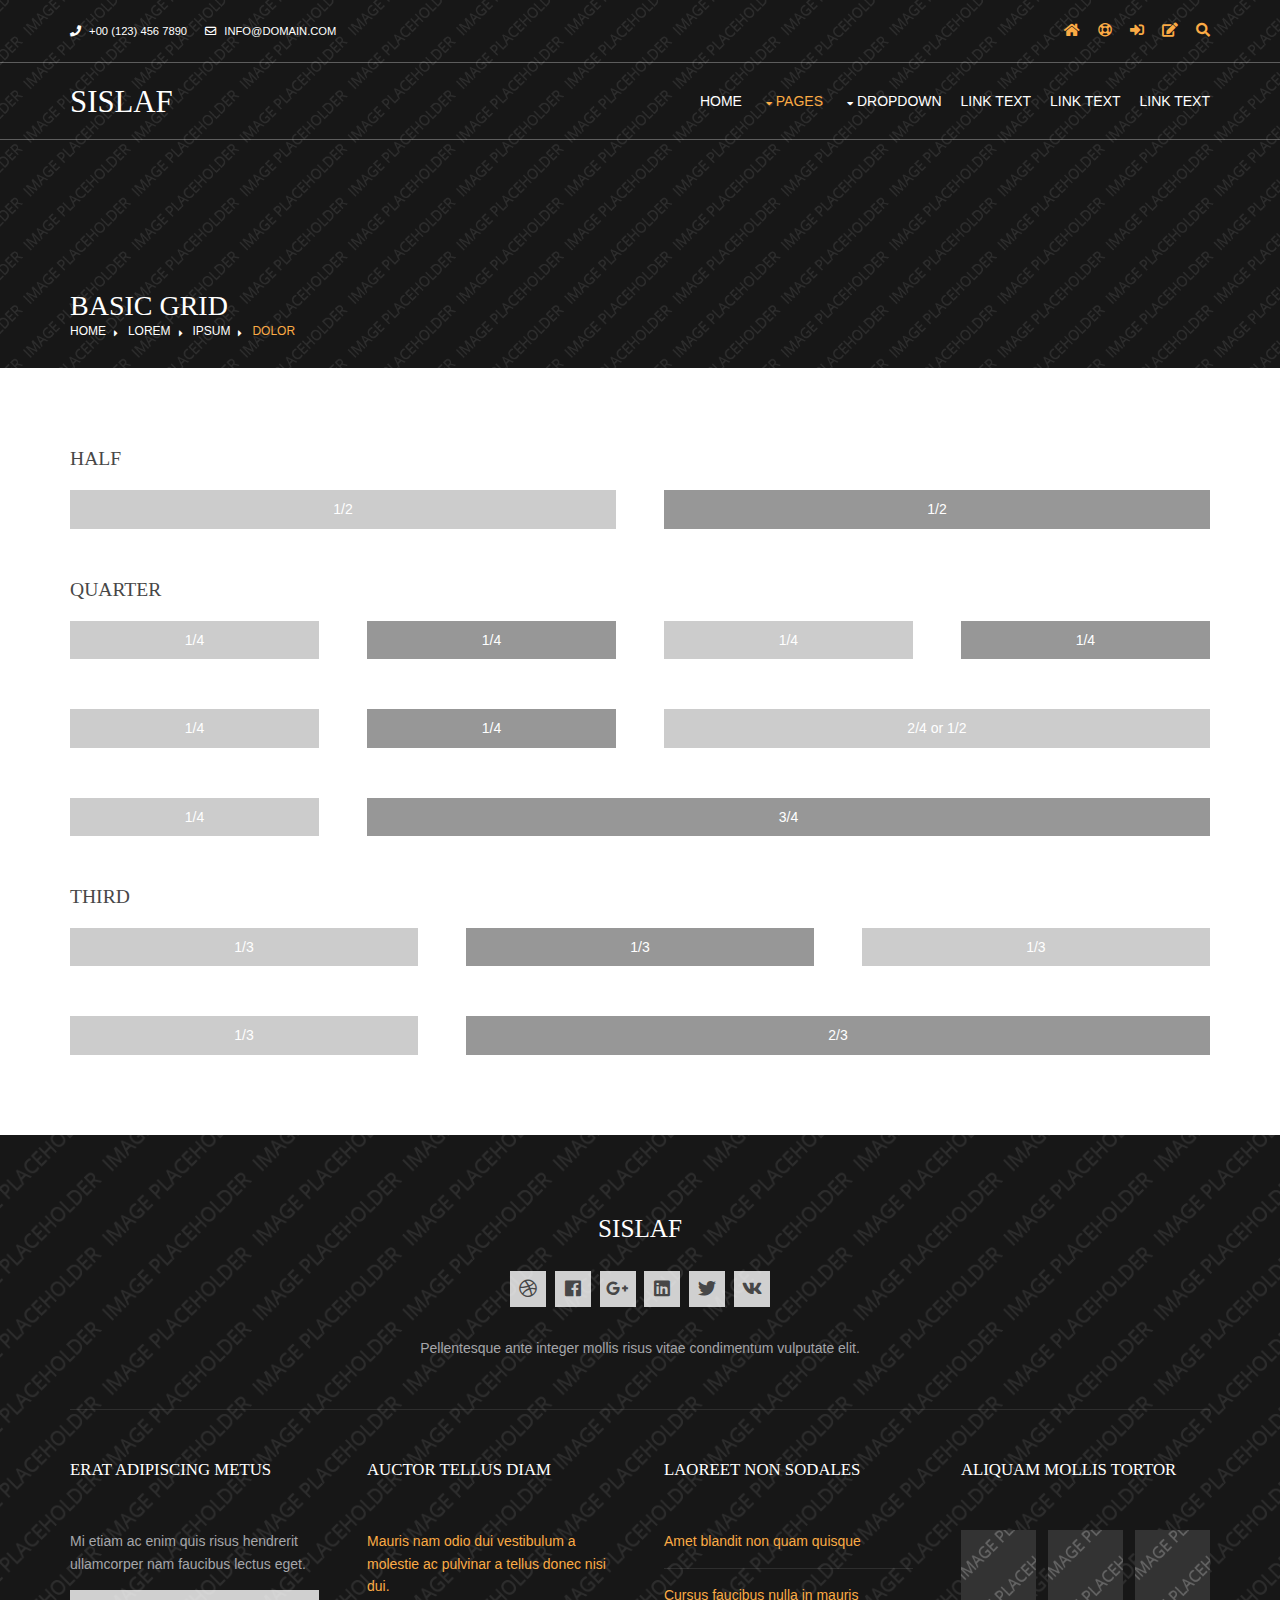
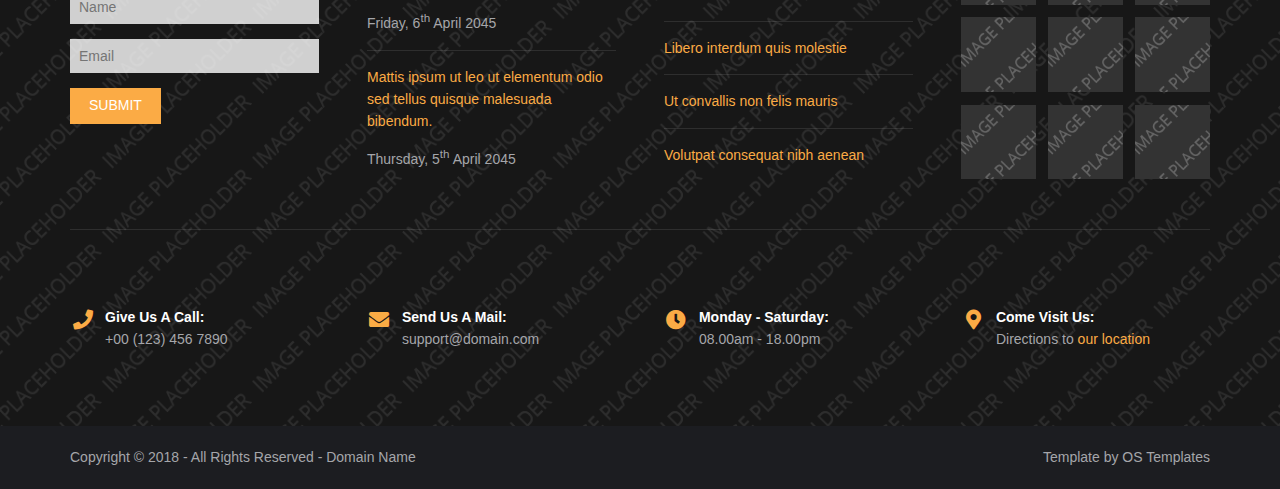
<file: postcomment/static/hm/pages/basic-grid.html>
<!DOCTYPE html>
<!--
Template Name: Sislaf
Author: <a href="https://www.os-templates.com/">OS Templates</a>
Author URI: https://www.os-templates.com/
Copyright: OS-Templates.com
Licence: Free to use under our free template licence terms
Licence URI: https://www.os-templates.com/template-terms
-->
<html lang="">
<!-- To declare your language - read more here: https://www.w3.org/International/questions/qa-html-language-declarations -->
<head>
<title>Sislaf | Pages | Basic Grid</title>
<meta charset="utf-8">
<meta name="viewport" content="width=device-width, initial-scale=1.0, maximum-scale=1.0, user-scalable=no">
<link href="../layout/styles/layout.css" rel="stylesheet" type="text/css" media="all">
<style type="text/css">
/* DEMO ONLY */
.container .demo{text-align:center;}
.container .demo div{padding:8px 0;}
.container .demo div:nth-child(odd){color:#FFFFFF; background:#CCCCCC;}
.container .demo div:nth-child(even){color:#FFFFFF; background:#979797;}
@media screen and (max-width:900px){.container .demo div{margin-bottom:0;}}
/* DEMO ONLY */
</style>
</head>
<body id="top">
<!-- ################################################################################################ -->
<!-- ################################################################################################ -->
<!-- ################################################################################################ -->
<!-- Top Background Image Wrapper -->
<div class="bgded overlay" style="background-image:url('../images/demo/backgrounds/01.png');"> 
  <!-- ################################################################################################ -->
  <div class="wrapper row0">
    <div id="topbar" class="hoc clear">
      <div class="fl_left"> 
        <!-- ################################################################################################ -->
        <ul class="nospace">
          <li><i class="fas fa-phone rgtspace-5"></i> +00 (123) 456 7890</li>
          <li><i class="far fa-envelope rgtspace-5"></i> info@domain.com</li>
        </ul>
        <!-- ################################################################################################ -->
      </div>
      <div class="fl_right"> 
        <!-- ################################################################################################ -->
        <ul class="nospace">
          <li><a href="../index.html"><i class="fas fa-home"></i></a></li>
          <li><a href="#" title="Help Centre"><i class="far fa-life-ring"></i></a></li>
          <li><a href="#" title="Login"><i class="fas fa-sign-in-alt"></i></a></li>
          <li><a href="#" title="Sign Up"><i class="fas fa-edit"></i></a></li>
          <li id="searchform">
            <div>
              <form action="#" method="post">
                <fieldset>
                  <legend>Quick Search:</legend>
                  <input type="text" placeholder="Enter search term&hellip;">
                  <button type="submit"><i class="fas fa-search"></i></button>
                </fieldset>
              </form>
            </div>
          </li>
        </ul>
        <!-- ################################################################################################ -->
      </div>
    </div>
  </div>
  <!-- ################################################################################################ -->
  <!-- ################################################################################################ -->
  <!-- ################################################################################################ -->
  <div class="wrapper row1">
    <header id="header" class="hoc clear">
      <div id="logo" class="fl_left"> 
        <!-- ################################################################################################ -->
        <h1><a href="../index.html">Sislaf</a></h1>
        <!-- ################################################################################################ -->
      </div>
      <nav id="mainav" class="fl_right"> 
        <!-- ################################################################################################ -->
        <ul class="clear">
          <li><a href="../index.html">Home</a></li>
          <li class="active"><a class="drop" href="#">Pages</a>
            <ul>
              <li><a href="gallery.html">Gallery</a></li>
              <li><a href="full-width.html">Full Width</a></li>
              <li><a href="sidebar-left.html">Sidebar Left</a></li>
              <li><a href="sidebar-right.html">Sidebar Right</a></li>
              <li class="active"><a href="basic-grid.html">Basic Grid</a></li>
              <li><a href="font-icons.html">Font Icons</a></li>
            </ul>
          </li>
          <li><a class="drop" href="#">Dropdown</a>
            <ul>
              <li><a href="#">Level 2</a></li>
              <li><a class="drop" href="#">Level 2 + Drop</a>
                <ul>
                  <li><a href="#">Level 3</a></li>
                  <li><a href="#">Level 3</a></li>
                  <li><a href="#">Level 3</a></li>
                </ul>
              </li>
              <li><a href="#">Level 2</a></li>
            </ul>
          </li>
          <li><a href="#">Link Text</a></li>
          <li><a href="#">Link Text</a></li>
          <li><a href="#">Link Text</a></li>
        </ul>
        <!-- ################################################################################################ -->
      </nav>
    </header>
  </div>
  <!-- ################################################################################################ -->
  <!-- ################################################################################################ -->
  <!-- ################################################################################################ -->
  <div id="breadcrumb" class="hoc clear"> 
    <!-- ################################################################################################ -->
    <h6 class="heading">Basic Grid</h6>
    <ul>
      <li><a href="#">Home</a></li>
      <li><a href="#">Lorem</a></li>
      <li><a href="#">Ipsum</a></li>
      <li><a href="#">Dolor</a></li>
    </ul>
    <!-- ################################################################################################ -->
  </div>
  <!-- ################################################################################################ -->
</div>
<!-- End Top Background Image Wrapper -->
<!-- ################################################################################################ -->
<!-- ################################################################################################ -->
<!-- ################################################################################################ -->
<div class="wrapper row3">
  <main class="hoc container clear"> 
    <!-- main body -->
    <!-- ################################################################################################ -->
    <div class="content"> 
      <!-- ################################################################################################ -->
      <h2>Half</h2>
      <!-- ################################################################################################ -->
      <div class="group btmspace-50 demo">
        <div class="one_half first">1/2</div>
        <div class="one_half">1/2</div>
      </div>
      <!-- ################################################################################################ -->
      <h2>Quarter</h2>
      <!-- ################################################################################################ -->
      <div class="group btmspace-50 demo">
        <div class="one_quarter first">1/4</div>
        <div class="one_quarter">1/4</div>
        <div class="one_quarter">1/4</div>
        <div class="one_quarter">1/4</div>
      </div>
      <div class="group btmspace-50 demo">
        <div class="one_quarter first">1/4</div>
        <div class="one_quarter">1/4</div>
        <div class="two_quarter">2/4 or 1/2</div>
      </div>
      <div class="group btmspace-50 demo">
        <div class="one_quarter first">1/4</div>
        <div class="three_quarter">3/4</div>
      </div>
      <!-- ################################################################################################ -->
      <h2>Third</h2>
      <!-- ################################################################################################ -->
      <div class="group btmspace-50 demo">
        <div class="one_third first">1/3</div>
        <div class="one_third">1/3</div>
        <div class="one_third">1/3</div>
      </div>
      <div class="group demo">
        <div class="one_third first">1/3</div>
        <div class="two_third">2/3</div>
      </div>
      <!-- ################################################################################################ -->
    </div>
    <!-- ################################################################################################ -->
    <!-- / main body -->
    <div class="clear"></div>
  </main>
</div>
<!-- ################################################################################################ -->
<!-- ################################################################################################ -->
<!-- ################################################################################################ -->
<div class="bgded overlay row4" style="background-image:url('../images/demo/backgrounds/05.png');">
  <footer id="footer" class="hoc clear"> 
    <!-- ################################################################################################ -->
    <div class="center btmspace-50">
      <h6 class="heading">Sislaf</h6>
      <ul class="faico clear">
        <li><a class="faicon-dribble" href="#"><i class="fab fa-dribbble"></i></a></li>
        <li><a class="faicon-facebook" href="#"><i class="fab fa-facebook"></i></a></li>
        <li><a class="faicon-google-plus" href="#"><i class="fab fa-google-plus-g"></i></a></li>
        <li><a class="faicon-linkedin" href="#"><i class="fab fa-linkedin"></i></a></li>
        <li><a class="faicon-twitter" href="#"><i class="fab fa-twitter"></i></a></li>
        <li><a class="faicon-vk" href="#"><i class="fab fa-vk"></i></a></li>
      </ul>
      <p class="nospace">Pellentesque ante integer mollis risus vitae condimentum vulputate elit.</p>
    </div>
    <!-- ################################################################################################ -->
    <hr class="btmspace-50">
    <!-- ################################################################################################ -->
    <div class="group btmspace-50">
      <div class="one_quarter first">
        <h6 class="heading">Erat adipiscing metus</h6>
        <p class="nospace btmspace-15">Mi etiam ac enim quis risus hendrerit ullamcorper nam faucibus lectus eget.</p>
        <form method="post" action="#">
          <fieldset>
            <legend>Newsletter:</legend>
            <input class="btmspace-15" type="text" value="" placeholder="Name">
            <input class="btmspace-15" type="text" value="" placeholder="Email">
            <button type="submit" value="submit">Submit</button>
          </fieldset>
        </form>
      </div>
      <div class="one_quarter">
        <h6 class="heading">Auctor tellus diam</h6>
        <ul class="nospace linklist">
          <li>
            <article>
              <p class="nospace btmspace-10"><a href="#">Mauris nam odio dui vestibulum a molestie ac pulvinar a tellus donec nisi dui.</a></p>
              <time class="block font-xs" datetime="2045-04-06">Friday, 6<sup>th</sup> April 2045</time>
            </article>
          </li>
          <li>
            <article>
              <p class="nospace btmspace-10"><a href="#">Mattis ipsum ut leo ut elementum odio sed tellus quisque malesuada bibendum.</a></p>
              <time class="block font-xs" datetime="2045-04-05">Thursday, 5<sup>th</sup> April 2045</time>
            </article>
          </li>
        </ul>
      </div>
      <div class="one_quarter">
        <h6 class="heading">Laoreet non sodales</h6>
        <ul class="nospace linklist">
          <li><a href="#">Amet blandit non quam quisque</a></li>
          <li><a href="#">Cursus faucibus nulla in mauris</a></li>
          <li><a href="#">Libero interdum quis molestie</a></li>
          <li><a href="#">Ut convallis non felis mauris</a></li>
          <li><a href="#">Volutpat consequat nibh aenean</a></li>
        </ul>
      </div>
      <div class="one_quarter">
        <h6 class="heading">Aliquam mollis tortor</h6>
        <ul class="nospace clear latestimg">
          <li><a class="imgover" href="#"><img src="../images/demo/100x100.png" alt=""></a></li>
          <li><a class="imgover" href="#"><img src="../images/demo/100x100.png" alt=""></a></li>
          <li><a class="imgover" href="#"><img src="../images/demo/100x100.png" alt=""></a></li>
          <li><a class="imgover" href="#"><img src="../images/demo/100x100.png" alt=""></a></li>
          <li><a class="imgover" href="#"><img src="../images/demo/100x100.png" alt=""></a></li>
          <li><a class="imgover" href="#"><img src="../images/demo/100x100.png" alt=""></a></li>
          <li><a class="imgover" href="#"><img src="../images/demo/100x100.png" alt=""></a></li>
          <li><a class="imgover" href="#"><img src="../images/demo/100x100.png" alt=""></a></li>
          <li><a class="imgover" href="#"><img src="../images/demo/100x100.png" alt=""></a></li>
        </ul>
      </div>
      <!-- ################################################################################################ -->
    </div>
    <div id="ctdetails" class="clear">
      <ul class="nospace clear">
        <li class="one_quarter first">
          <div class="block clear"><a href="#"><i class="fas fa-phone"></i></a> <span><strong>Give us a call:</strong> +00 (123) 456 7890</span></div>
        </li>
        <li class="one_quarter">
          <div class="block clear"><a href="#"><i class="fas fa-envelope"></i></a> <span><strong>Send us a mail:</strong> support@domain.com</span></div>
        </li>
        <li class="one_quarter">
          <div class="block clear"><a href="#"><i class="fas fa-clock"></i></a> <span><strong> Monday - Saturday:</strong> 08.00am - 18.00pm</span></div>
        </li>
        <li class="one_quarter">
          <div class="block clear"><a href="#"><i class="fas fa-map-marker-alt"></i></a> <span><strong>Come visit us:</strong> Directions to <a href="#">our location</a></span></div>
        </li>
      </ul>
    </div>
    <!-- ################################################################################################ -->
  </footer>
</div>
<!-- ################################################################################################ -->
<!-- ################################################################################################ -->
<!-- ################################################################################################ -->
<div class="wrapper row5">
  <div id="copyright" class="hoc clear"> 
    <!-- ################################################################################################ -->
    <p class="fl_left">Copyright &copy; 2018 - All Rights Reserved - <a href="#">Domain Name</a></p>
    <p class="fl_right">Template by <a target="_blank" href="https://www.os-templates.com/" title="Free Website Templates">OS Templates</a></p>
    <!-- ################################################################################################ -->
  </div>
</div>
<!-- ################################################################################################ -->
<!-- ################################################################################################ -->
<!-- ################################################################################################ -->
<a id="backtotop" href="#top"><i class="fas fa-chevron-up"></i></a>
<!-- JAVASCRIPTS -->
<script src="../layout/scripts/jquery.min.js"></script>
<script src="../layout/scripts/jquery.backtotop.js"></script>
<script src="../layout/scripts/jquery.mobilemenu.js"></script>
</body>
</html>
</file>
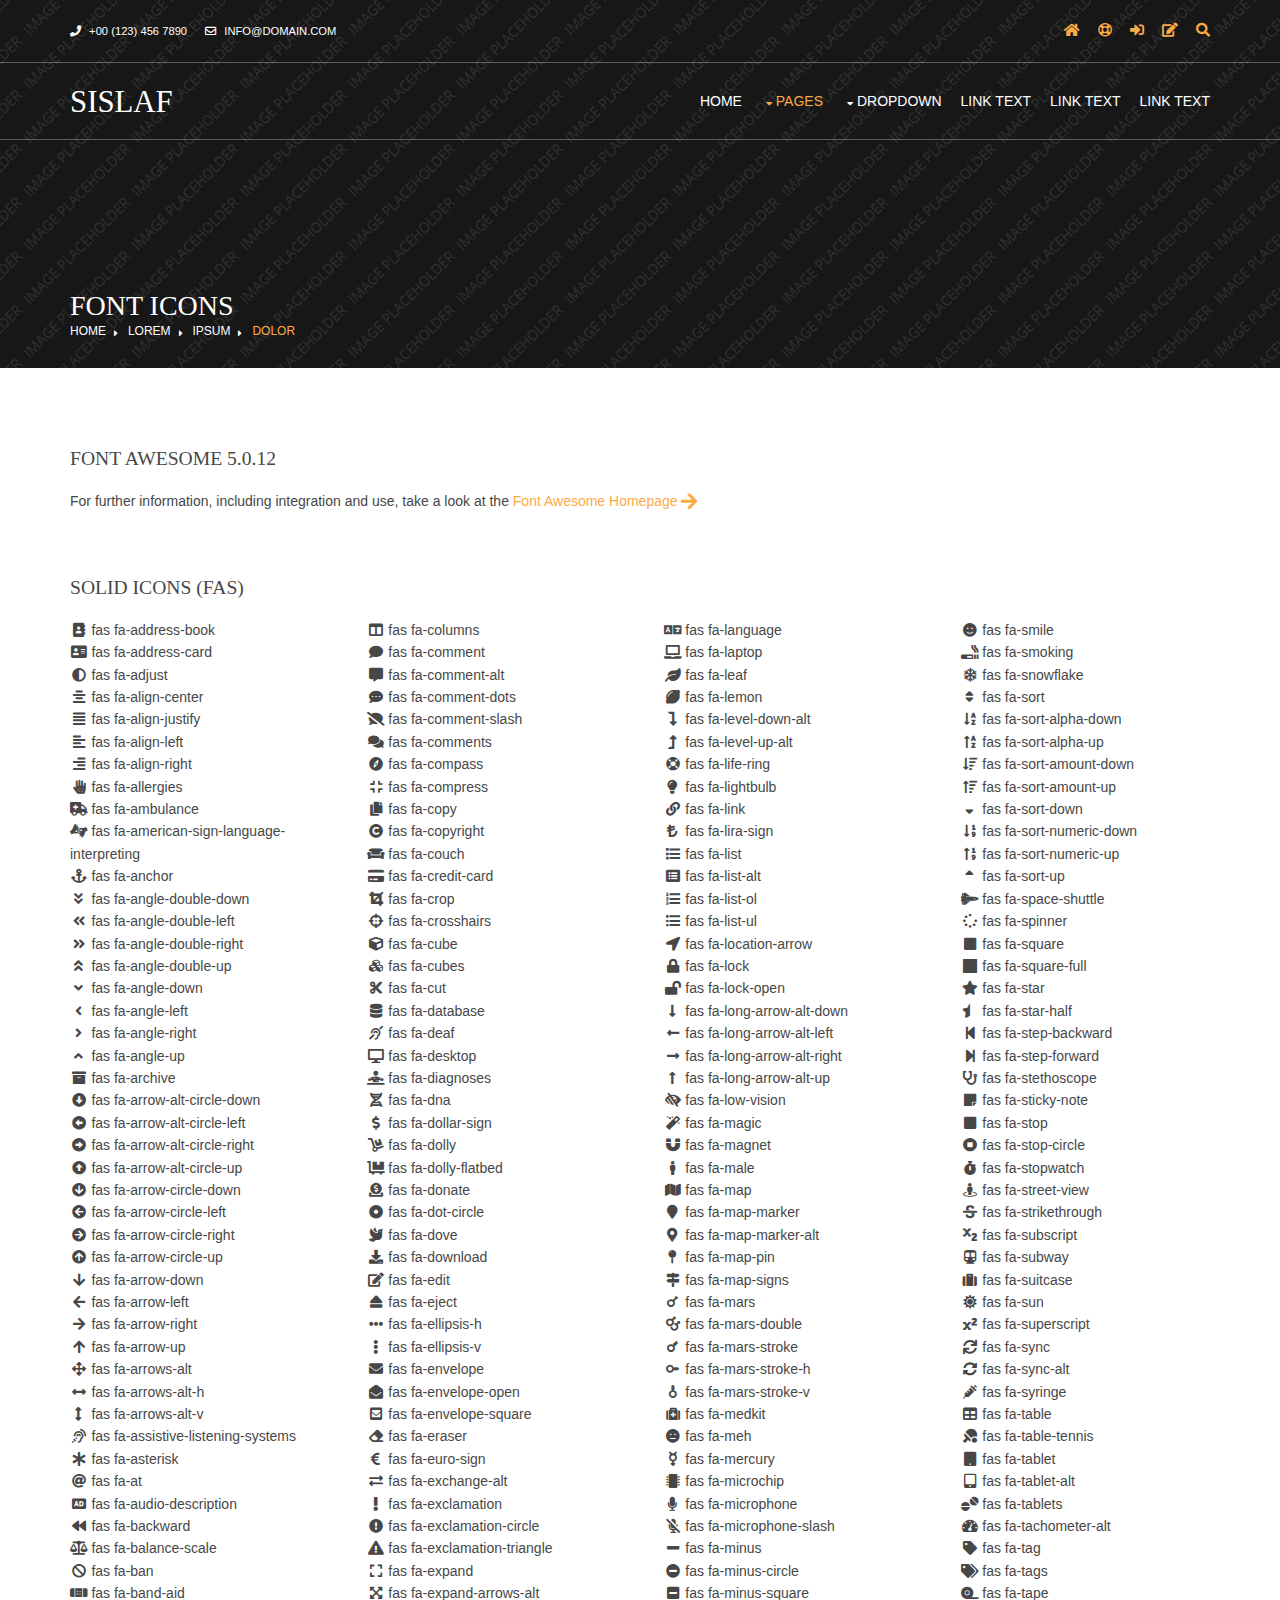
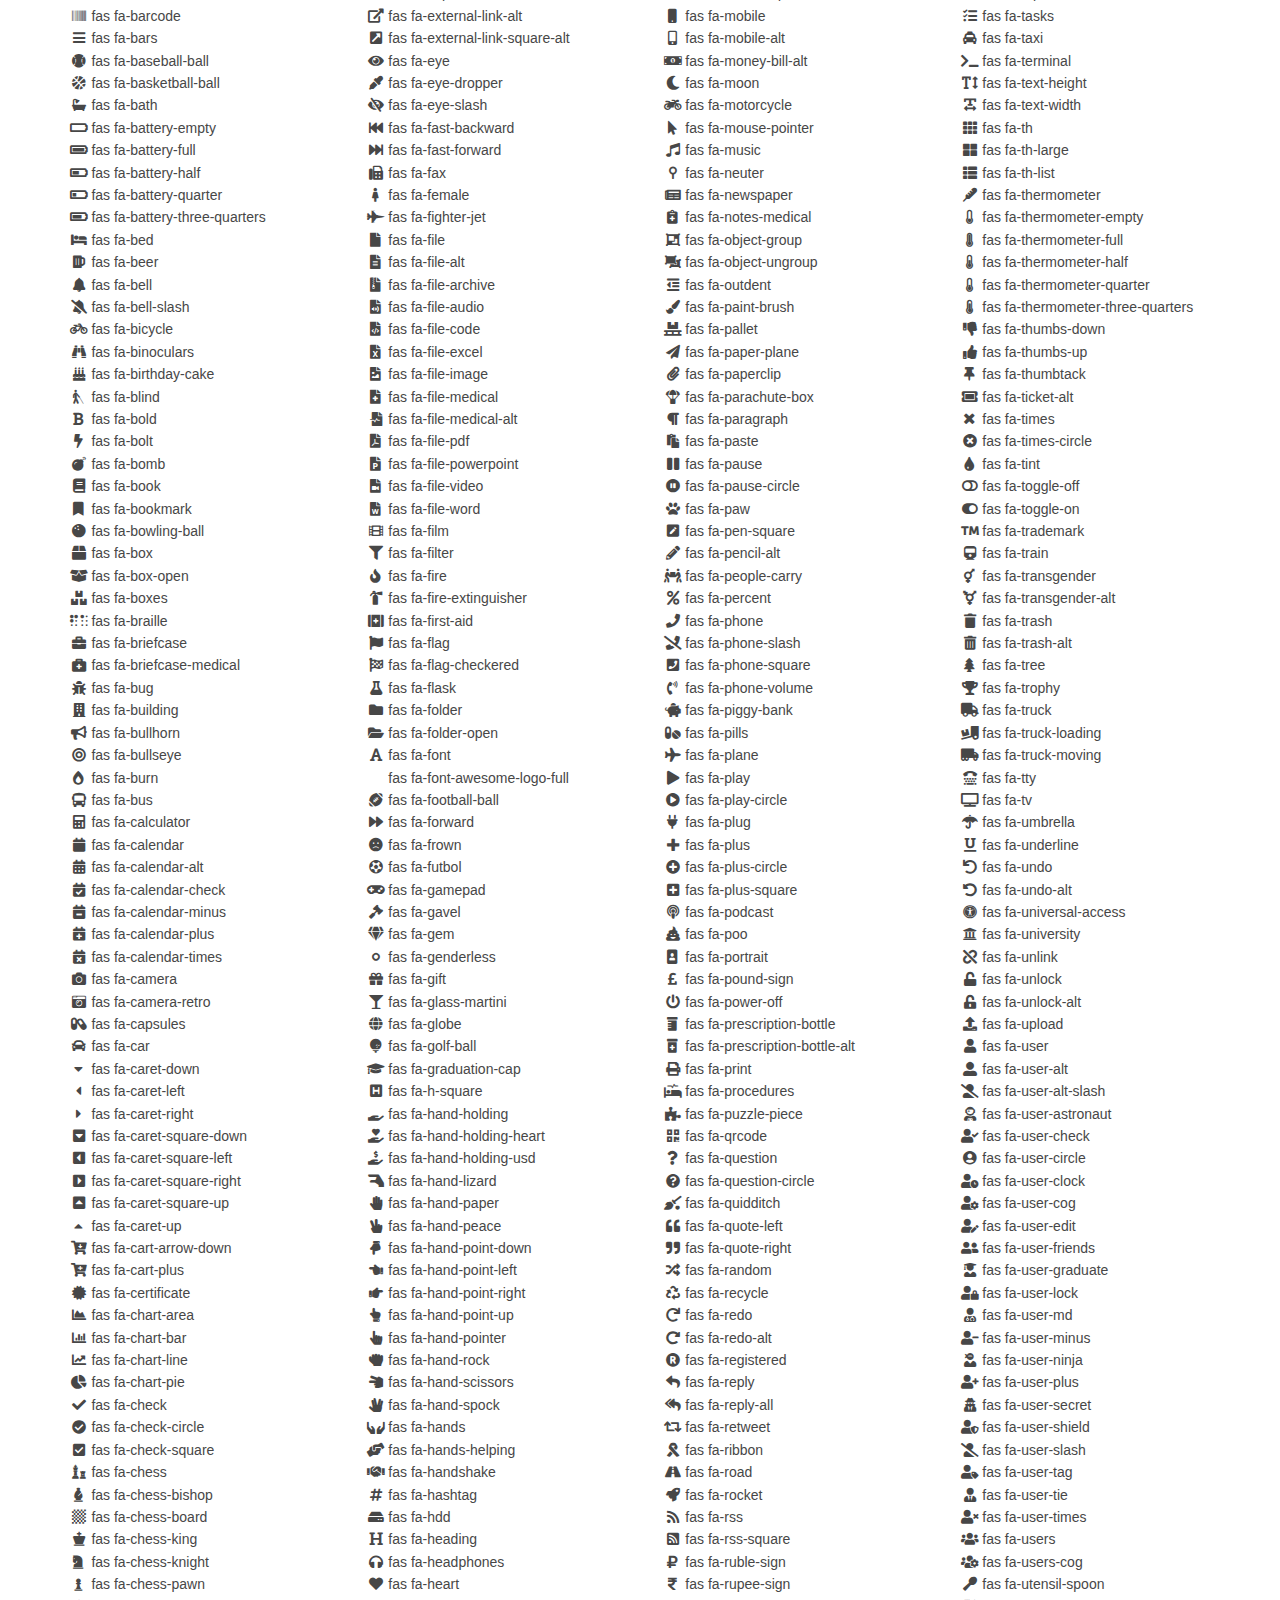
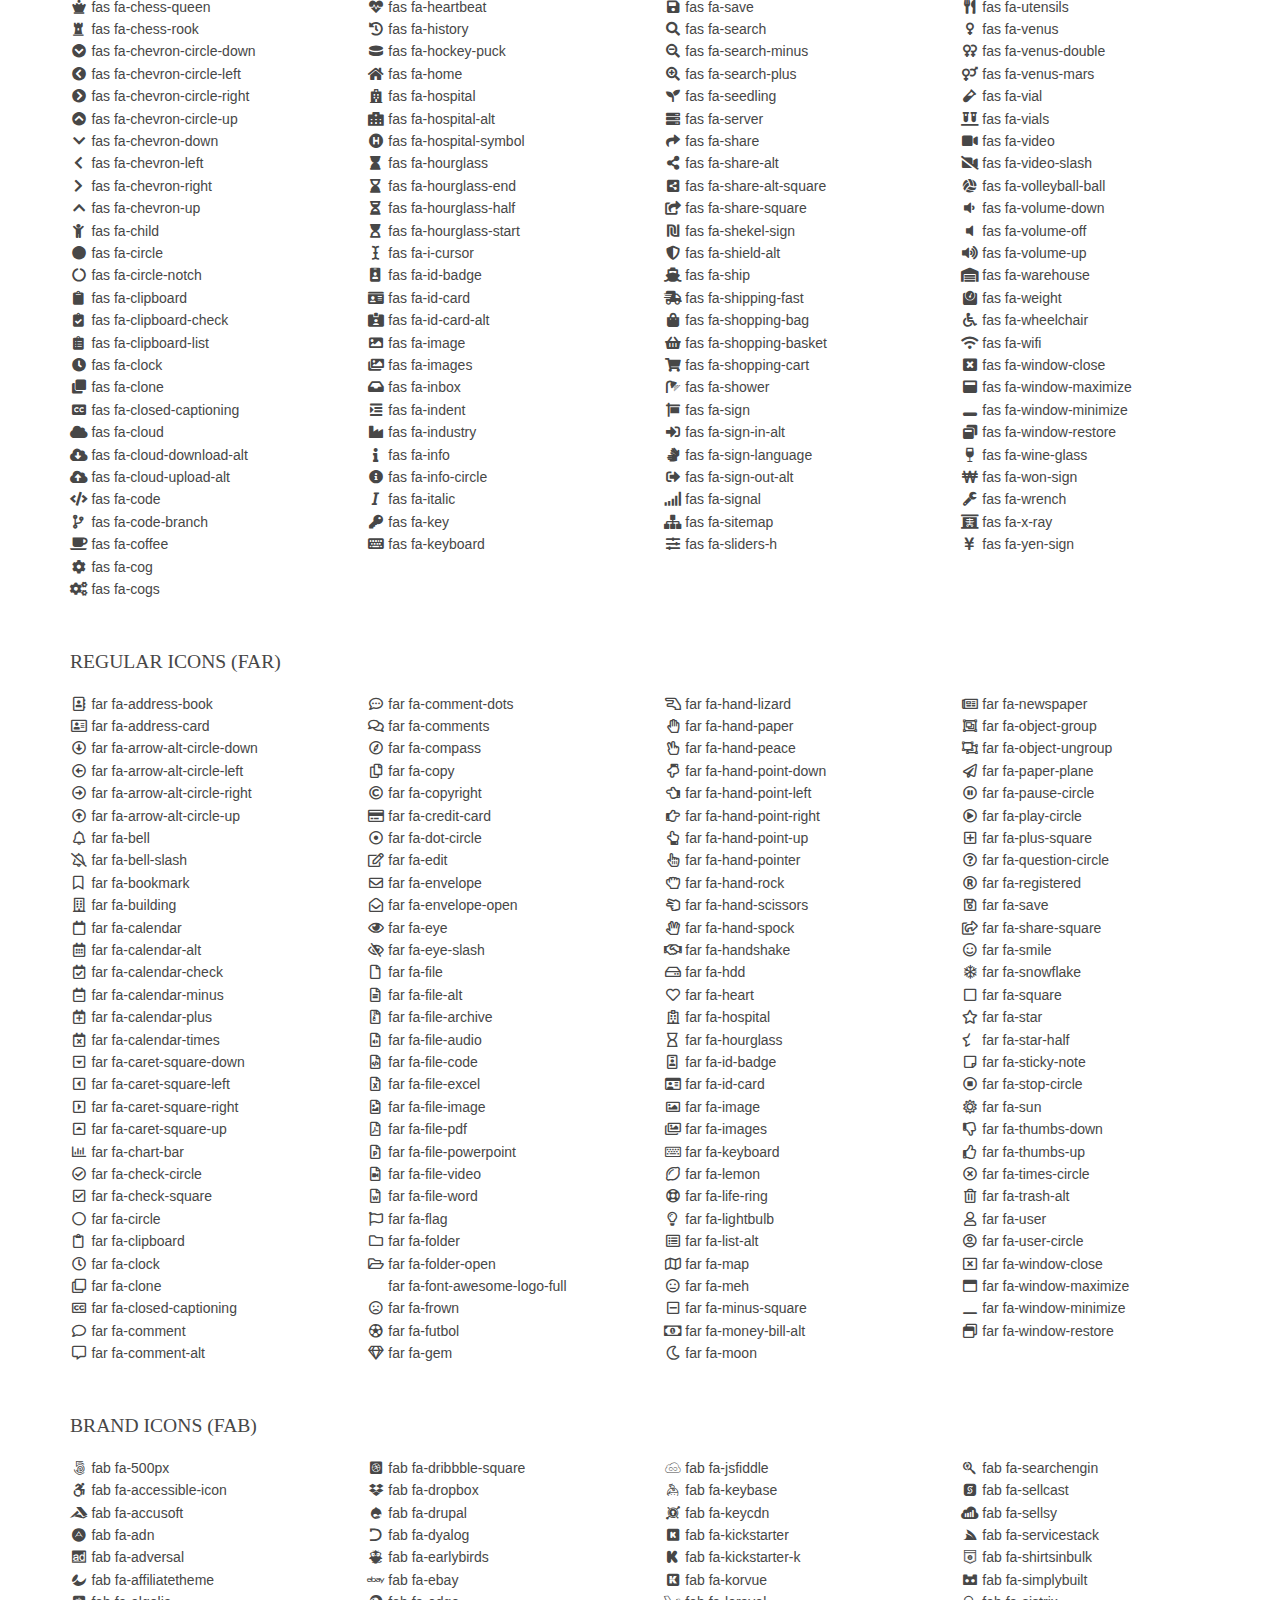
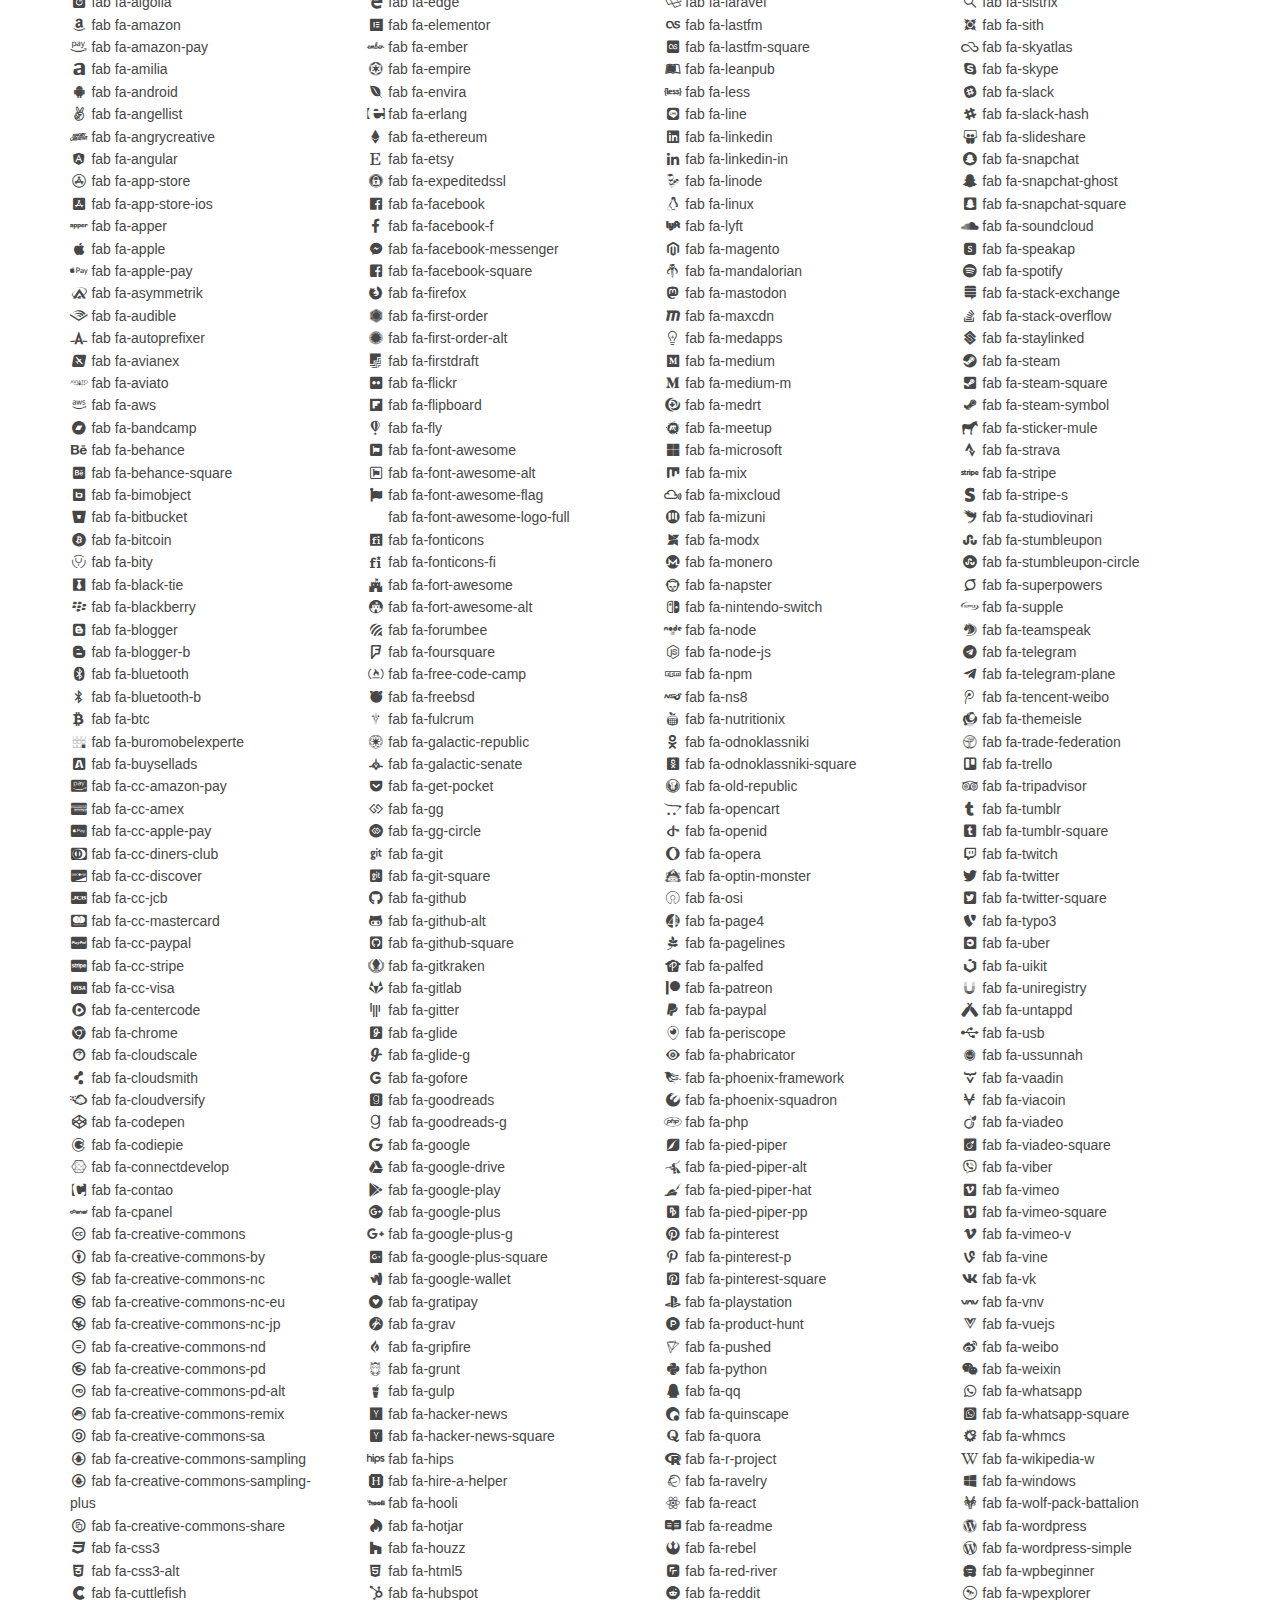
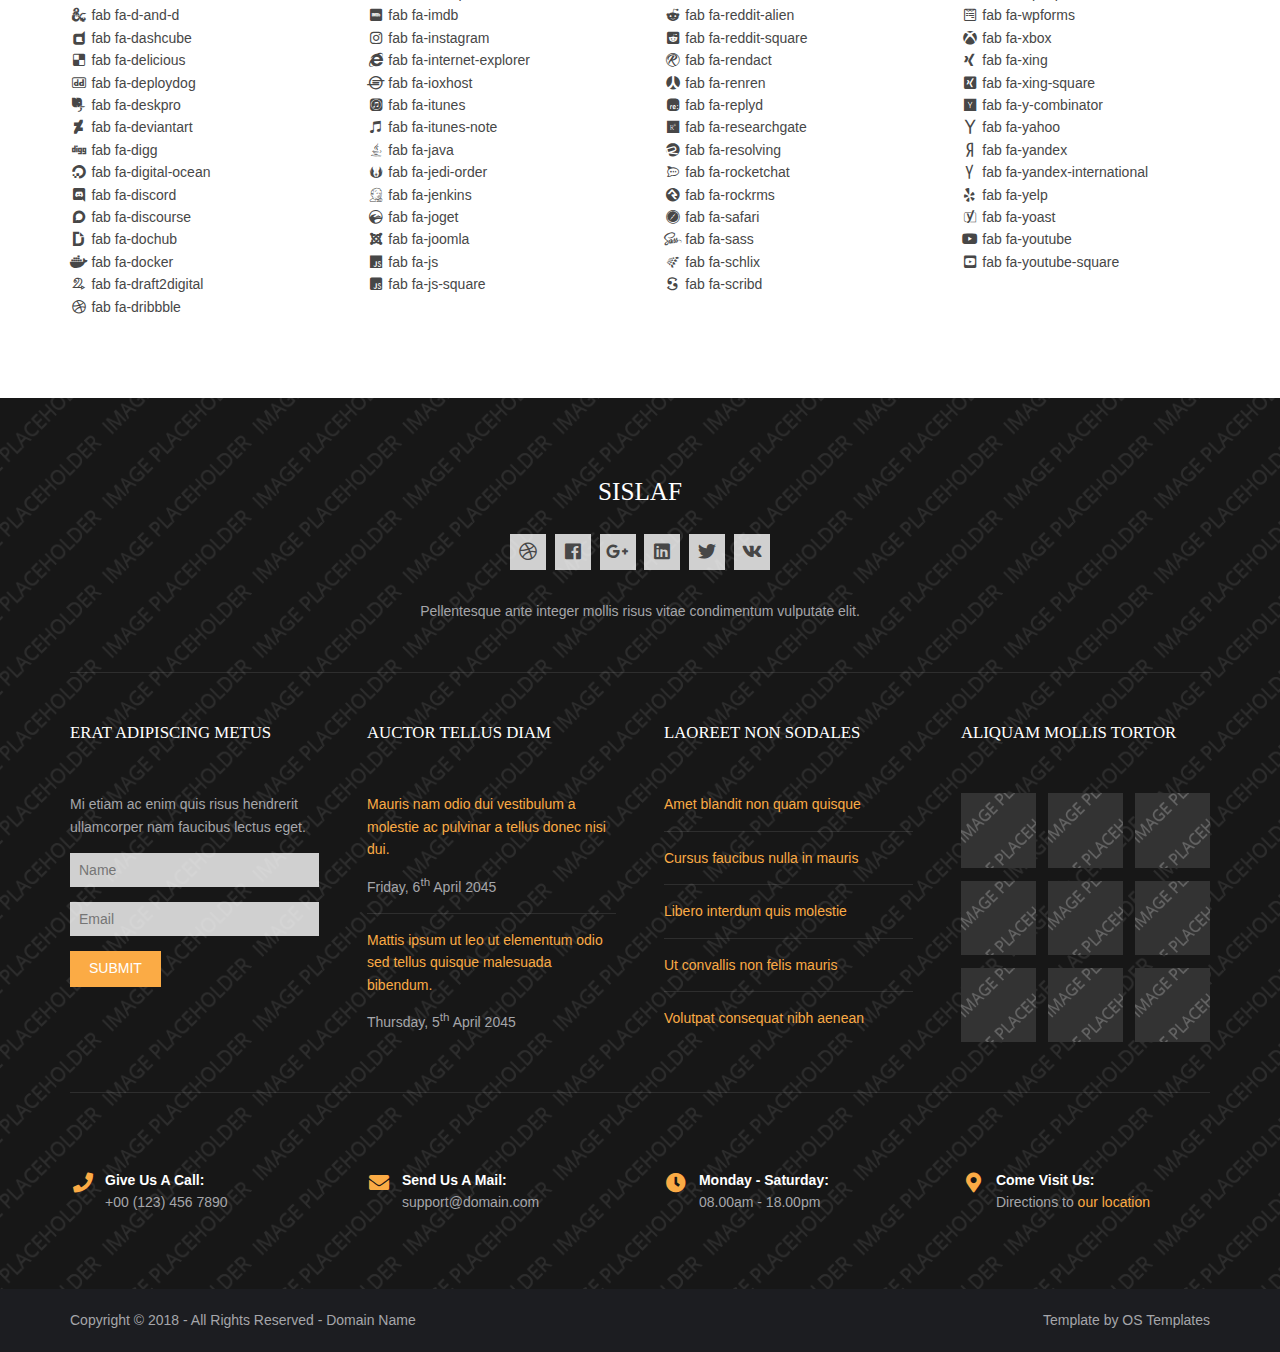
<file: postcomment/static/hm/pages/font-icons.html>
<!DOCTYPE html>
<!--
Template Name: Sislaf
Author: <a href="https://www.os-templates.com/">OS Templates</a>
Author URI: https://www.os-templates.com/
Copyright: OS-Templates.com
Licence: Free to use under our free template licence terms
Licence URI: https://www.os-templates.com/template-terms
-->
<html lang="">
<!-- To declare your language - read more here: https://www.w3.org/International/questions/qa-html-language-declarations -->
<head>
<title>Sislaf | Pages | Font Icons</title>
<meta charset="utf-8">
<meta name="viewport" content="width=device-width, initial-scale=1.0, maximum-scale=1.0, user-scalable=no">
<link href="../layout/styles/layout.css" rel="stylesheet" type="text/css" media="all">
</head>
<body id="top">
<!-- ################################################################################################ -->
<!-- ################################################################################################ -->
<!-- ################################################################################################ -->
<!-- Top Background Image Wrapper -->
<div class="bgded overlay" style="background-image:url('../images/demo/backgrounds/01.png');"> 
  <!-- ################################################################################################ -->
  <div class="wrapper row0">
    <div id="topbar" class="hoc clear">
      <div class="fl_left"> 
        <!-- ################################################################################################ -->
        <ul class="nospace">
          <li><i class="fas fa-phone rgtspace-5"></i> +00 (123) 456 7890</li>
          <li><i class="far fa-envelope rgtspace-5"></i> info@domain.com</li>
        </ul>
        <!-- ################################################################################################ -->
      </div>
      <div class="fl_right"> 
        <!-- ################################################################################################ -->
        <ul class="nospace">
          <li><a href="../index.html"><i class="fas fa-home"></i></a></li>
          <li><a href="#" title="Help Centre"><i class="far fa-life-ring"></i></a></li>
          <li><a href="#" title="Login"><i class="fas fa-sign-in-alt"></i></a></li>
          <li><a href="#" title="Sign Up"><i class="fas fa-edit"></i></a></li>
          <li id="searchform">
            <div>
              <form action="#" method="post">
                <fieldset>
                  <legend>Quick Search:</legend>
                  <input type="text" placeholder="Enter search term&hellip;">
                  <button type="submit"><i class="fas fa-search"></i></button>
                </fieldset>
              </form>
            </div>
          </li>
        </ul>
        <!-- ################################################################################################ -->
      </div>
    </div>
  </div>
  <!-- ################################################################################################ -->
  <!-- ################################################################################################ -->
  <!-- ################################################################################################ -->
  <div class="wrapper row1">
    <header id="header" class="hoc clear">
      <div id="logo" class="fl_left"> 
        <!-- ################################################################################################ -->
        <h1><a href="../index.html">Sislaf</a></h1>
        <!-- ################################################################################################ -->
      </div>
      <nav id="mainav" class="fl_right"> 
        <!-- ################################################################################################ -->
        <ul class="clear">
          <li><a href="../index.html">Home</a></li>
          <li class="active"><a class="drop" href="#">Pages</a>
            <ul>
              <li><a href="gallery.html">Gallery</a></li>
              <li><a href="full-width.html">Full Width</a></li>
              <li><a href="sidebar-left.html">Sidebar Left</a></li>
              <li><a href="sidebar-right.html">Sidebar Right</a></li>
              <li><a href="basic-grid.html">Basic Grid</a></li>
              <li class="active"><a href="font-icons.html">Font Icons</a></li>
            </ul>
          </li>
          <li><a class="drop" href="#">Dropdown</a>
            <ul>
              <li><a href="#">Level 2</a></li>
              <li><a class="drop" href="#">Level 2 + Drop</a>
                <ul>
                  <li><a href="#">Level 3</a></li>
                  <li><a href="#">Level 3</a></li>
                  <li><a href="#">Level 3</a></li>
                </ul>
              </li>
              <li><a href="#">Level 2</a></li>
            </ul>
          </li>
          <li><a href="#">Link Text</a></li>
          <li><a href="#">Link Text</a></li>
          <li><a href="#">Link Text</a></li>
        </ul>
        <!-- ################################################################################################ -->
      </nav>
    </header>
  </div>
  <!-- ################################################################################################ -->
  <!-- ################################################################################################ -->
  <!-- ################################################################################################ -->
  <div id="breadcrumb" class="hoc clear"> 
    <!-- ################################################################################################ -->
    <h6 class="heading">Font Icons</h6>
    <ul>
      <li><a href="#">Home</a></li>
      <li><a href="#">Lorem</a></li>
      <li><a href="#">Ipsum</a></li>
      <li><a href="#">Dolor</a></li>
    </ul>
    <!-- ################################################################################################ -->
  </div>
  <!-- ################################################################################################ -->
</div>
<!-- End Top Background Image Wrapper -->
<!-- ################################################################################################ -->
<!-- ################################################################################################ -->
<!-- ################################################################################################ -->
<div class="wrapper row3">
  <main class="hoc container clear"> 
    <!-- main body -->
    <!-- ################################################################################################ -->
    <div class="content"> 
      <!-- ################################################################################################ -->
      <div class="clear btmspace-50">
        <h2>Font Awesome 5.0.12</h2>
        <p class="clear">For further information, including integration and use, take a look at the <a target="_blank" rel="nofollow noopener" href="https://fontawesome.com/">Font Awesome Homepage <i class="fas fa-arrow-right fa-lg"></i></a></p>
      </div>
      <!-- ################################################################################################ -->
      <!-- ################################################################################################ -->
      <!-- ################################################################################################ -->
      <div class="clear btmspace-50">
        <h2>Solid Icons (fas)</h2>
        <div class="one_quarter first">
          <ul class="nospace">
            <li><i class="fa-address-book fa-fw fas"></i> fas fa-address-book</li>
            <li><i class="fa-address-card fa-fw fas"></i> fas fa-address-card</li>
            <li><i class="fa-adjust fa-fw fas"></i> fas fa-adjust</li>
            <li><i class="fa-align-center fa-fw fas"></i> fas fa-align-center</li>
            <li><i class="fa-align-justify fa-fw fas"></i> fas fa-align-justify</li>
            <li><i class="fa-align-left fa-fw fas"></i> fas fa-align-left</li>
            <li><i class="fa-align-right fa-fw fas"></i> fas fa-align-right</li>
            <li><i class="fa-allergies fa-fw fas"></i> fas fa-allergies</li>
            <li><i class="fa-ambulance fa-fw fas"></i> fas fa-ambulance</li>
            <li><i class="fa-american-sign-language-interpreting fa-fw fas"></i> fas fa-american-sign-language-interpreting</li>
            <li><i class="fa-anchor fa-fw fas"></i> fas fa-anchor</li>
            <li><i class="fa-angle-double-down fa-fw fas"></i> fas fa-angle-double-down</li>
            <li><i class="fa-angle-double-left fa-fw fas"></i> fas fa-angle-double-left</li>
            <li><i class="fa-angle-double-right fa-fw fas"></i> fas fa-angle-double-right</li>
            <li><i class="fa-angle-double-up fa-fw fas"></i> fas fa-angle-double-up</li>
            <li><i class="fa-angle-down fa-fw fas"></i> fas fa-angle-down</li>
            <li><i class="fa-angle-left fa-fw fas"></i> fas fa-angle-left</li>
            <li><i class="fa-angle-right fa-fw fas"></i> fas fa-angle-right</li>
            <li><i class="fa-angle-up fa-fw fas"></i> fas fa-angle-up</li>
            <li><i class="fa-archive fa-fw fas"></i> fas fa-archive</li>
            <li><i class="fa-arrow-alt-circle-down fa-fw fas"></i> fas fa-arrow-alt-circle-down</li>
            <li><i class="fa-arrow-alt-circle-left fa-fw fas"></i> fas fa-arrow-alt-circle-left</li>
            <li><i class="fa-arrow-alt-circle-right fa-fw fas"></i> fas fa-arrow-alt-circle-right</li>
            <li><i class="fa-arrow-alt-circle-up fa-fw fas"></i> fas fa-arrow-alt-circle-up</li>
            <li><i class="fa-arrow-circle-down fa-fw fas"></i> fas fa-arrow-circle-down</li>
            <li><i class="fa-arrow-circle-left fa-fw fas"></i> fas fa-arrow-circle-left</li>
            <li><i class="fa-arrow-circle-right fa-fw fas"></i> fas fa-arrow-circle-right</li>
            <li><i class="fa-arrow-circle-up fa-fw fas"></i> fas fa-arrow-circle-up</li>
            <li><i class="fa-arrow-down fa-fw fas"></i> fas fa-arrow-down</li>
            <li><i class="fa-arrow-left fa-fw fas"></i> fas fa-arrow-left</li>
            <li><i class="fa-arrow-right fa-fw fas"></i> fas fa-arrow-right</li>
            <li><i class="fa-arrow-up fa-fw fas"></i> fas fa-arrow-up</li>
            <li><i class="fa-arrows-alt fa-fw fas"></i> fas fa-arrows-alt</li>
            <li><i class="fa-arrows-alt-h fa-fw fas"></i> fas fa-arrows-alt-h</li>
            <li><i class="fa-arrows-alt-v fa-fw fas"></i> fas fa-arrows-alt-v</li>
            <li><i class="fa-assistive-listening-systems fa-fw fas"></i> fas fa-assistive-listening-systems</li>
            <li><i class="fa-asterisk fa-fw fas"></i> fas fa-asterisk</li>
            <li><i class="fa-at fa-fw fas"></i> fas fa-at</li>
            <li><i class="fa-audio-description fa-fw fas"></i> fas fa-audio-description</li>
            <li><i class="fa-backward fa-fw fas"></i> fas fa-backward</li>
            <li><i class="fa-balance-scale fa-fw fas"></i> fas fa-balance-scale</li>
            <li><i class="fa-ban fa-fw fas"></i> fas fa-ban</li>
            <li><i class="fa-band-aid fa-fw fas"></i> fas fa-band-aid</li>
            <li><i class="fa-barcode fa-fw fas"></i> fas fa-barcode</li>
            <li><i class="fa-bars fa-fw fas"></i> fas fa-bars</li>
            <li><i class="fa-baseball-ball fa-fw fas"></i> fas fa-baseball-ball</li>
            <li><i class="fa-basketball-ball fa-fw fas"></i> fas fa-basketball-ball</li>
            <li><i class="fa-bath fa-fw fas"></i> fas fa-bath</li>
            <li><i class="fa-battery-empty fa-fw fas"></i> fas fa-battery-empty</li>
            <li><i class="fa-battery-full fa-fw fas"></i> fas fa-battery-full</li>
            <li><i class="fa-battery-half fa-fw fas"></i> fas fa-battery-half</li>
            <li><i class="fa-battery-quarter fa-fw fas"></i> fas fa-battery-quarter</li>
            <li><i class="fa-battery-three-quarters fa-fw fas"></i> fas fa-battery-three-quarters</li>
            <li><i class="fa-bed fa-fw fas"></i> fas fa-bed</li>
            <li><i class="fa-beer fa-fw fas"></i> fas fa-beer</li>
            <li><i class="fa-bell fa-fw fas"></i> fas fa-bell</li>
            <li><i class="fa-bell-slash fa-fw fas"></i> fas fa-bell-slash</li>
            <li><i class="fa-bicycle fa-fw fas"></i> fas fa-bicycle</li>
            <li><i class="fa-binoculars fa-fw fas"></i> fas fa-binoculars</li>
            <li><i class="fa-birthday-cake fa-fw fas"></i> fas fa-birthday-cake</li>
            <li><i class="fa-blind fa-fw fas"></i> fas fa-blind</li>
            <li><i class="fa-bold fa-fw fas"></i> fas fa-bold</li>
            <li><i class="fa-bolt fa-fw fas"></i> fas fa-bolt</li>
            <li><i class="fa-bomb fa-fw fas"></i> fas fa-bomb</li>
            <li><i class="fa-book fa-fw fas"></i> fas fa-book</li>
            <li><i class="fa-bookmark fa-fw fas"></i> fas fa-bookmark</li>
            <li><i class="fa-bowling-ball fa-fw fas"></i> fas fa-bowling-ball</li>
            <li><i class="fa-box fa-fw fas"></i> fas fa-box</li>
            <li><i class="fa-box-open fa-fw fas"></i> fas fa-box-open</li>
            <li><i class="fa-boxes fa-fw fas"></i> fas fa-boxes</li>
            <li><i class="fa-braille fa-fw fas"></i> fas fa-braille</li>
            <li><i class="fa-briefcase fa-fw fas"></i> fas fa-briefcase</li>
            <li><i class="fa-briefcase-medical fa-fw fas"></i> fas fa-briefcase-medical</li>
            <li><i class="fa-bug fa-fw fas"></i> fas fa-bug</li>
            <li><i class="fa-building fa-fw fas"></i> fas fa-building</li>
            <li><i class="fa-bullhorn fa-fw fas"></i> fas fa-bullhorn</li>
            <li><i class="fa-bullseye fa-fw fas"></i> fas fa-bullseye</li>
            <li><i class="fa-burn fa-fw fas"></i> fas fa-burn</li>
            <li><i class="fa-bus fa-fw fas"></i> fas fa-bus</li>
            <li><i class="fa-calculator fa-fw fas"></i> fas fa-calculator</li>
            <li><i class="fa-calendar fa-fw fas"></i> fas fa-calendar</li>
            <li><i class="fa-calendar-alt fa-fw fas"></i> fas fa-calendar-alt</li>
            <li><i class="fa-calendar-check fa-fw fas"></i> fas fa-calendar-check</li>
            <li><i class="fa-calendar-minus fa-fw fas"></i> fas fa-calendar-minus</li>
            <li><i class="fa-calendar-plus fa-fw fas"></i> fas fa-calendar-plus</li>
            <li><i class="fa-calendar-times fa-fw fas"></i> fas fa-calendar-times</li>
            <li><i class="fa-camera fa-fw fas"></i> fas fa-camera</li>
            <li><i class="fa-camera-retro fa-fw fas"></i> fas fa-camera-retro</li>
            <li><i class="fa-capsules fa-fw fas"></i> fas fa-capsules</li>
            <li><i class="fa-car fa-fw fas"></i> fas fa-car</li>
            <li><i class="fa-caret-down fa-fw fas"></i> fas fa-caret-down</li>
            <li><i class="fa-caret-left fa-fw fas"></i> fas fa-caret-left</li>
            <li><i class="fa-caret-right fa-fw fas"></i> fas fa-caret-right</li>
            <li><i class="fa-caret-square-down fa-fw fas"></i> fas fa-caret-square-down</li>
            <li><i class="fa-caret-square-left fa-fw fas"></i> fas fa-caret-square-left</li>
            <li><i class="fa-caret-square-right fa-fw fas"></i> fas fa-caret-square-right</li>
            <li><i class="fa-caret-square-up fa-fw fas"></i> fas fa-caret-square-up</li>
            <li><i class="fa-caret-up fa-fw fas"></i> fas fa-caret-up</li>
            <li><i class="fa-cart-arrow-down fa-fw fas"></i> fas fa-cart-arrow-down</li>
            <li><i class="fa-cart-plus fa-fw fas"></i> fas fa-cart-plus</li>
            <li><i class="fa-certificate fa-fw fas"></i> fas fa-certificate</li>
            <li><i class="fa-chart-area fa-fw fas"></i> fas fa-chart-area</li>
            <li><i class="fa-chart-bar fa-fw fas"></i> fas fa-chart-bar</li>
            <li><i class="fa-chart-line fa-fw fas"></i> fas fa-chart-line</li>
            <li><i class="fa-chart-pie fa-fw fas"></i> fas fa-chart-pie</li>
            <li><i class="fa-check fa-fw fas"></i> fas fa-check</li>
            <li><i class="fa-check-circle fa-fw fas"></i> fas fa-check-circle</li>
            <li><i class="fa-check-square fa-fw fas"></i> fas fa-check-square</li>
            <li><i class="fa-chess fa-fw fas"></i> fas fa-chess</li>
            <li><i class="fa-chess-bishop fa-fw fas"></i> fas fa-chess-bishop</li>
            <li><i class="fa-chess-board fa-fw fas"></i> fas fa-chess-board</li>
            <li><i class="fa-chess-king fa-fw fas"></i> fas fa-chess-king</li>
            <li><i class="fa-chess-knight fa-fw fas"></i> fas fa-chess-knight</li>
            <li><i class="fa-chess-pawn fa-fw fas"></i> fas fa-chess-pawn</li>
            <li><i class="fa-chess-queen fa-fw fas"></i> fas fa-chess-queen</li>
            <li><i class="fa-chess-rook fa-fw fas"></i> fas fa-chess-rook</li>
            <li><i class="fa-chevron-circle-down fa-fw fas"></i> fas fa-chevron-circle-down</li>
            <li><i class="fa-chevron-circle-left fa-fw fas"></i> fas fa-chevron-circle-left</li>
            <li><i class="fa-chevron-circle-right fa-fw fas"></i> fas fa-chevron-circle-right</li>
            <li><i class="fa-chevron-circle-up fa-fw fas"></i> fas fa-chevron-circle-up</li>
            <li><i class="fa-chevron-down fa-fw fas"></i> fas fa-chevron-down</li>
            <li><i class="fa-chevron-left fa-fw fas"></i> fas fa-chevron-left</li>
            <li><i class="fa-chevron-right fa-fw fas"></i> fas fa-chevron-right</li>
            <li><i class="fa-chevron-up fa-fw fas"></i> fas fa-chevron-up</li>
            <li><i class="fa-child fa-fw fas"></i> fas fa-child</li>
            <li><i class="fa-circle fa-fw fas"></i> fas fa-circle</li>
            <li><i class="fa-circle-notch fa-fw fas"></i> fas fa-circle-notch</li>
            <li><i class="fa-clipboard fa-fw fas"></i> fas fa-clipboard</li>
            <li><i class="fa-clipboard-check fa-fw fas"></i> fas fa-clipboard-check</li>
            <li><i class="fa-clipboard-list fa-fw fas"></i> fas fa-clipboard-list</li>
            <li><i class="fa-clock fa-fw fas"></i> fas fa-clock</li>
            <li><i class="fa-clone fa-fw fas"></i> fas fa-clone</li>
            <li><i class="fa-closed-captioning fa-fw fas"></i> fas fa-closed-captioning</li>
            <li><i class="fa-cloud fa-fw fas"></i> fas fa-cloud</li>
            <li><i class="fa-cloud-download-alt fa-fw fas"></i> fas fa-cloud-download-alt</li>
            <li><i class="fa-cloud-upload-alt fa-fw fas"></i> fas fa-cloud-upload-alt</li>
            <li><i class="fa-code fa-fw fas"></i> fas fa-code</li>
            <li><i class="fa-code-branch fa-fw fas"></i> fas fa-code-branch</li>
            <li><i class="fa-coffee fa-fw fas"></i> fas fa-coffee</li>
            <li><i class="fa-cog fa-fw fas"></i> fas fa-cog</li>
            <li><i class="fa-cogs fa-fw fas"></i> fas fa-cogs</li>
          </ul>
        </div>
        <div class="one_quarter">
          <ul class="nospace">
            <li><i class="fa-columns fa-fw fas"></i> fas fa-columns</li>
            <li><i class="fa-comment fa-fw fas"></i> fas fa-comment</li>
            <li><i class="fa-comment-alt fa-fw fas"></i> fas fa-comment-alt</li>
            <li><i class="fa-comment-dots fa-fw fas"></i> fas fa-comment-dots</li>
            <li><i class="fa-comment-slash fa-fw fas"></i> fas fa-comment-slash</li>
            <li><i class="fa-comments fa-fw fas"></i> fas fa-comments</li>
            <li><i class="fa-compass fa-fw fas"></i> fas fa-compass</li>
            <li><i class="fa-compress fa-fw fas"></i> fas fa-compress</li>
            <li><i class="fa-copy fa-fw fas"></i> fas fa-copy</li>
            <li><i class="fa-copyright fa-fw fas"></i> fas fa-copyright</li>
            <li><i class="fa-couch fa-fw fas"></i> fas fa-couch</li>
            <li><i class="fa-credit-card fa-fw fas"></i> fas fa-credit-card</li>
            <li><i class="fa-crop fa-fw fas"></i> fas fa-crop</li>
            <li><i class="fa-crosshairs fa-fw fas"></i> fas fa-crosshairs</li>
            <li><i class="fa-cube fa-fw fas"></i> fas fa-cube</li>
            <li><i class="fa-cubes fa-fw fas"></i> fas fa-cubes</li>
            <li><i class="fa-cut fa-fw fas"></i> fas fa-cut</li>
            <li><i class="fa-database fa-fw fas"></i> fas fa-database</li>
            <li><i class="fa-deaf fa-fw fas"></i> fas fa-deaf</li>
            <li><i class="fa-desktop fa-fw fas"></i> fas fa-desktop</li>
            <li><i class="fa-diagnoses fa-fw fas"></i> fas fa-diagnoses</li>
            <li><i class="fa-dna fa-fw fas"></i> fas fa-dna</li>
            <li><i class="fa-dollar-sign fa-fw fas"></i> fas fa-dollar-sign</li>
            <li><i class="fa-dolly fa-fw fas"></i> fas fa-dolly</li>
            <li><i class="fa-dolly-flatbed fa-fw fas"></i> fas fa-dolly-flatbed</li>
            <li><i class="fa-donate fa-fw fas"></i> fas fa-donate</li>
            <li><i class="fa-dot-circle fa-fw fas"></i> fas fa-dot-circle</li>
            <li><i class="fa-dove fa-fw fas"></i> fas fa-dove</li>
            <li><i class="fa-download fa-fw fas"></i> fas fa-download</li>
            <li><i class="fa-edit fa-fw fas"></i> fas fa-edit</li>
            <li><i class="fa-eject fa-fw fas"></i> fas fa-eject</li>
            <li><i class="fa-ellipsis-h fa-fw fas"></i> fas fa-ellipsis-h</li>
            <li><i class="fa-ellipsis-v fa-fw fas"></i> fas fa-ellipsis-v</li>
            <li><i class="fa-envelope fa-fw fas"></i> fas fa-envelope</li>
            <li><i class="fa-envelope-open fa-fw fas"></i> fas fa-envelope-open</li>
            <li><i class="fa-envelope-square fa-fw fas"></i> fas fa-envelope-square</li>
            <li><i class="fa-eraser fa-fw fas"></i> fas fa-eraser</li>
            <li><i class="fa-euro-sign fa-fw fas"></i> fas fa-euro-sign</li>
            <li><i class="fa-exchange-alt fa-fw fas"></i> fas fa-exchange-alt</li>
            <li><i class="fa-exclamation fa-fw fas"></i> fas fa-exclamation</li>
            <li><i class="fa-exclamation-circle fa-fw fas"></i> fas fa-exclamation-circle</li>
            <li><i class="fa-exclamation-triangle fa-fw fas"></i> fas fa-exclamation-triangle</li>
            <li><i class="fa-expand fa-fw fas"></i> fas fa-expand</li>
            <li><i class="fa-expand-arrows-alt fa-fw fas"></i> fas fa-expand-arrows-alt</li>
            <li><i class="fa-external-link-alt fa-fw fas"></i> fas fa-external-link-alt</li>
            <li><i class="fa-external-link-square-alt fa-fw fas"></i> fas fa-external-link-square-alt</li>
            <li><i class="fa-eye fa-fw fas"></i> fas fa-eye</li>
            <li><i class="fa-eye-dropper fa-fw fas"></i> fas fa-eye-dropper</li>
            <li><i class="fa-eye-slash fa-fw fas"></i> fas fa-eye-slash</li>
            <li><i class="fa-fast-backward fa-fw fas"></i> fas fa-fast-backward</li>
            <li><i class="fa-fast-forward fa-fw fas"></i> fas fa-fast-forward</li>
            <li><i class="fa-fax fa-fw fas"></i> fas fa-fax</li>
            <li><i class="fa-female fa-fw fas"></i> fas fa-female</li>
            <li><i class="fa-fighter-jet fa-fw fas"></i> fas fa-fighter-jet</li>
            <li><i class="fa-file fa-fw fas"></i> fas fa-file</li>
            <li><i class="fa-file-alt fa-fw fas"></i> fas fa-file-alt</li>
            <li><i class="fa-file-archive fa-fw fas"></i> fas fa-file-archive</li>
            <li><i class="fa-file-audio fa-fw fas"></i> fas fa-file-audio</li>
            <li><i class="fa-file-code fa-fw fas"></i> fas fa-file-code</li>
            <li><i class="fa-file-excel fa-fw fas"></i> fas fa-file-excel</li>
            <li><i class="fa-file-image fa-fw fas"></i> fas fa-file-image</li>
            <li><i class="fa-file-medical fa-fw fas"></i> fas fa-file-medical</li>
            <li><i class="fa-file-medical-alt fa-fw fas"></i> fas fa-file-medical-alt</li>
            <li><i class="fa-file-pdf fa-fw fas"></i> fas fa-file-pdf</li>
            <li><i class="fa-file-powerpoint fa-fw fas"></i> fas fa-file-powerpoint</li>
            <li><i class="fa-file-video fa-fw fas"></i> fas fa-file-video</li>
            <li><i class="fa-file-word fa-fw fas"></i> fas fa-file-word</li>
            <li><i class="fa-film fa-fw fas"></i> fas fa-film</li>
            <li><i class="fa-filter fa-fw fas"></i> fas fa-filter</li>
            <li><i class="fa-fire fa-fw fas"></i> fas fa-fire</li>
            <li><i class="fa-fire-extinguisher fa-fw fas"></i> fas fa-fire-extinguisher</li>
            <li><i class="fa-first-aid fa-fw fas"></i> fas fa-first-aid</li>
            <li><i class="fa-flag fa-fw fas"></i> fas fa-flag</li>
            <li><i class="fa-flag-checkered fa-fw fas"></i> fas fa-flag-checkered</li>
            <li><i class="fa-flask fa-fw fas"></i> fas fa-flask</li>
            <li><i class="fa-folder fa-fw fas"></i> fas fa-folder</li>
            <li><i class="fa-folder-open fa-fw fas"></i> fas fa-folder-open</li>
            <li><i class="fa-font fa-fw fas"></i> fas fa-font</li>
            <li><i class="fa-font-awesome-logo-full fa-fw fas"></i> fas fa-font-awesome-logo-full</li>
            <li><i class="fa-football-ball fa-fw fas"></i> fas fa-football-ball</li>
            <li><i class="fa-forward fa-fw fas"></i> fas fa-forward</li>
            <li><i class="fa-frown fa-fw fas"></i> fas fa-frown</li>
            <li><i class="fa-futbol fa-fw fas"></i> fas fa-futbol</li>
            <li><i class="fa-gamepad fa-fw fas"></i> fas fa-gamepad</li>
            <li><i class="fa-gavel fa-fw fas"></i> fas fa-gavel</li>
            <li><i class="fa-gem fa-fw fas"></i> fas fa-gem</li>
            <li><i class="fa-genderless fa-fw fas"></i> fas fa-genderless</li>
            <li><i class="fa-gift fa-fw fas"></i> fas fa-gift</li>
            <li><i class="fa-glass-martini fa-fw fas"></i> fas fa-glass-martini</li>
            <li><i class="fa-globe fa-fw fas"></i> fas fa-globe</li>
            <li><i class="fa-golf-ball fa-fw fas"></i> fas fa-golf-ball</li>
            <li><i class="fa-graduation-cap fa-fw fas"></i> fas fa-graduation-cap</li>
            <li><i class="fa-h-square fa-fw fas"></i> fas fa-h-square</li>
            <li><i class="fa-hand-holding fa-fw fas"></i> fas fa-hand-holding</li>
            <li><i class="fa-hand-holding-heart fa-fw fas"></i> fas fa-hand-holding-heart</li>
            <li><i class="fa-hand-holding-usd fa-fw fas"></i> fas fa-hand-holding-usd</li>
            <li><i class="fa-hand-lizard fa-fw fas"></i> fas fa-hand-lizard</li>
            <li><i class="fa-hand-paper fa-fw fas"></i> fas fa-hand-paper</li>
            <li><i class="fa-hand-peace fa-fw fas"></i> fas fa-hand-peace</li>
            <li><i class="fa-hand-point-down fa-fw fas"></i> fas fa-hand-point-down</li>
            <li><i class="fa-hand-point-left fa-fw fas"></i> fas fa-hand-point-left</li>
            <li><i class="fa-hand-point-right fa-fw fas"></i> fas fa-hand-point-right</li>
            <li><i class="fa-hand-point-up fa-fw fas"></i> fas fa-hand-point-up</li>
            <li><i class="fa-hand-pointer fa-fw fas"></i> fas fa-hand-pointer</li>
            <li><i class="fa-hand-rock fa-fw fas"></i> fas fa-hand-rock</li>
            <li><i class="fa-hand-scissors fa-fw fas"></i> fas fa-hand-scissors</li>
            <li><i class="fa-hand-spock fa-fw fas"></i> fas fa-hand-spock</li>
            <li><i class="fa-hands fa-fw fas"></i> fas fa-hands</li>
            <li><i class="fa-hands-helping fa-fw fas"></i> fas fa-hands-helping</li>
            <li><i class="fa-handshake fa-fw fas"></i> fas fa-handshake</li>
            <li><i class="fa-hashtag fa-fw fas"></i> fas fa-hashtag</li>
            <li><i class="fa-hdd fa-fw fas"></i> fas fa-hdd</li>
            <li><i class="fa-heading fa-fw fas"></i> fas fa-heading</li>
            <li><i class="fa-headphones fa-fw fas"></i> fas fa-headphones</li>
            <li><i class="fa-heart fa-fw fas"></i> fas fa-heart</li>
            <li><i class="fa-heartbeat fa-fw fas"></i> fas fa-heartbeat</li>
            <li><i class="fa-history fa-fw fas"></i> fas fa-history</li>
            <li><i class="fa-hockey-puck fa-fw fas"></i> fas fa-hockey-puck</li>
            <li><i class="fa-home fa-fw fas"></i> fas fa-home</li>
            <li><i class="fa-hospital fa-fw fas"></i> fas fa-hospital</li>
            <li><i class="fa-hospital-alt fa-fw fas"></i> fas fa-hospital-alt</li>
            <li><i class="fa-hospital-symbol fa-fw fas"></i> fas fa-hospital-symbol</li>
            <li><i class="fa-hourglass fa-fw fas"></i> fas fa-hourglass</li>
            <li><i class="fa-hourglass-end fa-fw fas"></i> fas fa-hourglass-end</li>
            <li><i class="fa-hourglass-half fa-fw fas"></i> fas fa-hourglass-half</li>
            <li><i class="fa-hourglass-start fa-fw fas"></i> fas fa-hourglass-start</li>
            <li><i class="fa-i-cursor fa-fw fas"></i> fas fa-i-cursor</li>
            <li><i class="fa-id-badge fa-fw fas"></i> fas fa-id-badge</li>
            <li><i class="fa-id-card fa-fw fas"></i> fas fa-id-card</li>
            <li><i class="fa-id-card-alt fa-fw fas"></i> fas fa-id-card-alt</li>
            <li><i class="fa-image fa-fw fas"></i> fas fa-image</li>
            <li><i class="fa-images fa-fw fas"></i> fas fa-images</li>
            <li><i class="fa-inbox fa-fw fas"></i> fas fa-inbox</li>
            <li><i class="fa-indent fa-fw fas"></i> fas fa-indent</li>
            <li><i class="fa-industry fa-fw fas"></i> fas fa-industry</li>
            <li><i class="fa-info fa-fw fas"></i> fas fa-info</li>
            <li><i class="fa-info-circle fa-fw fas"></i> fas fa-info-circle</li>
            <li><i class="fa-italic fa-fw fas"></i> fas fa-italic</li>
            <li><i class="fa-key fa-fw fas"></i> fas fa-key</li>
            <li><i class="fa-keyboard fa-fw fas"></i> fas fa-keyboard</li>
          </ul>
        </div>
        <div class="one_quarter">
          <ul class="nospace">
            <li><i class="fa-language fa-fw fas"></i> fas fa-language</li>
            <li><i class="fa-laptop fa-fw fas"></i> fas fa-laptop</li>
            <li><i class="fa-leaf fa-fw fas"></i> fas fa-leaf</li>
            <li><i class="fa-lemon fa-fw fas"></i> fas fa-lemon</li>
            <li><i class="fa-level-down-alt fa-fw fas"></i> fas fa-level-down-alt</li>
            <li><i class="fa-level-up-alt fa-fw fas"></i> fas fa-level-up-alt</li>
            <li><i class="fa-life-ring fa-fw fas"></i> fas fa-life-ring</li>
            <li><i class="fa-lightbulb fa-fw fas"></i> fas fa-lightbulb</li>
            <li><i class="fa-link fa-fw fas"></i> fas fa-link</li>
            <li><i class="fa-lira-sign fa-fw fas"></i> fas fa-lira-sign</li>
            <li><i class="fa-list fa-fw fas"></i> fas fa-list</li>
            <li><i class="fa-list-alt fa-fw fas"></i> fas fa-list-alt</li>
            <li><i class="fa-list-ol fa-fw fas"></i> fas fa-list-ol</li>
            <li><i class="fa-list-ul fa-fw fas"></i> fas fa-list-ul</li>
            <li><i class="fa-location-arrow fa-fw fas"></i> fas fa-location-arrow</li>
            <li><i class="fa-lock fa-fw fas"></i> fas fa-lock</li>
            <li><i class="fa-lock-open fa-fw fas"></i> fas fa-lock-open</li>
            <li><i class="fa-long-arrow-alt-down fa-fw fas"></i> fas fa-long-arrow-alt-down</li>
            <li><i class="fa-long-arrow-alt-left fa-fw fas"></i> fas fa-long-arrow-alt-left</li>
            <li><i class="fa-long-arrow-alt-right fa-fw fas"></i> fas fa-long-arrow-alt-right</li>
            <li><i class="fa-long-arrow-alt-up fa-fw fas"></i> fas fa-long-arrow-alt-up</li>
            <li><i class="fa-low-vision fa-fw fas"></i> fas fa-low-vision</li>
            <li><i class="fa-magic fa-fw fas"></i> fas fa-magic</li>
            <li><i class="fa-magnet fa-fw fas"></i> fas fa-magnet</li>
            <li><i class="fa-male fa-fw fas"></i> fas fa-male</li>
            <li><i class="fa-map fa-fw fas"></i> fas fa-map</li>
            <li><i class="fa-map-marker fa-fw fas"></i> fas fa-map-marker</li>
            <li><i class="fa-map-marker-alt fa-fw fas"></i> fas fa-map-marker-alt</li>
            <li><i class="fa-map-pin fa-fw fas"></i> fas fa-map-pin</li>
            <li><i class="fa-map-signs fa-fw fas"></i> fas fa-map-signs</li>
            <li><i class="fa-mars fa-fw fas"></i> fas fa-mars</li>
            <li><i class="fa-mars-double fa-fw fas"></i> fas fa-mars-double</li>
            <li><i class="fa-mars-stroke fa-fw fas"></i> fas fa-mars-stroke</li>
            <li><i class="fa-mars-stroke-h fa-fw fas"></i> fas fa-mars-stroke-h</li>
            <li><i class="fa-mars-stroke-v fa-fw fas"></i> fas fa-mars-stroke-v</li>
            <li><i class="fa-medkit fa-fw fas"></i> fas fa-medkit</li>
            <li><i class="fa-meh fa-fw fas"></i> fas fa-meh</li>
            <li><i class="fa-mercury fa-fw fas"></i> fas fa-mercury</li>
            <li><i class="fa-microchip fa-fw fas"></i> fas fa-microchip</li>
            <li><i class="fa-microphone fa-fw fas"></i> fas fa-microphone</li>
            <li><i class="fa-microphone-slash fa-fw fas"></i> fas fa-microphone-slash</li>
            <li><i class="fa-minus fa-fw fas"></i> fas fa-minus</li>
            <li><i class="fa-minus-circle fa-fw fas"></i> fas fa-minus-circle</li>
            <li><i class="fa-minus-square fa-fw fas"></i> fas fa-minus-square</li>
            <li><i class="fa-mobile fa-fw fas"></i> fas fa-mobile</li>
            <li><i class="fa-mobile-alt fa-fw fas"></i> fas fa-mobile-alt</li>
            <li><i class="fa-money-bill-alt fa-fw fas"></i> fas fa-money-bill-alt</li>
            <li><i class="fa-moon fa-fw fas"></i> fas fa-moon</li>
            <li><i class="fa-motorcycle fa-fw fas"></i> fas fa-motorcycle</li>
            <li><i class="fa-mouse-pointer fa-fw fas"></i> fas fa-mouse-pointer</li>
            <li><i class="fa-music fa-fw fas"></i> fas fa-music</li>
            <li><i class="fa-neuter fa-fw fas"></i> fas fa-neuter</li>
            <li><i class="fa-newspaper fa-fw fas"></i> fas fa-newspaper</li>
            <li><i class="fa-notes-medical fa-fw fas"></i> fas fa-notes-medical</li>
            <li><i class="fa-object-group fa-fw fas"></i> fas fa-object-group</li>
            <li><i class="fa-object-ungroup fa-fw fas"></i> fas fa-object-ungroup</li>
            <li><i class="fa-outdent fa-fw fas"></i> fas fa-outdent</li>
            <li><i class="fa-paint-brush fa-fw fas"></i> fas fa-paint-brush</li>
            <li><i class="fa-pallet fa-fw fas"></i> fas fa-pallet</li>
            <li><i class="fa-paper-plane fa-fw fas"></i> fas fa-paper-plane</li>
            <li><i class="fa-paperclip fa-fw fas"></i> fas fa-paperclip</li>
            <li><i class="fa-parachute-box fa-fw fas"></i> fas fa-parachute-box</li>
            <li><i class="fa-paragraph fa-fw fas"></i> fas fa-paragraph</li>
            <li><i class="fa-paste fa-fw fas"></i> fas fa-paste</li>
            <li><i class="fa-pause fa-fw fas"></i> fas fa-pause</li>
            <li><i class="fa-pause-circle fa-fw fas"></i> fas fa-pause-circle</li>
            <li><i class="fa-paw fa-fw fas"></i> fas fa-paw</li>
            <li><i class="fa-pen-square fa-fw fas"></i> fas fa-pen-square</li>
            <li><i class="fa-pencil-alt fa-fw fas"></i> fas fa-pencil-alt</li>
            <li><i class="fa-people-carry fa-fw fas"></i> fas fa-people-carry</li>
            <li><i class="fa-percent fa-fw fas"></i> fas fa-percent</li>
            <li><i class="fa-phone fa-fw fas"></i> fas fa-phone</li>
            <li><i class="fa-phone-slash fa-fw fas"></i> fas fa-phone-slash</li>
            <li><i class="fa-phone-square fa-fw fas"></i> fas fa-phone-square</li>
            <li><i class="fa-phone-volume fa-fw fas"></i> fas fa-phone-volume</li>
            <li><i class="fa-piggy-bank fa-fw fas"></i> fas fa-piggy-bank</li>
            <li><i class="fa-pills fa-fw fas"></i> fas fa-pills</li>
            <li><i class="fa-plane fa-fw fas"></i> fas fa-plane</li>
            <li><i class="fa-play fa-fw fas"></i> fas fa-play</li>
            <li><i class="fa-play-circle fa-fw fas"></i> fas fa-play-circle</li>
            <li><i class="fa-plug fa-fw fas"></i> fas fa-plug</li>
            <li><i class="fa-plus fa-fw fas"></i> fas fa-plus</li>
            <li><i class="fa-plus-circle fa-fw fas"></i> fas fa-plus-circle</li>
            <li><i class="fa-plus-square fa-fw fas"></i> fas fa-plus-square</li>
            <li><i class="fa-podcast fa-fw fas"></i> fas fa-podcast</li>
            <li><i class="fa-poo fa-fw fas"></i> fas fa-poo</li>
            <li><i class="fa-portrait fa-fw fas"></i> fas fa-portrait</li>
            <li><i class="fa-pound-sign fa-fw fas"></i> fas fa-pound-sign</li>
            <li><i class="fa-power-off fa-fw fas"></i> fas fa-power-off</li>
            <li><i class="fa-prescription-bottle fa-fw fas"></i> fas fa-prescription-bottle</li>
            <li><i class="fa-prescription-bottle-alt fa-fw fas"></i> fas fa-prescription-bottle-alt</li>
            <li><i class="fa-print fa-fw fas"></i> fas fa-print</li>
            <li><i class="fa-procedures fa-fw fas"></i> fas fa-procedures</li>
            <li><i class="fa-puzzle-piece fa-fw fas"></i> fas fa-puzzle-piece</li>
            <li><i class="fa-qrcode fa-fw fas"></i> fas fa-qrcode</li>
            <li><i class="fa-question fa-fw fas"></i> fas fa-question</li>
            <li><i class="fa-question-circle fa-fw fas"></i> fas fa-question-circle</li>
            <li><i class="fa-quidditch fa-fw fas"></i> fas fa-quidditch</li>
            <li><i class="fa-quote-left fa-fw fas"></i> fas fa-quote-left</li>
            <li><i class="fa-quote-right fa-fw fas"></i> fas fa-quote-right</li>
            <li><i class="fa-random fa-fw fas"></i> fas fa-random</li>
            <li><i class="fa-recycle fa-fw fas"></i> fas fa-recycle</li>
            <li><i class="fa-redo fa-fw fas"></i> fas fa-redo</li>
            <li><i class="fa-redo-alt fa-fw fas"></i> fas fa-redo-alt</li>
            <li><i class="fa-registered fa-fw fas"></i> fas fa-registered</li>
            <li><i class="fa-reply fa-fw fas"></i> fas fa-reply</li>
            <li><i class="fa-reply-all fa-fw fas"></i> fas fa-reply-all</li>
            <li><i class="fa-retweet fa-fw fas"></i> fas fa-retweet</li>
            <li><i class="fa-ribbon fa-fw fas"></i> fas fa-ribbon</li>
            <li><i class="fa-road fa-fw fas"></i> fas fa-road</li>
            <li><i class="fa-rocket fa-fw fas"></i> fas fa-rocket</li>
            <li><i class="fa-rss fa-fw fas"></i> fas fa-rss</li>
            <li><i class="fa-rss-square fa-fw fas"></i> fas fa-rss-square</li>
            <li><i class="fa-ruble-sign fa-fw fas"></i> fas fa-ruble-sign</li>
            <li><i class="fa-rupee-sign fa-fw fas"></i> fas fa-rupee-sign</li>
            <li><i class="fa-save fa-fw fas"></i> fas fa-save</li>
            <li><i class="fa-search fa-fw fas"></i> fas fa-search</li>
            <li><i class="fa-search-minus fa-fw fas"></i> fas fa-search-minus</li>
            <li><i class="fa-search-plus fa-fw fas"></i> fas fa-search-plus</li>
            <li><i class="fa-seedling fa-fw fas"></i> fas fa-seedling</li>
            <li><i class="fa-server fa-fw fas"></i> fas fa-server</li>
            <li><i class="fa-share fa-fw fas"></i> fas fa-share</li>
            <li><i class="fa-share-alt fa-fw fas"></i> fas fa-share-alt</li>
            <li><i class="fa-share-alt-square fa-fw fas"></i> fas fa-share-alt-square</li>
            <li><i class="fa-share-square fa-fw fas"></i> fas fa-share-square</li>
            <li><i class="fa-shekel-sign fa-fw fas"></i> fas fa-shekel-sign</li>
            <li><i class="fa-shield-alt fa-fw fas"></i> fas fa-shield-alt</li>
            <li><i class="fa-ship fa-fw fas"></i> fas fa-ship</li>
            <li><i class="fa-shipping-fast fa-fw fas"></i> fas fa-shipping-fast</li>
            <li><i class="fa-shopping-bag fa-fw fas"></i> fas fa-shopping-bag</li>
            <li><i class="fa-shopping-basket fa-fw fas"></i> fas fa-shopping-basket</li>
            <li><i class="fa-shopping-cart fa-fw fas"></i> fas fa-shopping-cart</li>
            <li><i class="fa-shower fa-fw fas"></i> fas fa-shower</li>
            <li><i class="fa-sign fa-fw fas"></i> fas fa-sign</li>
            <li><i class="fa-sign-in-alt fa-fw fas"></i> fas fa-sign-in-alt</li>
            <li><i class="fa-sign-language fa-fw fas"></i> fas fa-sign-language</li>
            <li><i class="fa-sign-out-alt fa-fw fas"></i> fas fa-sign-out-alt</li>
            <li><i class="fa-signal fa-fw fas"></i> fas fa-signal</li>
            <li><i class="fa-sitemap fa-fw fas"></i> fas fa-sitemap</li>
            <li><i class="fa-sliders-h fa-fw fas"></i> fas fa-sliders-h</li>
          </ul>
        </div>
        <div class="one_quarter">
          <ul class="nospace">
            <li><i class="fa-smile fa-fw fas"></i> fas fa-smile</li>
            <li><i class="fa-smoking fa-fw fas"></i> fas fa-smoking</li>
            <li><i class="fa-snowflake fa-fw fas"></i> fas fa-snowflake</li>
            <li><i class="fa-sort fa-fw fas"></i> fas fa-sort</li>
            <li><i class="fa-sort-alpha-down fa-fw fas"></i> fas fa-sort-alpha-down</li>
            <li><i class="fa-sort-alpha-up fa-fw fas"></i> fas fa-sort-alpha-up</li>
            <li><i class="fa-sort-amount-down fa-fw fas"></i> fas fa-sort-amount-down</li>
            <li><i class="fa-sort-amount-up fa-fw fas"></i> fas fa-sort-amount-up</li>
            <li><i class="fa-sort-down fa-fw fas"></i> fas fa-sort-down</li>
            <li><i class="fa-sort-numeric-down fa-fw fas"></i> fas fa-sort-numeric-down</li>
            <li><i class="fa-sort-numeric-up fa-fw fas"></i> fas fa-sort-numeric-up</li>
            <li><i class="fa-sort-up fa-fw fas"></i> fas fa-sort-up</li>
            <li><i class="fa-space-shuttle fa-fw fas"></i> fas fa-space-shuttle</li>
            <li><i class="fa-spinner fa-fw fas"></i> fas fa-spinner</li>
            <li><i class="fa-square fa-fw fas"></i> fas fa-square</li>
            <li><i class="fa-square-full fa-fw fas"></i> fas fa-square-full</li>
            <li><i class="fa-star fa-fw fas"></i> fas fa-star</li>
            <li><i class="fa-star-half fa-fw fas"></i> fas fa-star-half</li>
            <li><i class="fa-step-backward fa-fw fas"></i> fas fa-step-backward</li>
            <li><i class="fa-step-forward fa-fw fas"></i> fas fa-step-forward</li>
            <li><i class="fa-stethoscope fa-fw fas"></i> fas fa-stethoscope</li>
            <li><i class="fa-sticky-note fa-fw fas"></i> fas fa-sticky-note</li>
            <li><i class="fa-stop fa-fw fas"></i> fas fa-stop</li>
            <li><i class="fa-stop-circle fa-fw fas"></i> fas fa-stop-circle</li>
            <li><i class="fa-stopwatch fa-fw fas"></i> fas fa-stopwatch</li>
            <li><i class="fa-street-view fa-fw fas"></i> fas fa-street-view</li>
            <li><i class="fa-strikethrough fa-fw fas"></i> fas fa-strikethrough</li>
            <li><i class="fa-subscript fa-fw fas"></i> fas fa-subscript</li>
            <li><i class="fa-subway fa-fw fas"></i> fas fa-subway</li>
            <li><i class="fa-suitcase fa-fw fas"></i> fas fa-suitcase</li>
            <li><i class="fa-sun fa-fw fas"></i> fas fa-sun</li>
            <li><i class="fa-superscript fa-fw fas"></i> fas fa-superscript</li>
            <li><i class="fa-sync fa-fw fas"></i> fas fa-sync</li>
            <li><i class="fa-sync-alt fa-fw fas"></i> fas fa-sync-alt</li>
            <li><i class="fa-syringe fa-fw fas"></i> fas fa-syringe</li>
            <li><i class="fa-table fa-fw fas"></i> fas fa-table</li>
            <li><i class="fa-table-tennis fa-fw fas"></i> fas fa-table-tennis</li>
            <li><i class="fa-tablet fa-fw fas"></i> fas fa-tablet</li>
            <li><i class="fa-tablet-alt fa-fw fas"></i> fas fa-tablet-alt</li>
            <li><i class="fa-tablets fa-fw fas"></i> fas fa-tablets</li>
            <li><i class="fa-tachometer-alt fa-fw fas"></i> fas fa-tachometer-alt</li>
            <li><i class="fa-tag fa-fw fas"></i> fas fa-tag</li>
            <li><i class="fa-tags fa-fw fas"></i> fas fa-tags</li>
            <li><i class="fa-tape fa-fw fas"></i> fas fa-tape</li>
            <li><i class="fa-tasks fa-fw fas"></i> fas fa-tasks</li>
            <li><i class="fa-taxi fa-fw fas"></i> fas fa-taxi</li>
            <li><i class="fa-terminal fa-fw fas"></i> fas fa-terminal</li>
            <li><i class="fa-text-height fa-fw fas"></i> fas fa-text-height</li>
            <li><i class="fa-text-width fa-fw fas"></i> fas fa-text-width</li>
            <li><i class="fa-th fa-fw fas"></i> fas fa-th</li>
            <li><i class="fa-th-large fa-fw fas"></i> fas fa-th-large</li>
            <li><i class="fa-th-list fa-fw fas"></i> fas fa-th-list</li>
            <li><i class="fa-thermometer fa-fw fas"></i> fas fa-thermometer</li>
            <li><i class="fa-thermometer-empty fa-fw fas"></i> fas fa-thermometer-empty</li>
            <li><i class="fa-thermometer-full fa-fw fas"></i> fas fa-thermometer-full</li>
            <li><i class="fa-thermometer-half fa-fw fas"></i> fas fa-thermometer-half</li>
            <li><i class="fa-thermometer-quarter fa-fw fas"></i> fas fa-thermometer-quarter</li>
            <li><i class="fa-thermometer-three-quarters fa-fw fas"></i> fas fa-thermometer-three-quarters</li>
            <li><i class="fa-thumbs-down fa-fw fas"></i> fas fa-thumbs-down</li>
            <li><i class="fa-thumbs-up fa-fw fas"></i> fas fa-thumbs-up</li>
            <li><i class="fa-thumbtack fa-fw fas"></i> fas fa-thumbtack</li>
            <li><i class="fa-ticket-alt fa-fw fas"></i> fas fa-ticket-alt</li>
            <li><i class="fa-times fa-fw fas"></i> fas fa-times</li>
            <li><i class="fa-times-circle fa-fw fas"></i> fas fa-times-circle</li>
            <li><i class="fa-tint fa-fw fas"></i> fas fa-tint</li>
            <li><i class="fa-toggle-off fa-fw fas"></i> fas fa-toggle-off</li>
            <li><i class="fa-toggle-on fa-fw fas"></i> fas fa-toggle-on</li>
            <li><i class="fa-trademark fa-fw fas"></i> fas fa-trademark</li>
            <li><i class="fa-train fa-fw fas"></i> fas fa-train</li>
            <li><i class="fa-transgender fa-fw fas"></i> fas fa-transgender</li>
            <li><i class="fa-transgender-alt fa-fw fas"></i> fas fa-transgender-alt</li>
            <li><i class="fa-trash fa-fw fas"></i> fas fa-trash</li>
            <li><i class="fa-trash-alt fa-fw fas"></i> fas fa-trash-alt</li>
            <li><i class="fa-tree fa-fw fas"></i> fas fa-tree</li>
            <li><i class="fa-trophy fa-fw fas"></i> fas fa-trophy</li>
            <li><i class="fa-truck fa-fw fas"></i> fas fa-truck</li>
            <li><i class="fa-truck-loading fa-fw fas"></i> fas fa-truck-loading</li>
            <li><i class="fa-truck-moving fa-fw fas"></i> fas fa-truck-moving</li>
            <li><i class="fa-tty fa-fw fas"></i> fas fa-tty</li>
            <li><i class="fa-tv fa-fw fas"></i> fas fa-tv</li>
            <li><i class="fa-umbrella fa-fw fas"></i> fas fa-umbrella</li>
            <li><i class="fa-underline fa-fw fas"></i> fas fa-underline</li>
            <li><i class="fa-undo fa-fw fas"></i> fas fa-undo</li>
            <li><i class="fa-undo-alt fa-fw fas"></i> fas fa-undo-alt</li>
            <li><i class="fa-universal-access fa-fw fas"></i> fas fa-universal-access</li>
            <li><i class="fa-university fa-fw fas"></i> fas fa-university</li>
            <li><i class="fa-unlink fa-fw fas"></i> fas fa-unlink</li>
            <li><i class="fa-unlock fa-fw fas"></i> fas fa-unlock</li>
            <li><i class="fa-unlock-alt fa-fw fas"></i> fas fa-unlock-alt</li>
            <li><i class="fa-upload fa-fw fas"></i> fas fa-upload</li>
            <li><i class="fa-user fa-fw fas"></i> fas fa-user</li>
            <li><i class="fa-user-alt fa-fw fas"></i> fas fa-user-alt</li>
            <li><i class="fa-user-alt-slash fa-fw fas"></i> fas fa-user-alt-slash</li>
            <li><i class="fa-user-astronaut fa-fw fas"></i> fas fa-user-astronaut</li>
            <li><i class="fa-user-check fa-fw fas"></i> fas fa-user-check</li>
            <li><i class="fa-user-circle fa-fw fas"></i> fas fa-user-circle</li>
            <li><i class="fa-user-clock fa-fw fas"></i> fas fa-user-clock</li>
            <li><i class="fa-user-cog fa-fw fas"></i> fas fa-user-cog</li>
            <li><i class="fa-user-edit fa-fw fas"></i> fas fa-user-edit</li>
            <li><i class="fa-user-friends fa-fw fas"></i> fas fa-user-friends</li>
            <li><i class="fa-user-graduate fa-fw fas"></i> fas fa-user-graduate</li>
            <li><i class="fa-user-lock fa-fw fas"></i> fas fa-user-lock</li>
            <li><i class="fa-user-md fa-fw fas"></i> fas fa-user-md</li>
            <li><i class="fa-user-minus fa-fw fas"></i> fas fa-user-minus</li>
            <li><i class="fa-user-ninja fa-fw fas"></i> fas fa-user-ninja</li>
            <li><i class="fa-user-plus fa-fw fas"></i> fas fa-user-plus</li>
            <li><i class="fa-user-secret fa-fw fas"></i> fas fa-user-secret</li>
            <li><i class="fa-user-shield fa-fw fas"></i> fas fa-user-shield</li>
            <li><i class="fa-user-slash fa-fw fas"></i> fas fa-user-slash</li>
            <li><i class="fa-user-tag fa-fw fas"></i> fas fa-user-tag</li>
            <li><i class="fa-user-tie fa-fw fas"></i> fas fa-user-tie</li>
            <li><i class="fa-user-times fa-fw fas"></i> fas fa-user-times</li>
            <li><i class="fa-users fa-fw fas"></i> fas fa-users</li>
            <li><i class="fa-users-cog fa-fw fas"></i> fas fa-users-cog</li>
            <li><i class="fa-utensil-spoon fa-fw fas"></i> fas fa-utensil-spoon</li>
            <li><i class="fa-utensils fa-fw fas"></i> fas fa-utensils</li>
            <li><i class="fa-venus fa-fw fas"></i> fas fa-venus</li>
            <li><i class="fa-venus-double fa-fw fas"></i> fas fa-venus-double</li>
            <li><i class="fa-venus-mars fa-fw fas"></i> fas fa-venus-mars</li>
            <li><i class="fa-vial fa-fw fas"></i> fas fa-vial</li>
            <li><i class="fa-vials fa-fw fas"></i> fas fa-vials</li>
            <li><i class="fa-video fa-fw fas"></i> fas fa-video</li>
            <li><i class="fa-video-slash fa-fw fas"></i> fas fa-video-slash</li>
            <li><i class="fa-volleyball-ball fa-fw fas"></i> fas fa-volleyball-ball</li>
            <li><i class="fa-volume-down fa-fw fas"></i> fas fa-volume-down</li>
            <li><i class="fa-volume-off fa-fw fas"></i> fas fa-volume-off</li>
            <li><i class="fa-volume-up fa-fw fas"></i> fas fa-volume-up</li>
            <li><i class="fa-warehouse fa-fw fas"></i> fas fa-warehouse</li>
            <li><i class="fa-weight fa-fw fas"></i> fas fa-weight</li>
            <li><i class="fa-wheelchair fa-fw fas"></i> fas fa-wheelchair</li>
            <li><i class="fa-wifi fa-fw fas"></i> fas fa-wifi</li>
            <li><i class="fa-window-close fa-fw fas"></i> fas fa-window-close</li>
            <li><i class="fa-window-maximize fa-fw fas"></i> fas fa-window-maximize</li>
            <li><i class="fa-window-minimize fa-fw fas"></i> fas fa-window-minimize</li>
            <li><i class="fa-window-restore fa-fw fas"></i> fas fa-window-restore</li>
            <li><i class="fa-wine-glass fa-fw fas"></i> fas fa-wine-glass</li>
            <li><i class="fa-won-sign fa-fw fas"></i> fas fa-won-sign</li>
            <li><i class="fa-wrench fa-fw fas"></i> fas fa-wrench</li>
            <li><i class="fa-x-ray fa-fw fas"></i> fas fa-x-ray</li>
            <li><i class="fa-yen-sign fa-fw fas"></i> fas fa-yen-sign</li>
          </ul>
        </div>
      </div>
      <div class="clear btmspace-50">
        <h2>Regular Icons (far)</h2>
        <div class="one_quarter first">
          <ul class="nospace">
            <li><i class="fa-address-book fa-fw far"></i> far fa-address-book</li>
            <li><i class="fa-address-card fa-fw far"></i> far fa-address-card</li>
            <li><i class="fa-arrow-alt-circle-down fa-fw far"></i> far fa-arrow-alt-circle-down</li>
            <li><i class="fa-arrow-alt-circle-left fa-fw far"></i> far fa-arrow-alt-circle-left</li>
            <li><i class="fa-arrow-alt-circle-right fa-fw far"></i> far fa-arrow-alt-circle-right</li>
            <li><i class="fa-arrow-alt-circle-up fa-fw far"></i> far fa-arrow-alt-circle-up</li>
            <li><i class="fa-bell fa-fw far"></i> far fa-bell</li>
            <li><i class="fa-bell-slash fa-fw far"></i> far fa-bell-slash</li>
            <li><i class="fa-bookmark fa-fw far"></i> far fa-bookmark</li>
            <li><i class="fa-building fa-fw far"></i> far fa-building</li>
            <li><i class="fa-calendar fa-fw far"></i> far fa-calendar</li>
            <li><i class="fa-calendar-alt fa-fw far"></i> far fa-calendar-alt</li>
            <li><i class="fa-calendar-check fa-fw far"></i> far fa-calendar-check</li>
            <li><i class="fa-calendar-minus fa-fw far"></i> far fa-calendar-minus</li>
            <li><i class="fa-calendar-plus fa-fw far"></i> far fa-calendar-plus</li>
            <li><i class="fa-calendar-times fa-fw far"></i> far fa-calendar-times</li>
            <li><i class="fa-caret-square-down fa-fw far"></i> far fa-caret-square-down</li>
            <li><i class="fa-caret-square-left fa-fw far"></i> far fa-caret-square-left</li>
            <li><i class="fa-caret-square-right fa-fw far"></i> far fa-caret-square-right</li>
            <li><i class="fa-caret-square-up fa-fw far"></i> far fa-caret-square-up</li>
            <li><i class="fa-chart-bar fa-fw far"></i> far fa-chart-bar</li>
            <li><i class="fa-check-circle fa-fw far"></i> far fa-check-circle</li>
            <li><i class="fa-check-square fa-fw far"></i> far fa-check-square</li>
            <li><i class="fa-circle fa-fw far"></i> far fa-circle</li>
            <li><i class="fa-clipboard fa-fw far"></i> far fa-clipboard</li>
            <li><i class="fa-clock fa-fw far"></i> far fa-clock</li>
            <li><i class="fa-clone fa-fw far"></i> far fa-clone</li>
            <li><i class="fa-closed-captioning fa-fw far"></i> far fa-closed-captioning</li>
            <li><i class="fa-comment fa-fw far"></i> far fa-comment</li>
            <li><i class="fa-comment-alt fa-fw far"></i> far fa-comment-alt</li>
          </ul>
        </div>
        <div class="one_quarter">
          <ul class="nospace">
            <li><i class="fa-comment-dots fa-fw far"></i> far fa-comment-dots</li>
            <li><i class="fa-comments fa-fw far"></i> far fa-comments</li>
            <li><i class="fa-compass fa-fw far"></i> far fa-compass</li>
            <li><i class="fa-copy fa-fw far"></i> far fa-copy</li>
            <li><i class="fa-copyright fa-fw far"></i> far fa-copyright</li>
            <li><i class="fa-credit-card fa-fw far"></i> far fa-credit-card</li>
            <li><i class="fa-dot-circle fa-fw far"></i> far fa-dot-circle</li>
            <li><i class="fa-edit fa-fw far"></i> far fa-edit</li>
            <li><i class="fa-envelope fa-fw far"></i> far fa-envelope</li>
            <li><i class="fa-envelope-open fa-fw far"></i> far fa-envelope-open</li>
            <li><i class="fa-eye fa-fw far"></i> far fa-eye</li>
            <li><i class="fa-eye-slash fa-fw far"></i> far fa-eye-slash</li>
            <li><i class="fa-file fa-fw far"></i> far fa-file</li>
            <li><i class="fa-file-alt fa-fw far"></i> far fa-file-alt</li>
            <li><i class="fa-file-archive fa-fw far"></i> far fa-file-archive</li>
            <li><i class="fa-file-audio fa-fw far"></i> far fa-file-audio</li>
            <li><i class="fa-file-code fa-fw far"></i> far fa-file-code</li>
            <li><i class="fa-file-excel fa-fw far"></i> far fa-file-excel</li>
            <li><i class="fa-file-image fa-fw far"></i> far fa-file-image</li>
            <li><i class="fa-file-pdf fa-fw far"></i> far fa-file-pdf</li>
            <li><i class="fa-file-powerpoint fa-fw far"></i> far fa-file-powerpoint</li>
            <li><i class="fa-file-video fa-fw far"></i> far fa-file-video</li>
            <li><i class="fa-file-word fa-fw far"></i> far fa-file-word</li>
            <li><i class="fa-flag fa-fw far"></i> far fa-flag</li>
            <li><i class="fa-folder fa-fw far"></i> far fa-folder</li>
            <li><i class="fa-folder-open fa-fw far"></i> far fa-folder-open</li>
            <li><i class="fa-font-awesome-logo-full fa-fw far"></i> far fa-font-awesome-logo-full</li>
            <li><i class="fa-frown fa-fw far"></i> far fa-frown</li>
            <li><i class="fa-futbol fa-fw far"></i> far fa-futbol</li>
            <li><i class="fa-gem fa-fw far"></i> far fa-gem</li>
          </ul>
        </div>
        <div class="one_quarter">
          <ul class="nospace">
            <li><i class="fa-hand-lizard fa-fw far"></i> far fa-hand-lizard</li>
            <li><i class="fa-hand-paper fa-fw far"></i> far fa-hand-paper</li>
            <li><i class="fa-hand-peace fa-fw far"></i> far fa-hand-peace</li>
            <li><i class="fa-hand-point-down fa-fw far"></i> far fa-hand-point-down</li>
            <li><i class="fa-hand-point-left fa-fw far"></i> far fa-hand-point-left</li>
            <li><i class="fa-hand-point-right fa-fw far"></i> far fa-hand-point-right</li>
            <li><i class="fa-hand-point-up fa-fw far"></i> far fa-hand-point-up</li>
            <li><i class="fa-hand-pointer fa-fw far"></i> far fa-hand-pointer</li>
            <li><i class="fa-hand-rock fa-fw far"></i> far fa-hand-rock</li>
            <li><i class="fa-hand-scissors fa-fw far"></i> far fa-hand-scissors</li>
            <li><i class="fa-hand-spock fa-fw far"></i> far fa-hand-spock</li>
            <li><i class="fa-handshake fa-fw far"></i> far fa-handshake</li>
            <li><i class="fa-hdd fa-fw far"></i> far fa-hdd</li>
            <li><i class="fa-heart fa-fw far"></i> far fa-heart</li>
            <li><i class="fa-hospital fa-fw far"></i> far fa-hospital</li>
            <li><i class="fa-hourglass fa-fw far"></i> far fa-hourglass</li>
            <li><i class="fa-id-badge fa-fw far"></i> far fa-id-badge</li>
            <li><i class="fa-id-card fa-fw far"></i> far fa-id-card</li>
            <li><i class="fa-image fa-fw far"></i> far fa-image</li>
            <li><i class="fa-images fa-fw far"></i> far fa-images</li>
            <li><i class="fa-keyboard fa-fw far"></i> far fa-keyboard</li>
            <li><i class="fa-lemon fa-fw far"></i> far fa-lemon</li>
            <li><i class="fa-life-ring fa-fw far"></i> far fa-life-ring</li>
            <li><i class="fa-lightbulb fa-fw far"></i> far fa-lightbulb</li>
            <li><i class="fa-list-alt fa-fw far"></i> far fa-list-alt</li>
            <li><i class="fa-map fa-fw far"></i> far fa-map</li>
            <li><i class="fa-meh fa-fw far"></i> far fa-meh</li>
            <li><i class="fa-minus-square fa-fw far"></i> far fa-minus-square</li>
            <li><i class="fa-money-bill-alt fa-fw far"></i> far fa-money-bill-alt</li>
            <li><i class="fa-moon fa-fw far"></i> far fa-moon</li>
          </ul>
        </div>
        <div class="one_quarter">
          <ul class="nospace">
            <li><i class="fa-newspaper fa-fw far"></i> far fa-newspaper</li>
            <li><i class="fa-object-group fa-fw far"></i> far fa-object-group</li>
            <li><i class="fa-object-ungroup fa-fw far"></i> far fa-object-ungroup</li>
            <li><i class="fa-paper-plane fa-fw far"></i> far fa-paper-plane</li>
            <li><i class="fa-pause-circle fa-fw far"></i> far fa-pause-circle</li>
            <li><i class="fa-play-circle fa-fw far"></i> far fa-play-circle</li>
            <li><i class="fa-plus-square fa-fw far"></i> far fa-plus-square</li>
            <li><i class="fa-question-circle fa-fw far"></i> far fa-question-circle</li>
            <li><i class="fa-registered fa-fw far"></i> far fa-registered</li>
            <li><i class="fa-save fa-fw far"></i> far fa-save</li>
            <li><i class="fa-share-square fa-fw far"></i> far fa-share-square</li>
            <li><i class="fa-smile fa-fw far"></i> far fa-smile</li>
            <li><i class="fa-snowflake fa-fw far"></i> far fa-snowflake</li>
            <li><i class="fa-square fa-fw far"></i> far fa-square</li>
            <li><i class="fa-star fa-fw far"></i> far fa-star</li>
            <li><i class="fa-star-half fa-fw far"></i> far fa-star-half</li>
            <li><i class="fa-sticky-note fa-fw far"></i> far fa-sticky-note</li>
            <li><i class="fa-stop-circle fa-fw far"></i> far fa-stop-circle</li>
            <li><i class="fa-sun fa-fw far"></i> far fa-sun</li>
            <li><i class="fa-thumbs-down fa-fw far"></i> far fa-thumbs-down</li>
            <li><i class="fa-thumbs-up fa-fw far"></i> far fa-thumbs-up</li>
            <li><i class="fa-times-circle fa-fw far"></i> far fa-times-circle</li>
            <li><i class="fa-trash-alt fa-fw far"></i> far fa-trash-alt</li>
            <li><i class="fa-user fa-fw far"></i> far fa-user</li>
            <li><i class="fa-user-circle fa-fw far"></i> far fa-user-circle</li>
            <li><i class="fa-window-close fa-fw far"></i> far fa-window-close</li>
            <li><i class="fa-window-maximize fa-fw far"></i> far fa-window-maximize</li>
            <li><i class="fa-window-minimize fa-fw far"></i> far fa-window-minimize</li>
            <li><i class="fa-window-restore fa-fw far"></i> far fa-window-restore</li>
          </ul>
        </div>
      </div>
      <div class="clear">
        <h2>Brand Icons (fab)</h2>
        <div class="one_quarter first">
          <ul class="nospace">
            <li><i class="fa-500px fa-fw fab"></i> fab fa-500px</li>
            <li><i class="fa-accessible-icon fa-fw fab"></i> fab fa-accessible-icon</li>
            <li><i class="fa-accusoft fa-fw fab"></i> fab fa-accusoft</li>
            <li><i class="fa-adn fa-fw fab"></i> fab fa-adn</li>
            <li><i class="fa-adversal fa-fw fab"></i> fab fa-adversal</li>
            <li><i class="fa-affiliatetheme fa-fw fab"></i> fab fa-affiliatetheme</li>
            <li><i class="fa-algolia fa-fw fab"></i> fab fa-algolia</li>
            <li><i class="fa-amazon fa-fw fab"></i> fab fa-amazon</li>
            <li><i class="fa-amazon-pay fa-fw fab"></i> fab fa-amazon-pay</li>
            <li><i class="fa-amilia fa-fw fab"></i> fab fa-amilia</li>
            <li><i class="fa-android fa-fw fab"></i> fab fa-android</li>
            <li><i class="fa-angellist fa-fw fab"></i> fab fa-angellist</li>
            <li><i class="fa-angrycreative fa-fw fab"></i> fab fa-angrycreative</li>
            <li><i class="fa-angular fa-fw fab"></i> fab fa-angular</li>
            <li><i class="fa-app-store fa-fw fab"></i> fab fa-app-store</li>
            <li><i class="fa-app-store-ios fa-fw fab"></i> fab fa-app-store-ios</li>
            <li><i class="fa-apper fa-fw fab"></i> fab fa-apper</li>
            <li><i class="fa-apple fa-fw fab"></i> fab fa-apple</li>
            <li><i class="fa-apple-pay fa-fw fab"></i> fab fa-apple-pay</li>
            <li><i class="fa-asymmetrik fa-fw fab"></i> fab fa-asymmetrik</li>
            <li><i class="fa-audible fa-fw fab"></i> fab fa-audible</li>
            <li><i class="fa-autoprefixer fa-fw fab"></i> fab fa-autoprefixer</li>
            <li><i class="fa-avianex fa-fw fab"></i> fab fa-avianex</li>
            <li><i class="fa-aviato fa-fw fab"></i> fab fa-aviato</li>
            <li><i class="fa-aws fa-fw fab"></i> fab fa-aws</li>
            <li><i class="fa-bandcamp fa-fw fab"></i> fab fa-bandcamp</li>
            <li><i class="fa-behance fa-fw fab"></i> fab fa-behance</li>
            <li><i class="fa-behance-square fa-fw fab"></i> fab fa-behance-square</li>
            <li><i class="fa-bimobject fa-fw fab"></i> fab fa-bimobject</li>
            <li><i class="fa-bitbucket fa-fw fab"></i> fab fa-bitbucket</li>
            <li><i class="fa-bitcoin fa-fw fab"></i> fab fa-bitcoin</li>
            <li><i class="fa-bity fa-fw fab"></i> fab fa-bity</li>
            <li><i class="fa-black-tie fa-fw fab"></i> fab fa-black-tie</li>
            <li><i class="fa-blackberry fa-fw fab"></i> fab fa-blackberry</li>
            <li><i class="fa-blogger fa-fw fab"></i> fab fa-blogger</li>
            <li><i class="fa-blogger-b fa-fw fab"></i> fab fa-blogger-b</li>
            <li><i class="fa-bluetooth fa-fw fab"></i> fab fa-bluetooth</li>
            <li><i class="fa-bluetooth-b fa-fw fab"></i> fab fa-bluetooth-b</li>
            <li><i class="fa-btc fa-fw fab"></i> fab fa-btc</li>
            <li><i class="fa-buromobelexperte fa-fw fab"></i> fab fa-buromobelexperte</li>
            <li><i class="fa-buysellads fa-fw fab"></i> fab fa-buysellads</li>
            <li><i class="fa-cc-amazon-pay fa-fw fab"></i> fab fa-cc-amazon-pay</li>
            <li><i class="fa-cc-amex fa-fw fab"></i> fab fa-cc-amex</li>
            <li><i class="fa-cc-apple-pay fa-fw fab"></i> fab fa-cc-apple-pay</li>
            <li><i class="fa-cc-diners-club fa-fw fab"></i> fab fa-cc-diners-club</li>
            <li><i class="fa-cc-discover fa-fw fab"></i> fab fa-cc-discover</li>
            <li><i class="fa-cc-jcb fa-fw fab"></i> fab fa-cc-jcb</li>
            <li><i class="fa-cc-mastercard fa-fw fab"></i> fab fa-cc-mastercard</li>
            <li><i class="fa-cc-paypal fa-fw fab"></i> fab fa-cc-paypal</li>
            <li><i class="fa-cc-stripe fa-fw fab"></i> fab fa-cc-stripe</li>
            <li><i class="fa-cc-visa fa-fw fab"></i> fab fa-cc-visa</li>
            <li><i class="fa-centercode fa-fw fab"></i> fab fa-centercode</li>
            <li><i class="fa-chrome fa-fw fab"></i> fab fa-chrome</li>
            <li><i class="fa-cloudscale fa-fw fab"></i> fab fa-cloudscale</li>
            <li><i class="fa-cloudsmith fa-fw fab"></i> fab fa-cloudsmith</li>
            <li><i class="fa-cloudversify fa-fw fab"></i> fab fa-cloudversify</li>
            <li><i class="fa-codepen fa-fw fab"></i> fab fa-codepen</li>
            <li><i class="fa-codiepie fa-fw fab"></i> fab fa-codiepie</li>
            <li><i class="fa-connectdevelop fa-fw fab"></i> fab fa-connectdevelop</li>
            <li><i class="fa-contao fa-fw fab"></i> fab fa-contao</li>
            <li><i class="fa-cpanel fa-fw fab"></i> fab fa-cpanel</li>
            <li><i class="fa-creative-commons fa-fw fab"></i> fab fa-creative-commons</li>
            <li><i class="fa-creative-commons-by fa-fw fab"></i> fab fa-creative-commons-by</li>
            <li><i class="fa-creative-commons-nc fa-fw fab"></i> fab fa-creative-commons-nc</li>
            <li><i class="fa-creative-commons-nc-eu fa-fw fab"></i> fab fa-creative-commons-nc-eu</li>
            <li><i class="fa-creative-commons-nc-jp fa-fw fab"></i> fab fa-creative-commons-nc-jp</li>
            <li><i class="fa-creative-commons-nd fa-fw fab"></i> fab fa-creative-commons-nd</li>
            <li><i class="fa-creative-commons-pd fa-fw fab"></i> fab fa-creative-commons-pd</li>
            <li><i class="fa-creative-commons-pd-alt fa-fw fab"></i> fab fa-creative-commons-pd-alt</li>
            <li><i class="fa-creative-commons-remix fa-fw fab"></i> fab fa-creative-commons-remix</li>
            <li><i class="fa-creative-commons-sa fa-fw fab"></i> fab fa-creative-commons-sa</li>
            <li><i class="fa-creative-commons-sampling fa-fw fab"></i> fab fa-creative-commons-sampling</li>
            <li><i class="fa-creative-commons-sampling-plus fa-fw fab"></i> fab fa-creative-commons-sampling-plus</li>
            <li><i class="fa-creative-commons-share fa-fw fab"></i> fab fa-creative-commons-share</li>
            <li><i class="fa-css3 fa-fw fab"></i> fab fa-css3</li>
            <li><i class="fa-css3-alt fa-fw fab"></i> fab fa-css3-alt</li>
            <li><i class="fa-cuttlefish fa-fw fab"></i> fab fa-cuttlefish</li>
            <li><i class="fa-d-and-d fa-fw fab"></i> fab fa-d-and-d</li>
            <li><i class="fa-dashcube fa-fw fab"></i> fab fa-dashcube</li>
            <li><i class="fa-delicious fa-fw fab"></i> fab fa-delicious</li>
            <li><i class="fa-deploydog fa-fw fab"></i> fab fa-deploydog</li>
            <li><i class="fa-deskpro fa-fw fab"></i> fab fa-deskpro</li>
            <li><i class="fa-deviantart fa-fw fab"></i> fab fa-deviantart</li>
            <li><i class="fa-digg fa-fw fab"></i> fab fa-digg</li>
            <li><i class="fa-digital-ocean fa-fw fab"></i> fab fa-digital-ocean</li>
            <li><i class="fa-discord fa-fw fab"></i> fab fa-discord</li>
            <li><i class="fa-discourse fa-fw fab"></i> fab fa-discourse</li>
            <li><i class="fa-dochub fa-fw fab"></i> fab fa-dochub</li>
            <li><i class="fa-docker fa-fw fab"></i> fab fa-docker</li>
            <li><i class="fa-draft2digital fa-fw fab"></i> fab fa-draft2digital</li>
            <li><i class="fa-dribbble fa-fw fab"></i> fab fa-dribbble</li>
          </ul>
        </div>
        <div class="one_quarter">
          <ul class="nospace">
            <li><i class="fa-dribbble-square fa-fw fab"></i> fab fa-dribbble-square</li>
            <li><i class="fa-dropbox fa-fw fab"></i> fab fa-dropbox</li>
            <li><i class="fa-drupal fa-fw fab"></i> fab fa-drupal</li>
            <li><i class="fa-dyalog fa-fw fab"></i> fab fa-dyalog</li>
            <li><i class="fa-earlybirds fa-fw fab"></i> fab fa-earlybirds</li>
            <li><i class="fa-ebay fa-fw fab"></i> fab fa-ebay</li>
            <li><i class="fa-edge fa-fw fab"></i> fab fa-edge</li>
            <li><i class="fa-elementor fa-fw fab"></i> fab fa-elementor</li>
            <li><i class="fa-ember fa-fw fab"></i> fab fa-ember</li>
            <li><i class="fa-empire fa-fw fab"></i> fab fa-empire</li>
            <li><i class="fa-envira fa-fw fab"></i> fab fa-envira</li>
            <li><i class="fa-erlang fa-fw fab"></i> fab fa-erlang</li>
            <li><i class="fa-ethereum fa-fw fab"></i> fab fa-ethereum</li>
            <li><i class="fa-etsy fa-fw fab"></i> fab fa-etsy</li>
            <li><i class="fa-expeditedssl fa-fw fab"></i> fab fa-expeditedssl</li>
            <li><i class="fa-facebook fa-fw fab"></i> fab fa-facebook</li>
            <li><i class="fa-facebook-f fa-fw fab"></i> fab fa-facebook-f</li>
            <li><i class="fa-facebook-messenger fa-fw fab"></i> fab fa-facebook-messenger</li>
            <li><i class="fa-facebook-square fa-fw fab"></i> fab fa-facebook-square</li>
            <li><i class="fa-firefox fa-fw fab"></i> fab fa-firefox</li>
            <li><i class="fa-first-order fa-fw fab"></i> fab fa-first-order</li>
            <li><i class="fa-first-order-alt fa-fw fab"></i> fab fa-first-order-alt</li>
            <li><i class="fa-firstdraft fa-fw fab"></i> fab fa-firstdraft</li>
            <li><i class="fa-flickr fa-fw fab"></i> fab fa-flickr</li>
            <li><i class="fa-flipboard fa-fw fab"></i> fab fa-flipboard</li>
            <li><i class="fa-fly fa-fw fab"></i> fab fa-fly</li>
            <li><i class="fa-font-awesome fa-fw fab"></i> fab fa-font-awesome</li>
            <li><i class="fa-font-awesome-alt fa-fw fab"></i> fab fa-font-awesome-alt</li>
            <li><i class="fa-font-awesome-flag fa-fw fab"></i> fab fa-font-awesome-flag</li>
            <li><i class="fa-font-awesome-logo-full fa-fw fab"></i> fab fa-font-awesome-logo-full</li>
            <li><i class="fa-fonticons fa-fw fab"></i> fab fa-fonticons</li>
            <li><i class="fa-fonticons-fi fa-fw fab"></i> fab fa-fonticons-fi</li>
            <li><i class="fa-fort-awesome fa-fw fab"></i> fab fa-fort-awesome</li>
            <li><i class="fa-fort-awesome-alt fa-fw fab"></i> fab fa-fort-awesome-alt</li>
            <li><i class="fa-forumbee fa-fw fab"></i> fab fa-forumbee</li>
            <li><i class="fa-foursquare fa-fw fab"></i> fab fa-foursquare</li>
            <li><i class="fa-free-code-camp fa-fw fab"></i> fab fa-free-code-camp</li>
            <li><i class="fa-freebsd fa-fw fab"></i> fab fa-freebsd</li>
            <li><i class="fa-fulcrum fa-fw fab"></i> fab fa-fulcrum</li>
            <li><i class="fa-galactic-republic fa-fw fab"></i> fab fa-galactic-republic</li>
            <li><i class="fa-galactic-senate fa-fw fab"></i> fab fa-galactic-senate</li>
            <li><i class="fa-get-pocket fa-fw fab"></i> fab fa-get-pocket</li>
            <li><i class="fa-gg fa-fw fab"></i> fab fa-gg</li>
            <li><i class="fa-gg-circle fa-fw fab"></i> fab fa-gg-circle</li>
            <li><i class="fa-git fa-fw fab"></i> fab fa-git</li>
            <li><i class="fa-git-square fa-fw fab"></i> fab fa-git-square</li>
            <li><i class="fa-github fa-fw fab"></i> fab fa-github</li>
            <li><i class="fa-github-alt fa-fw fab"></i> fab fa-github-alt</li>
            <li><i class="fa-github-square fa-fw fab"></i> fab fa-github-square</li>
            <li><i class="fa-gitkraken fa-fw fab"></i> fab fa-gitkraken</li>
            <li><i class="fa-gitlab fa-fw fab"></i> fab fa-gitlab</li>
            <li><i class="fa-gitter fa-fw fab"></i> fab fa-gitter</li>
            <li><i class="fa-glide fa-fw fab"></i> fab fa-glide</li>
            <li><i class="fa-glide-g fa-fw fab"></i> fab fa-glide-g</li>
            <li><i class="fa-gofore fa-fw fab"></i> fab fa-gofore</li>
            <li><i class="fa-goodreads fa-fw fab"></i> fab fa-goodreads</li>
            <li><i class="fa-goodreads-g fa-fw fab"></i> fab fa-goodreads-g</li>
            <li><i class="fa-google fa-fw fab"></i> fab fa-google</li>
            <li><i class="fa-google-drive fa-fw fab"></i> fab fa-google-drive</li>
            <li><i class="fa-google-play fa-fw fab"></i> fab fa-google-play</li>
            <li><i class="fa-google-plus fa-fw fab"></i> fab fa-google-plus</li>
            <li><i class="fa-google-plus-g fa-fw fab"></i> fab fa-google-plus-g</li>
            <li><i class="fa-google-plus-square fa-fw fab"></i> fab fa-google-plus-square</li>
            <li><i class="fa-google-wallet fa-fw fab"></i> fab fa-google-wallet</li>
            <li><i class="fa-gratipay fa-fw fab"></i> fab fa-gratipay</li>
            <li><i class="fa-grav fa-fw fab"></i> fab fa-grav</li>
            <li><i class="fa-gripfire fa-fw fab"></i> fab fa-gripfire</li>
            <li><i class="fa-grunt fa-fw fab"></i> fab fa-grunt</li>
            <li><i class="fa-gulp fa-fw fab"></i> fab fa-gulp</li>
            <li><i class="fa-hacker-news fa-fw fab"></i> fab fa-hacker-news</li>
            <li><i class="fa-hacker-news-square fa-fw fab"></i> fab fa-hacker-news-square</li>
            <li><i class="fa-hips fa-fw fab"></i> fab fa-hips</li>
            <li><i class="fa-hire-a-helper fa-fw fab"></i> fab fa-hire-a-helper</li>
            <li><i class="fa-hooli fa-fw fab"></i> fab fa-hooli</li>
            <li><i class="fa-hotjar fa-fw fab"></i> fab fa-hotjar</li>
            <li><i class="fa-houzz fa-fw fab"></i> fab fa-houzz</li>
            <li><i class="fa-html5 fa-fw fab"></i> fab fa-html5</li>
            <li><i class="fa-hubspot fa-fw fab"></i> fab fa-hubspot</li>
            <li><i class="fa-imdb fa-fw fab"></i> fab fa-imdb</li>
            <li><i class="fa-instagram fa-fw fab"></i> fab fa-instagram</li>
            <li><i class="fa-internet-explorer fa-fw fab"></i> fab fa-internet-explorer</li>
            <li><i class="fa-ioxhost fa-fw fab"></i> fab fa-ioxhost</li>
            <li><i class="fa-itunes fa-fw fab"></i> fab fa-itunes</li>
            <li><i class="fa-itunes-note fa-fw fab"></i> fab fa-itunes-note</li>
            <li><i class="fa-java fa-fw fab"></i> fab fa-java</li>
            <li><i class="fa-jedi-order fa-fw fab"></i> fab fa-jedi-order</li>
            <li><i class="fa-jenkins fa-fw fab"></i> fab fa-jenkins</li>
            <li><i class="fa-joget fa-fw fab"></i> fab fa-joget</li>
            <li><i class="fa-joomla fa-fw fab"></i> fab fa-joomla</li>
            <li><i class="fa-js fa-fw fab"></i> fab fa-js</li>
            <li><i class="fa-js-square fa-fw fab"></i> fab fa-js-square</li>
          </ul>
        </div>
        <div class="one_quarter">
          <ul class="nospace">
            <li><i class="fa-jsfiddle fa-fw fab"></i> fab fa-jsfiddle</li>
            <li><i class="fa-keybase fa-fw fab"></i> fab fa-keybase</li>
            <li><i class="fa-keycdn fa-fw fab"></i> fab fa-keycdn</li>
            <li><i class="fa-kickstarter fa-fw fab"></i> fab fa-kickstarter</li>
            <li><i class="fa-kickstarter-k fa-fw fab"></i> fab fa-kickstarter-k</li>
            <li><i class="fa-korvue fa-fw fab"></i> fab fa-korvue</li>
            <li><i class="fa-laravel fa-fw fab"></i> fab fa-laravel</li>
            <li><i class="fa-lastfm fa-fw fab"></i> fab fa-lastfm</li>
            <li><i class="fa-lastfm-square fa-fw fab"></i> fab fa-lastfm-square</li>
            <li><i class="fa-leanpub fa-fw fab"></i> fab fa-leanpub</li>
            <li><i class="fa-less fa-fw fab"></i> fab fa-less</li>
            <li><i class="fa-line fa-fw fab"></i> fab fa-line</li>
            <li><i class="fa-linkedin fa-fw fab"></i> fab fa-linkedin</li>
            <li><i class="fa-linkedin-in fa-fw fab"></i> fab fa-linkedin-in</li>
            <li><i class="fa-linode fa-fw fab"></i> fab fa-linode</li>
            <li><i class="fa-linux fa-fw fab"></i> fab fa-linux</li>
            <li><i class="fa-lyft fa-fw fab"></i> fab fa-lyft</li>
            <li><i class="fa-magento fa-fw fab"></i> fab fa-magento</li>
            <li><i class="fa-mandalorian fa-fw fab"></i> fab fa-mandalorian</li>
            <li><i class="fa-mastodon fa-fw fab"></i> fab fa-mastodon</li>
            <li><i class="fa-maxcdn fa-fw fab"></i> fab fa-maxcdn</li>
            <li><i class="fa-medapps fa-fw fab"></i> fab fa-medapps</li>
            <li><i class="fa-medium fa-fw fab"></i> fab fa-medium</li>
            <li><i class="fa-medium-m fa-fw fab"></i> fab fa-medium-m</li>
            <li><i class="fa-medrt fa-fw fab"></i> fab fa-medrt</li>
            <li><i class="fa-meetup fa-fw fab"></i> fab fa-meetup</li>
            <li><i class="fa-microsoft fa-fw fab"></i> fab fa-microsoft</li>
            <li><i class="fa-mix fa-fw fab"></i> fab fa-mix</li>
            <li><i class="fa-mixcloud fa-fw fab"></i> fab fa-mixcloud</li>
            <li><i class="fa-mizuni fa-fw fab"></i> fab fa-mizuni</li>
            <li><i class="fa-modx fa-fw fab"></i> fab fa-modx</li>
            <li><i class="fa-monero fa-fw fab"></i> fab fa-monero</li>
            <li><i class="fa-napster fa-fw fab"></i> fab fa-napster</li>
            <li><i class="fa-nintendo-switch fa-fw fab"></i> fab fa-nintendo-switch</li>
            <li><i class="fa-node fa-fw fab"></i> fab fa-node</li>
            <li><i class="fa-node-js fa-fw fab"></i> fab fa-node-js</li>
            <li><i class="fa-npm fa-fw fab"></i> fab fa-npm</li>
            <li><i class="fa-ns8 fa-fw fab"></i> fab fa-ns8</li>
            <li><i class="fa-nutritionix fa-fw fab"></i> fab fa-nutritionix</li>
            <li><i class="fa-odnoklassniki fa-fw fab"></i> fab fa-odnoklassniki</li>
            <li><i class="fa-odnoklassniki-square fa-fw fab"></i> fab fa-odnoklassniki-square</li>
            <li><i class="fa-old-republic fa-fw fab"></i> fab fa-old-republic</li>
            <li><i class="fa-opencart fa-fw fab"></i> fab fa-opencart</li>
            <li><i class="fa-openid fa-fw fab"></i> fab fa-openid</li>
            <li><i class="fa-opera fa-fw fab"></i> fab fa-opera</li>
            <li><i class="fa-optin-monster fa-fw fab"></i> fab fa-optin-monster</li>
            <li><i class="fa-osi fa-fw fab"></i> fab fa-osi</li>
            <li><i class="fa-page4 fa-fw fab"></i> fab fa-page4</li>
            <li><i class="fa-pagelines fa-fw fab"></i> fab fa-pagelines</li>
            <li><i class="fa-palfed fa-fw fab"></i> fab fa-palfed</li>
            <li><i class="fa-patreon fa-fw fab"></i> fab fa-patreon</li>
            <li><i class="fa-paypal fa-fw fab"></i> fab fa-paypal</li>
            <li><i class="fa-periscope fa-fw fab"></i> fab fa-periscope</li>
            <li><i class="fa-phabricator fa-fw fab"></i> fab fa-phabricator</li>
            <li><i class="fa-phoenix-framework fa-fw fab"></i> fab fa-phoenix-framework</li>
            <li><i class="fa-phoenix-squadron fa-fw fab"></i> fab fa-phoenix-squadron</li>
            <li><i class="fa-php fa-fw fab"></i> fab fa-php</li>
            <li><i class="fa-pied-piper fa-fw fab"></i> fab fa-pied-piper</li>
            <li><i class="fa-pied-piper-alt fa-fw fab"></i> fab fa-pied-piper-alt</li>
            <li><i class="fa-pied-piper-hat fa-fw fab"></i> fab fa-pied-piper-hat</li>
            <li><i class="fa-pied-piper-pp fa-fw fab"></i> fab fa-pied-piper-pp</li>
            <li><i class="fa-pinterest fa-fw fab"></i> fab fa-pinterest</li>
            <li><i class="fa-pinterest-p fa-fw fab"></i> fab fa-pinterest-p</li>
            <li><i class="fa-pinterest-square fa-fw fab"></i> fab fa-pinterest-square</li>
            <li><i class="fa-playstation fa-fw fab"></i> fab fa-playstation</li>
            <li><i class="fa-product-hunt fa-fw fab"></i> fab fa-product-hunt</li>
            <li><i class="fa-pushed fa-fw fab"></i> fab fa-pushed</li>
            <li><i class="fa-python fa-fw fab"></i> fab fa-python</li>
            <li><i class="fa-qq fa-fw fab"></i> fab fa-qq</li>
            <li><i class="fa-quinscape fa-fw fab"></i> fab fa-quinscape</li>
            <li><i class="fa-quora fa-fw fab"></i> fab fa-quora</li>
            <li><i class="fa-r-project fa-fw fab"></i> fab fa-r-project</li>
            <li><i class="fa-ravelry fa-fw fab"></i> fab fa-ravelry</li>
            <li><i class="fa-react fa-fw fab"></i> fab fa-react</li>
            <li><i class="fa-readme fa-fw fab"></i> fab fa-readme</li>
            <li><i class="fa-rebel fa-fw fab"></i> fab fa-rebel</li>
            <li><i class="fa-red-river fa-fw fab"></i> fab fa-red-river</li>
            <li><i class="fa-reddit fa-fw fab"></i> fab fa-reddit</li>
            <li><i class="fa-reddit-alien fa-fw fab"></i> fab fa-reddit-alien</li>
            <li><i class="fa-reddit-square fa-fw fab"></i> fab fa-reddit-square</li>
            <li><i class="fa-rendact fa-fw fab"></i> fab fa-rendact</li>
            <li><i class="fa-renren fa-fw fab"></i> fab fa-renren</li>
            <li><i class="fa-replyd fa-fw fab"></i> fab fa-replyd</li>
            <li><i class="fa-researchgate fa-fw fab"></i> fab fa-researchgate</li>
            <li><i class="fa-resolving fa-fw fab"></i> fab fa-resolving</li>
            <li><i class="fa-rocketchat fa-fw fab"></i> fab fa-rocketchat</li>
            <li><i class="fa-rockrms fa-fw fab"></i> fab fa-rockrms</li>
            <li><i class="fa-safari fa-fw fab"></i> fab fa-safari</li>
            <li><i class="fa-sass fa-fw fab"></i> fab fa-sass</li>
            <li><i class="fa-schlix fa-fw fab"></i> fab fa-schlix</li>
            <li><i class="fa-scribd fa-fw fab"></i> fab fa-scribd</li>
          </ul>
        </div>
        <div class="one_quarter">
          <ul class="nospace">
            <li><i class="fa-searchengin fa-fw fab"></i> fab fa-searchengin</li>
            <li><i class="fa-sellcast fa-fw fab"></i> fab fa-sellcast</li>
            <li><i class="fa-sellsy fa-fw fab"></i> fab fa-sellsy</li>
            <li><i class="fa-servicestack fa-fw fab"></i> fab fa-servicestack</li>
            <li><i class="fa-shirtsinbulk fa-fw fab"></i> fab fa-shirtsinbulk</li>
            <li><i class="fa-simplybuilt fa-fw fab"></i> fab fa-simplybuilt</li>
            <li><i class="fa-sistrix fa-fw fab"></i> fab fa-sistrix</li>
            <li><i class="fa-sith fa-fw fab"></i> fab fa-sith</li>
            <li><i class="fa-skyatlas fa-fw fab"></i> fab fa-skyatlas</li>
            <li><i class="fa-skype fa-fw fab"></i> fab fa-skype</li>
            <li><i class="fa-slack fa-fw fab"></i> fab fa-slack</li>
            <li><i class="fa-slack-hash fa-fw fab"></i> fab fa-slack-hash</li>
            <li><i class="fa-slideshare fa-fw fab"></i> fab fa-slideshare</li>
            <li><i class="fa-snapchat fa-fw fab"></i> fab fa-snapchat</li>
            <li><i class="fa-snapchat-ghost fa-fw fab"></i> fab fa-snapchat-ghost</li>
            <li><i class="fa-snapchat-square fa-fw fab"></i> fab fa-snapchat-square</li>
            <li><i class="fa-soundcloud fa-fw fab"></i> fab fa-soundcloud</li>
            <li><i class="fa-speakap fa-fw fab"></i> fab fa-speakap</li>
            <li><i class="fa-spotify fa-fw fab"></i> fab fa-spotify</li>
            <li><i class="fa-stack-exchange fa-fw fab"></i> fab fa-stack-exchange</li>
            <li><i class="fa-stack-overflow fa-fw fab"></i> fab fa-stack-overflow</li>
            <li><i class="fa-staylinked fa-fw fab"></i> fab fa-staylinked</li>
            <li><i class="fa-steam fa-fw fab"></i> fab fa-steam</li>
            <li><i class="fa-steam-square fa-fw fab"></i> fab fa-steam-square</li>
            <li><i class="fa-steam-symbol fa-fw fab"></i> fab fa-steam-symbol</li>
            <li><i class="fa-sticker-mule fa-fw fab"></i> fab fa-sticker-mule</li>
            <li><i class="fa-strava fa-fw fab"></i> fab fa-strava</li>
            <li><i class="fa-stripe fa-fw fab"></i> fab fa-stripe</li>
            <li><i class="fa-stripe-s fa-fw fab"></i> fab fa-stripe-s</li>
            <li><i class="fa-studiovinari fa-fw fab"></i> fab fa-studiovinari</li>
            <li><i class="fa-stumbleupon fa-fw fab"></i> fab fa-stumbleupon</li>
            <li><i class="fa-stumbleupon-circle fa-fw fab"></i> fab fa-stumbleupon-circle</li>
            <li><i class="fa-superpowers fa-fw fab"></i> fab fa-superpowers</li>
            <li><i class="fa-supple fa-fw fab"></i> fab fa-supple</li>
            <li><i class="fa-teamspeak fa-fw fab"></i> fab fa-teamspeak</li>
            <li><i class="fa-telegram fa-fw fab"></i> fab fa-telegram</li>
            <li><i class="fa-telegram-plane fa-fw fab"></i> fab fa-telegram-plane</li>
            <li><i class="fa-tencent-weibo fa-fw fab"></i> fab fa-tencent-weibo</li>
            <li><i class="fa-themeisle fa-fw fab"></i> fab fa-themeisle</li>
            <li><i class="fa-trade-federation fa-fw fab"></i> fab fa-trade-federation</li>
            <li><i class="fa-trello fa-fw fab"></i> fab fa-trello</li>
            <li><i class="fa-tripadvisor fa-fw fab"></i> fab fa-tripadvisor</li>
            <li><i class="fa-tumblr fa-fw fab"></i> fab fa-tumblr</li>
            <li><i class="fa-tumblr-square fa-fw fab"></i> fab fa-tumblr-square</li>
            <li><i class="fa-twitch fa-fw fab"></i> fab fa-twitch</li>
            <li><i class="fa-twitter fa-fw fab"></i> fab fa-twitter</li>
            <li><i class="fa-twitter-square fa-fw fab"></i> fab fa-twitter-square</li>
            <li><i class="fa-typo3 fa-fw fab"></i> fab fa-typo3</li>
            <li><i class="fa-uber fa-fw fab"></i> fab fa-uber</li>
            <li><i class="fa-uikit fa-fw fab"></i> fab fa-uikit</li>
            <li><i class="fa-uniregistry fa-fw fab"></i> fab fa-uniregistry</li>
            <li><i class="fa-untappd fa-fw fab"></i> fab fa-untappd</li>
            <li><i class="fa-usb fa-fw fab"></i> fab fa-usb</li>
            <li><i class="fa-ussunnah fa-fw fab"></i> fab fa-ussunnah</li>
            <li><i class="fa-vaadin fa-fw fab"></i> fab fa-vaadin</li>
            <li><i class="fa-viacoin fa-fw fab"></i> fab fa-viacoin</li>
            <li><i class="fa-viadeo fa-fw fab"></i> fab fa-viadeo</li>
            <li><i class="fa-viadeo-square fa-fw fab"></i> fab fa-viadeo-square</li>
            <li><i class="fa-viber fa-fw fab"></i> fab fa-viber</li>
            <li><i class="fa-vimeo fa-fw fab"></i> fab fa-vimeo</li>
            <li><i class="fa-vimeo-square fa-fw fab"></i> fab fa-vimeo-square</li>
            <li><i class="fa-vimeo-v fa-fw fab"></i> fab fa-vimeo-v</li>
            <li><i class="fa-vine fa-fw fab"></i> fab fa-vine</li>
            <li><i class="fa-vk fa-fw fab"></i> fab fa-vk</li>
            <li><i class="fa-vnv fa-fw fab"></i> fab fa-vnv</li>
            <li><i class="fa-vuejs fa-fw fab"></i> fab fa-vuejs</li>
            <li><i class="fa-weibo fa-fw fab"></i> fab fa-weibo</li>
            <li><i class="fa-weixin fa-fw fab"></i> fab fa-weixin</li>
            <li><i class="fa-whatsapp fa-fw fab"></i> fab fa-whatsapp</li>
            <li><i class="fa-whatsapp-square fa-fw fab"></i> fab fa-whatsapp-square</li>
            <li><i class="fa-whmcs fa-fw fab"></i> fab fa-whmcs</li>
            <li><i class="fa-wikipedia-w fa-fw fab"></i> fab fa-wikipedia-w</li>
            <li><i class="fa-windows fa-fw fab"></i> fab fa-windows</li>
            <li><i class="fa-wolf-pack-battalion fa-fw fab"></i> fab fa-wolf-pack-battalion</li>
            <li><i class="fa-wordpress fa-fw fab"></i> fab fa-wordpress</li>
            <li><i class="fa-wordpress-simple fa-fw fab"></i> fab fa-wordpress-simple</li>
            <li><i class="fa-wpbeginner fa-fw fab"></i> fab fa-wpbeginner</li>
            <li><i class="fa-wpexplorer fa-fw fab"></i> fab fa-wpexplorer</li>
            <li><i class="fa-wpforms fa-fw fab"></i> fab fa-wpforms</li>
            <li><i class="fa-xbox fa-fw fab"></i> fab fa-xbox</li>
            <li><i class="fa-xing fa-fw fab"></i> fab fa-xing</li>
            <li><i class="fa-xing-square fa-fw fab"></i> fab fa-xing-square</li>
            <li><i class="fa-y-combinator fa-fw fab"></i> fab fa-y-combinator</li>
            <li><i class="fa-yahoo fa-fw fab"></i> fab fa-yahoo</li>
            <li><i class="fa-yandex fa-fw fab"></i> fab fa-yandex</li>
            <li><i class="fa-yandex-international fa-fw fab"></i> fab fa-yandex-international</li>
            <li><i class="fa-yelp fa-fw fab"></i> fab fa-yelp</li>
            <li><i class="fa-yoast fa-fw fab"></i> fab fa-yoast</li>
            <li><i class="fa-youtube fa-fw fab"></i> fab fa-youtube</li>
            <li><i class="fa-youtube-square fa-fw fab"></i> fab fa-youtube-square</li>
          </ul>
        </div>
      </div>
      <!-- ################################################################################################ -->
    </div>
    <!-- ################################################################################################ -->
    <!-- / main body -->
    <div class="clear"></div>
  </main>
</div>
<!-- ################################################################################################ -->
<!-- ################################################################################################ -->
<!-- ################################################################################################ -->
<div class="bgded overlay row4" style="background-image:url('../images/demo/backgrounds/05.png');">
  <footer id="footer" class="hoc clear"> 
    <!-- ################################################################################################ -->
    <div class="center btmspace-50">
      <h6 class="heading">Sislaf</h6>
      <ul class="faico clear">
        <li><a class="faicon-dribble" href="#"><i class="fab fa-dribbble"></i></a></li>
        <li><a class="faicon-facebook" href="#"><i class="fab fa-facebook"></i></a></li>
        <li><a class="faicon-google-plus" href="#"><i class="fab fa-google-plus-g"></i></a></li>
        <li><a class="faicon-linkedin" href="#"><i class="fab fa-linkedin"></i></a></li>
        <li><a class="faicon-twitter" href="#"><i class="fab fa-twitter"></i></a></li>
        <li><a class="faicon-vk" href="#"><i class="fab fa-vk"></i></a></li>
      </ul>
      <p class="nospace">Pellentesque ante integer mollis risus vitae condimentum vulputate elit.</p>
    </div>
    <!-- ################################################################################################ -->
    <hr class="btmspace-50">
    <!-- ################################################################################################ -->
    <div class="group btmspace-50">
      <div class="one_quarter first">
        <h6 class="heading">Erat adipiscing metus</h6>
        <p class="nospace btmspace-15">Mi etiam ac enim quis risus hendrerit ullamcorper nam faucibus lectus eget.</p>
        <form method="post" action="#">
          <fieldset>
            <legend>Newsletter:</legend>
            <input class="btmspace-15" type="text" value="" placeholder="Name">
            <input class="btmspace-15" type="text" value="" placeholder="Email">
            <button type="submit" value="submit">Submit</button>
          </fieldset>
        </form>
      </div>
      <div class="one_quarter">
        <h6 class="heading">Auctor tellus diam</h6>
        <ul class="nospace linklist">
          <li>
            <article>
              <p class="nospace btmspace-10"><a href="#">Mauris nam odio dui vestibulum a molestie ac pulvinar a tellus donec nisi dui.</a></p>
              <time class="block font-xs" datetime="2045-04-06">Friday, 6<sup>th</sup> April 2045</time>
            </article>
          </li>
          <li>
            <article>
              <p class="nospace btmspace-10"><a href="#">Mattis ipsum ut leo ut elementum odio sed tellus quisque malesuada bibendum.</a></p>
              <time class="block font-xs" datetime="2045-04-05">Thursday, 5<sup>th</sup> April 2045</time>
            </article>
          </li>
        </ul>
      </div>
      <div class="one_quarter">
        <h6 class="heading">Laoreet non sodales</h6>
        <ul class="nospace linklist">
          <li><a href="#">Amet blandit non quam quisque</a></li>
          <li><a href="#">Cursus faucibus nulla in mauris</a></li>
          <li><a href="#">Libero interdum quis molestie</a></li>
          <li><a href="#">Ut convallis non felis mauris</a></li>
          <li><a href="#">Volutpat consequat nibh aenean</a></li>
        </ul>
      </div>
      <div class="one_quarter">
        <h6 class="heading">Aliquam mollis tortor</h6>
        <ul class="nospace clear latestimg">
          <li><a class="imgover" href="#"><img src="../images/demo/100x100.png" alt=""></a></li>
          <li><a class="imgover" href="#"><img src="../images/demo/100x100.png" alt=""></a></li>
          <li><a class="imgover" href="#"><img src="../images/demo/100x100.png" alt=""></a></li>
          <li><a class="imgover" href="#"><img src="../images/demo/100x100.png" alt=""></a></li>
          <li><a class="imgover" href="#"><img src="../images/demo/100x100.png" alt=""></a></li>
          <li><a class="imgover" href="#"><img src="../images/demo/100x100.png" alt=""></a></li>
          <li><a class="imgover" href="#"><img src="../images/demo/100x100.png" alt=""></a></li>
          <li><a class="imgover" href="#"><img src="../images/demo/100x100.png" alt=""></a></li>
          <li><a class="imgover" href="#"><img src="../images/demo/100x100.png" alt=""></a></li>
        </ul>
      </div>
      <!-- ################################################################################################ -->
    </div>
    <div id="ctdetails" class="clear">
      <ul class="nospace clear">
        <li class="one_quarter first">
          <div class="block clear"><a href="#"><i class="fas fa-phone"></i></a> <span><strong>Give us a call:</strong> +00 (123) 456 7890</span></div>
        </li>
        <li class="one_quarter">
          <div class="block clear"><a href="#"><i class="fas fa-envelope"></i></a> <span><strong>Send us a mail:</strong> support@domain.com</span></div>
        </li>
        <li class="one_quarter">
          <div class="block clear"><a href="#"><i class="fas fa-clock"></i></a> <span><strong> Monday - Saturday:</strong> 08.00am - 18.00pm</span></div>
        </li>
        <li class="one_quarter">
          <div class="block clear"><a href="#"><i class="fas fa-map-marker-alt"></i></a> <span><strong>Come visit us:</strong> Directions to <a href="#">our location</a></span></div>
        </li>
      </ul>
    </div>
    <!-- ################################################################################################ -->
  </footer>
</div>
<!-- ################################################################################################ -->
<!-- ################################################################################################ -->
<!-- ################################################################################################ -->
<div class="wrapper row5">
  <div id="copyright" class="hoc clear"> 
    <!-- ################################################################################################ -->
    <p class="fl_left">Copyright &copy; 2018 - All Rights Reserved - <a href="#">Domain Name</a></p>
    <p class="fl_right">Template by <a target="_blank" href="https://www.os-templates.com/" title="Free Website Templates">OS Templates</a></p>
    <!-- ################################################################################################ -->
  </div>
</div>
<!-- ################################################################################################ -->
<!-- ################################################################################################ -->
<!-- ################################################################################################ -->
<a id="backtotop" href="#top"><i class="fas fa-chevron-up"></i></a>
<!-- JAVASCRIPTS -->
<script src="../layout/scripts/jquery.min.js"></script>
<script src="../layout/scripts/jquery.backtotop.js"></script>
<script src="../layout/scripts/jquery.mobilemenu.js"></script>
</body>
</html>
</file>
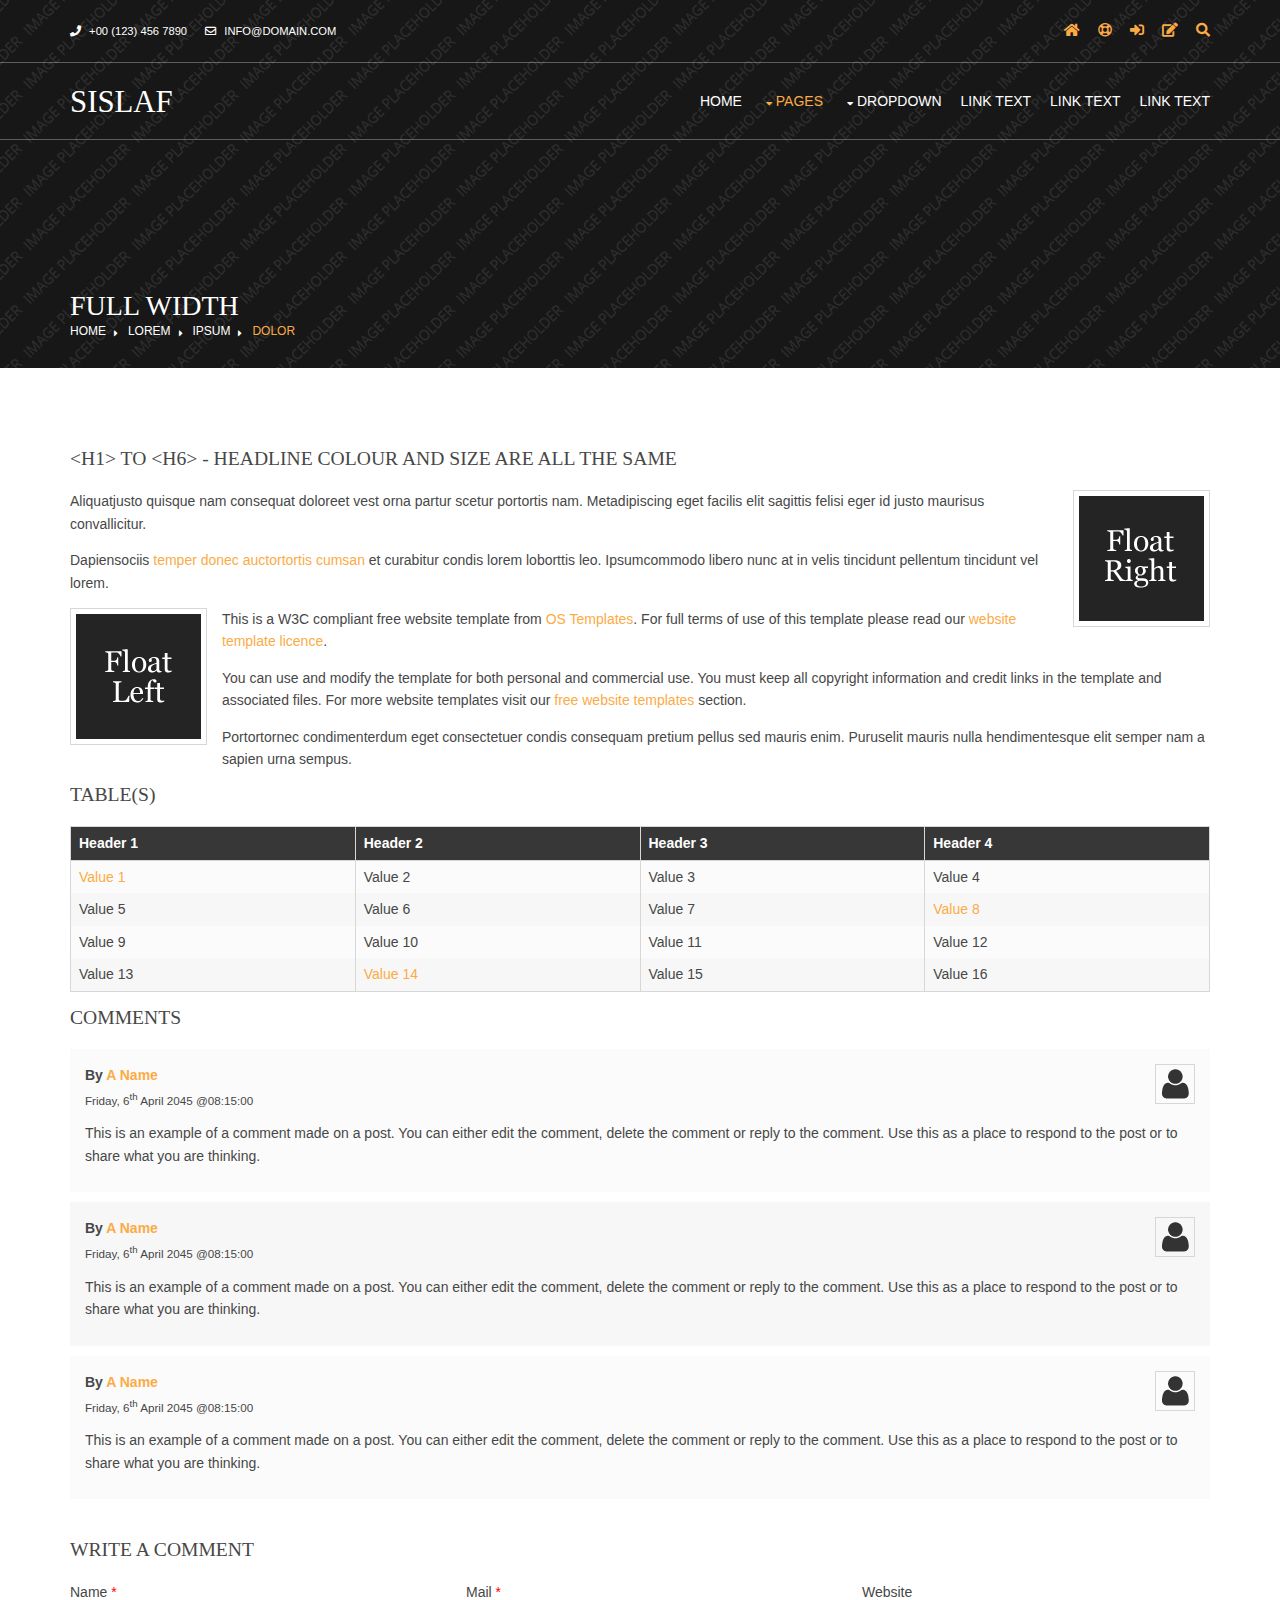
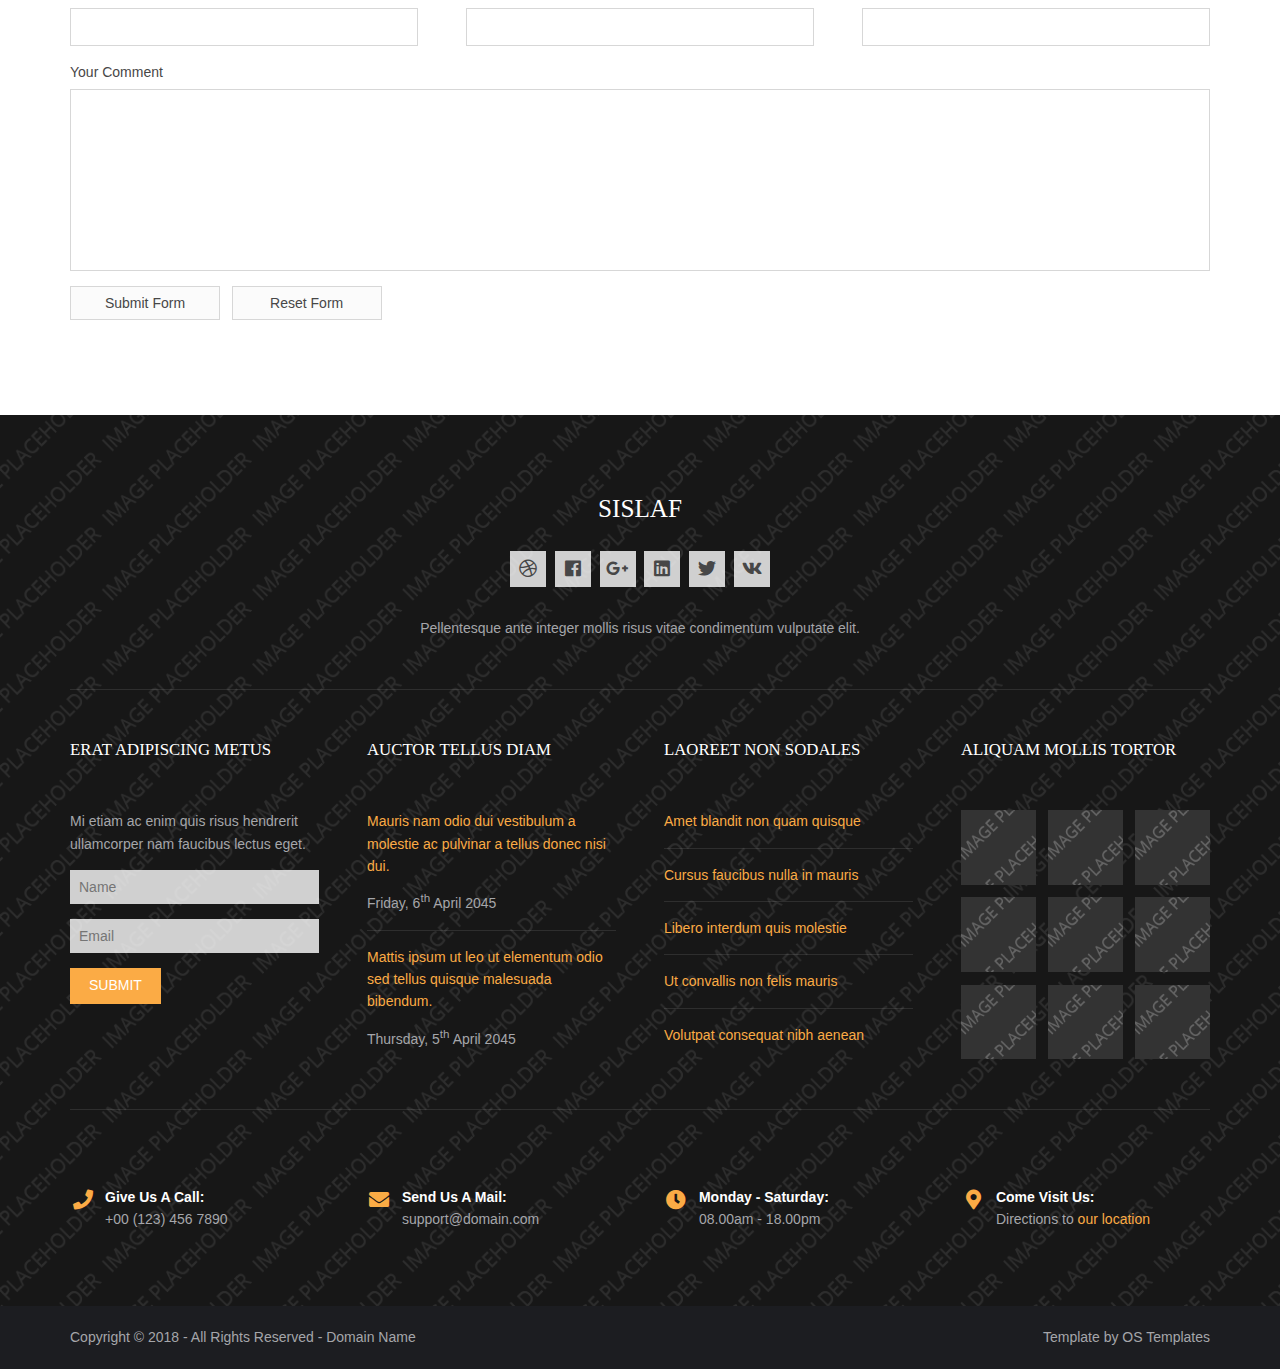
<file: postcomment/static/hm/pages/full-width.html>
<!DOCTYPE html>
<!--
Template Name: Sislaf
Author: <a href="https://www.os-templates.com/">OS Templates</a>
Author URI: https://www.os-templates.com/
Copyright: OS-Templates.com
Licence: Free to use under our free template licence terms
Licence URI: https://www.os-templates.com/template-terms
-->
<html lang="">
<!-- To declare your language - read more here: https://www.w3.org/International/questions/qa-html-language-declarations -->
<head>
<title>Sislaf | Pages | Full Width</title>
<meta charset="utf-8">
<meta name="viewport" content="width=device-width, initial-scale=1.0, maximum-scale=1.0, user-scalable=no">
<link href="../layout/styles/layout.css" rel="stylesheet" type="text/css" media="all">
</head>
<body id="top">
<!-- ################################################################################################ -->
<!-- ################################################################################################ -->
<!-- ################################################################################################ -->
<!-- Top Background Image Wrapper -->
<div class="bgded overlay" style="background-image:url('../images/demo/backgrounds/01.png');"> 
  <!-- ################################################################################################ -->
  <div class="wrapper row0">
    <div id="topbar" class="hoc clear">
      <div class="fl_left"> 
        <!-- ################################################################################################ -->
        <ul class="nospace">
          <li><i class="fas fa-phone rgtspace-5"></i> +00 (123) 456 7890</li>
          <li><i class="far fa-envelope rgtspace-5"></i> info@domain.com</li>
        </ul>
        <!-- ################################################################################################ -->
      </div>
      <div class="fl_right"> 
        <!-- ################################################################################################ -->
        <ul class="nospace">
          <li><a href="../index.html"><i class="fas fa-home"></i></a></li>
          <li><a href="#" title="Help Centre"><i class="far fa-life-ring"></i></a></li>
          <li><a href="#" title="Login"><i class="fas fa-sign-in-alt"></i></a></li>
          <li><a href="#" title="Sign Up"><i class="fas fa-edit"></i></a></li>
          <li id="searchform">
            <div>
              <form action="#" method="post">
                <fieldset>
                  <legend>Quick Search:</legend>
                  <input type="text" placeholder="Enter search term&hellip;">
                  <button type="submit"><i class="fas fa-search"></i></button>
                </fieldset>
              </form>
            </div>
          </li>
        </ul>
        <!-- ################################################################################################ -->
      </div>
    </div>
  </div>
  <!-- ################################################################################################ -->
  <!-- ################################################################################################ -->
  <!-- ################################################################################################ -->
  <div class="wrapper row1">
    <header id="header" class="hoc clear">
      <div id="logo" class="fl_left"> 
        <!-- ################################################################################################ -->
        <h1><a href="../index.html">Sislaf</a></h1>
        <!-- ################################################################################################ -->
      </div>
      <nav id="mainav" class="fl_right"> 
        <!-- ################################################################################################ -->
        <ul class="clear">
          <li><a href="../index.html">Home</a></li>
          <li class="active"><a class="drop" href="#">Pages</a>
            <ul>
              <li><a href="gallery.html">Gallery</a></li>
              <li class="active"><a href="full-width.html">Full Width</a></li>
              <li><a href="sidebar-left.html">Sidebar Left</a></li>
              <li><a href="sidebar-right.html">Sidebar Right</a></li>
              <li><a href="basic-grid.html">Basic Grid</a></li>
              <li><a href="font-icons.html">Font Icons</a></li>
            </ul>
          </li>
          <li><a class="drop" href="#">Dropdown</a>
            <ul>
              <li><a href="#">Level 2</a></li>
              <li><a class="drop" href="#">Level 2 + Drop</a>
                <ul>
                  <li><a href="#">Level 3</a></li>
                  <li><a href="#">Level 3</a></li>
                  <li><a href="#">Level 3</a></li>
                </ul>
              </li>
              <li><a href="#">Level 2</a></li>
            </ul>
          </li>
          <li><a href="#">Link Text</a></li>
          <li><a href="#">Link Text</a></li>
          <li><a href="#">Link Text</a></li>
        </ul>
        <!-- ################################################################################################ -->
      </nav>
    </header>
  </div>
  <!-- ################################################################################################ -->
  <!-- ################################################################################################ -->
  <!-- ################################################################################################ -->
  <div id="breadcrumb" class="hoc clear"> 
    <!-- ################################################################################################ -->
    <h6 class="heading">Full Width</h6>
    <ul>
      <li><a href="#">Home</a></li>
      <li><a href="#">Lorem</a></li>
      <li><a href="#">Ipsum</a></li>
      <li><a href="#">Dolor</a></li>
    </ul>
    <!-- ################################################################################################ -->
  </div>
  <!-- ################################################################################################ -->
</div>
<!-- End Top Background Image Wrapper -->
<!-- ################################################################################################ -->
<!-- ################################################################################################ -->
<!-- ################################################################################################ -->
<div class="wrapper row3">
  <main class="hoc container clear"> 
    <!-- main body -->
    <!-- ################################################################################################ -->
    <div class="content"> 
      <!-- ################################################################################################ -->
      <h1>&lt;h1&gt; to &lt;h6&gt; - Headline Colour and Size Are All The Same</h1>
      <img class="imgr borderedbox inspace-5" src="../images/demo/imgr.gif" alt="">
      <p>Aliquatjusto quisque nam consequat doloreet vest orna partur scetur portortis nam. Metadipiscing eget facilis elit sagittis felisi eger id justo maurisus convallicitur.</p>
      <p>Dapiensociis <a href="#">temper donec auctortortis cumsan</a> et curabitur condis lorem loborttis leo. Ipsumcommodo libero nunc at in velis tincidunt pellentum tincidunt vel lorem.</p>
      <img class="imgl borderedbox inspace-5" src="../images/demo/imgl.gif" alt="">
      <p>This is a W3C compliant free website template from <a href="https://www.os-templates.com/" title="Free Website Templates">OS Templates</a>. For full terms of use of this template please read our <a href="https://www.os-templates.com/template-terms">website template licence</a>.</p>
      <p>You can use and modify the template for both personal and commercial use. You must keep all copyright information and credit links in the template and associated files. For more website templates visit our <a href="https://www.os-templates.com/">free website templates</a> section.</p>
      <p>Portortornec condimenterdum eget consectetuer condis consequam pretium pellus sed mauris enim. Puruselit mauris nulla hendimentesque elit semper nam a sapien urna sempus.</p>
      <h1>Table(s)</h1>
      <div class="scrollable">
        <table>
          <thead>
            <tr>
              <th>Header 1</th>
              <th>Header 2</th>
              <th>Header 3</th>
              <th>Header 4</th>
            </tr>
          </thead>
          <tbody>
            <tr>
              <td><a href="#">Value 1</a></td>
              <td>Value 2</td>
              <td>Value 3</td>
              <td>Value 4</td>
            </tr>
            <tr>
              <td>Value 5</td>
              <td>Value 6</td>
              <td>Value 7</td>
              <td><a href="#">Value 8</a></td>
            </tr>
            <tr>
              <td>Value 9</td>
              <td>Value 10</td>
              <td>Value 11</td>
              <td>Value 12</td>
            </tr>
            <tr>
              <td>Value 13</td>
              <td><a href="#">Value 14</a></td>
              <td>Value 15</td>
              <td>Value 16</td>
            </tr>
          </tbody>
        </table>
      </div>
      <div id="comments">
        <h2>Comments</h2>
        <ul>
          <li>
            <article>
              <header>
                <figure class="avatar"><img src="../images/demo/avatar.png" alt=""></figure>
                <address>
                By <a href="#">A Name</a>
                </address>
                <time datetime="2045-04-06T08:15+00:00">Friday, 6<sup>th</sup> April 2045 @08:15:00</time>
              </header>
              <div class="comcont">
                <p>This is an example of a comment made on a post. You can either edit the comment, delete the comment or reply to the comment. Use this as a place to respond to the post or to share what you are thinking.</p>
              </div>
            </article>
          </li>
          <li>
            <article>
              <header>
                <figure class="avatar"><img src="../images/demo/avatar.png" alt=""></figure>
                <address>
                By <a href="#">A Name</a>
                </address>
                <time datetime="2045-04-06T08:15+00:00">Friday, 6<sup>th</sup> April 2045 @08:15:00</time>
              </header>
              <div class="comcont">
                <p>This is an example of a comment made on a post. You can either edit the comment, delete the comment or reply to the comment. Use this as a place to respond to the post or to share what you are thinking.</p>
              </div>
            </article>
          </li>
          <li>
            <article>
              <header>
                <figure class="avatar"><img src="../images/demo/avatar.png" alt=""></figure>
                <address>
                By <a href="#">A Name</a>
                </address>
                <time datetime="2045-04-06T08:15+00:00">Friday, 6<sup>th</sup> April 2045 @08:15:00</time>
              </header>
              <div class="comcont">
                <p>This is an example of a comment made on a post. You can either edit the comment, delete the comment or reply to the comment. Use this as a place to respond to the post or to share what you are thinking.</p>
              </div>
            </article>
          </li>
        </ul>
        <h2>Write A Comment</h2>
        <form action="#" method="post">
          <div class="one_third first">
            <label for="name">Name <span>*</span></label>
            <input type="text" name="name" id="name" value="" size="22" required>
          </div>
          <div class="one_third">
            <label for="email">Mail <span>*</span></label>
            <input type="email" name="email" id="email" value="" size="22" required>
          </div>
          <div class="one_third">
            <label for="url">Website</label>
            <input type="url" name="url" id="url" value="" size="22">
          </div>
          <div class="block clear">
            <label for="comment">Your Comment</label>
            <textarea name="comment" id="comment" cols="25" rows="10"></textarea>
          </div>
          <div>
            <input type="submit" name="submit" value="Submit Form">
            &nbsp;
            <input type="reset" name="reset" value="Reset Form">
          </div>
        </form>
      </div>
      <!-- ################################################################################################ -->
    </div>
    <!-- ################################################################################################ -->
    <!-- / main body -->
    <div class="clear"></div>
  </main>
</div>
<!-- ################################################################################################ -->
<!-- ################################################################################################ -->
<!-- ################################################################################################ -->
<div class="bgded overlay row4" style="background-image:url('../images/demo/backgrounds/05.png');">
  <footer id="footer" class="hoc clear"> 
    <!-- ################################################################################################ -->
    <div class="center btmspace-50">
      <h6 class="heading">Sislaf</h6>
      <ul class="faico clear">
        <li><a class="faicon-dribble" href="#"><i class="fab fa-dribbble"></i></a></li>
        <li><a class="faicon-facebook" href="#"><i class="fab fa-facebook"></i></a></li>
        <li><a class="faicon-google-plus" href="#"><i class="fab fa-google-plus-g"></i></a></li>
        <li><a class="faicon-linkedin" href="#"><i class="fab fa-linkedin"></i></a></li>
        <li><a class="faicon-twitter" href="#"><i class="fab fa-twitter"></i></a></li>
        <li><a class="faicon-vk" href="#"><i class="fab fa-vk"></i></a></li>
      </ul>
      <p class="nospace">Pellentesque ante integer mollis risus vitae condimentum vulputate elit.</p>
    </div>
    <!-- ################################################################################################ -->
    <hr class="btmspace-50">
    <!-- ################################################################################################ -->
    <div class="group btmspace-50">
      <div class="one_quarter first">
        <h6 class="heading">Erat adipiscing metus</h6>
        <p class="nospace btmspace-15">Mi etiam ac enim quis risus hendrerit ullamcorper nam faucibus lectus eget.</p>
        <form method="post" action="#">
          <fieldset>
            <legend>Newsletter:</legend>
            <input class="btmspace-15" type="text" value="" placeholder="Name">
            <input class="btmspace-15" type="text" value="" placeholder="Email">
            <button type="submit" value="submit">Submit</button>
          </fieldset>
        </form>
      </div>
      <div class="one_quarter">
        <h6 class="heading">Auctor tellus diam</h6>
        <ul class="nospace linklist">
          <li>
            <article>
              <p class="nospace btmspace-10"><a href="#">Mauris nam odio dui vestibulum a molestie ac pulvinar a tellus donec nisi dui.</a></p>
              <time class="block font-xs" datetime="2045-04-06">Friday, 6<sup>th</sup> April 2045</time>
            </article>
          </li>
          <li>
            <article>
              <p class="nospace btmspace-10"><a href="#">Mattis ipsum ut leo ut elementum odio sed tellus quisque malesuada bibendum.</a></p>
              <time class="block font-xs" datetime="2045-04-05">Thursday, 5<sup>th</sup> April 2045</time>
            </article>
          </li>
        </ul>
      </div>
      <div class="one_quarter">
        <h6 class="heading">Laoreet non sodales</h6>
        <ul class="nospace linklist">
          <li><a href="#">Amet blandit non quam quisque</a></li>
          <li><a href="#">Cursus faucibus nulla in mauris</a></li>
          <li><a href="#">Libero interdum quis molestie</a></li>
          <li><a href="#">Ut convallis non felis mauris</a></li>
          <li><a href="#">Volutpat consequat nibh aenean</a></li>
        </ul>
      </div>
      <div class="one_quarter">
        <h6 class="heading">Aliquam mollis tortor</h6>
        <ul class="nospace clear latestimg">
          <li><a class="imgover" href="#"><img src="../images/demo/100x100.png" alt=""></a></li>
          <li><a class="imgover" href="#"><img src="../images/demo/100x100.png" alt=""></a></li>
          <li><a class="imgover" href="#"><img src="../images/demo/100x100.png" alt=""></a></li>
          <li><a class="imgover" href="#"><img src="../images/demo/100x100.png" alt=""></a></li>
          <li><a class="imgover" href="#"><img src="../images/demo/100x100.png" alt=""></a></li>
          <li><a class="imgover" href="#"><img src="../images/demo/100x100.png" alt=""></a></li>
          <li><a class="imgover" href="#"><img src="../images/demo/100x100.png" alt=""></a></li>
          <li><a class="imgover" href="#"><img src="../images/demo/100x100.png" alt=""></a></li>
          <li><a class="imgover" href="#"><img src="../images/demo/100x100.png" alt=""></a></li>
        </ul>
      </div>
      <!-- ################################################################################################ -->
    </div>
    <div id="ctdetails" class="clear">
      <ul class="nospace clear">
        <li class="one_quarter first">
          <div class="block clear"><a href="#"><i class="fas fa-phone"></i></a> <span><strong>Give us a call:</strong> +00 (123) 456 7890</span></div>
        </li>
        <li class="one_quarter">
          <div class="block clear"><a href="#"><i class="fas fa-envelope"></i></a> <span><strong>Send us a mail:</strong> support@domain.com</span></div>
        </li>
        <li class="one_quarter">
          <div class="block clear"><a href="#"><i class="fas fa-clock"></i></a> <span><strong> Monday - Saturday:</strong> 08.00am - 18.00pm</span></div>
        </li>
        <li class="one_quarter">
          <div class="block clear"><a href="#"><i class="fas fa-map-marker-alt"></i></a> <span><strong>Come visit us:</strong> Directions to <a href="#">our location</a></span></div>
        </li>
      </ul>
    </div>
    <!-- ################################################################################################ -->
  </footer>
</div>
<!-- ################################################################################################ -->
<!-- ################################################################################################ -->
<!-- ################################################################################################ -->
<div class="wrapper row5">
  <div id="copyright" class="hoc clear"> 
    <!-- ################################################################################################ -->
    <p class="fl_left">Copyright &copy; 2018 - All Rights Reserved - <a href="#">Domain Name</a></p>
    <p class="fl_right">Template by <a target="_blank" href="https://www.os-templates.com/" title="Free Website Templates">OS Templates</a></p>
    <!-- ################################################################################################ -->
  </div>
</div>
<!-- ################################################################################################ -->
<!-- ################################################################################################ -->
<!-- ################################################################################################ -->
<a id="backtotop" href="#top"><i class="fas fa-chevron-up"></i></a>
<!-- JAVASCRIPTS -->
<script src="../layout/scripts/jquery.min.js"></script>
<script src="../layout/scripts/jquery.backtotop.js"></script>
<script src="../layout/scripts/jquery.mobilemenu.js"></script>
</body>
</html>
</file>
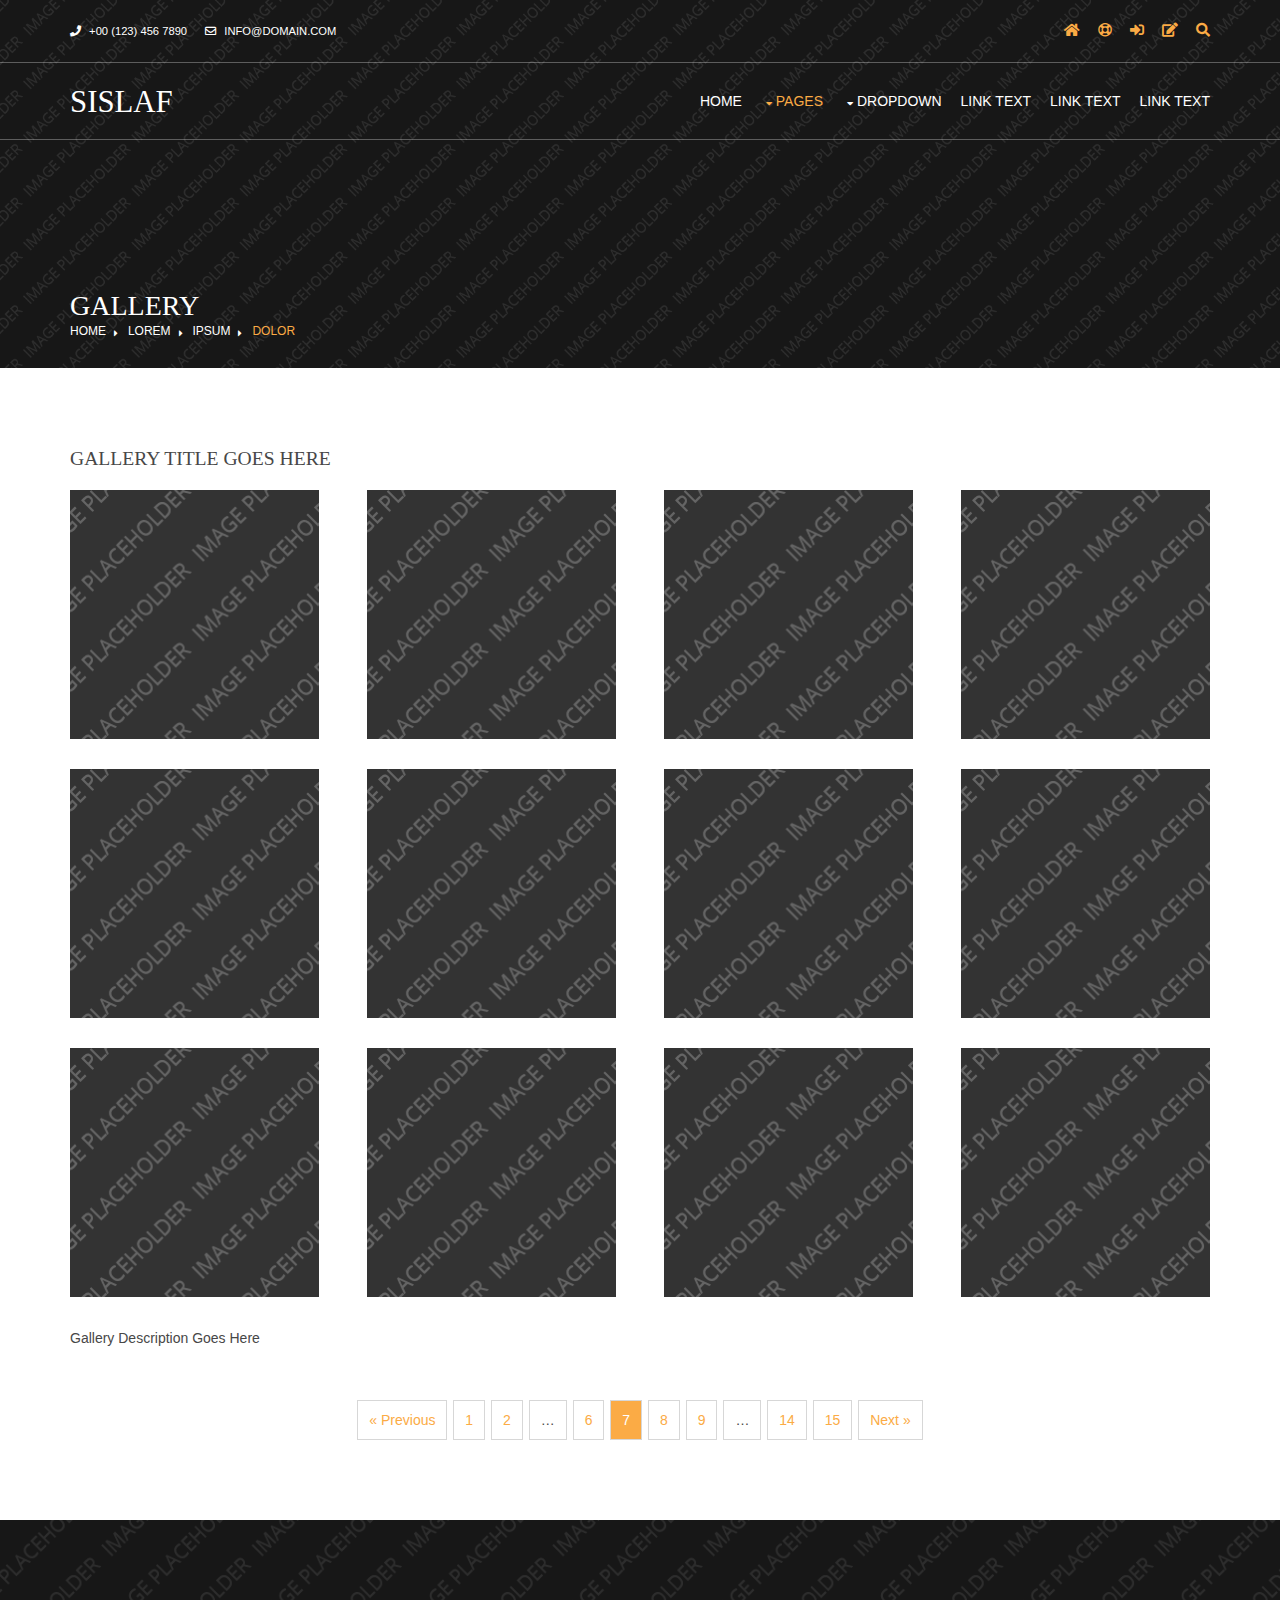
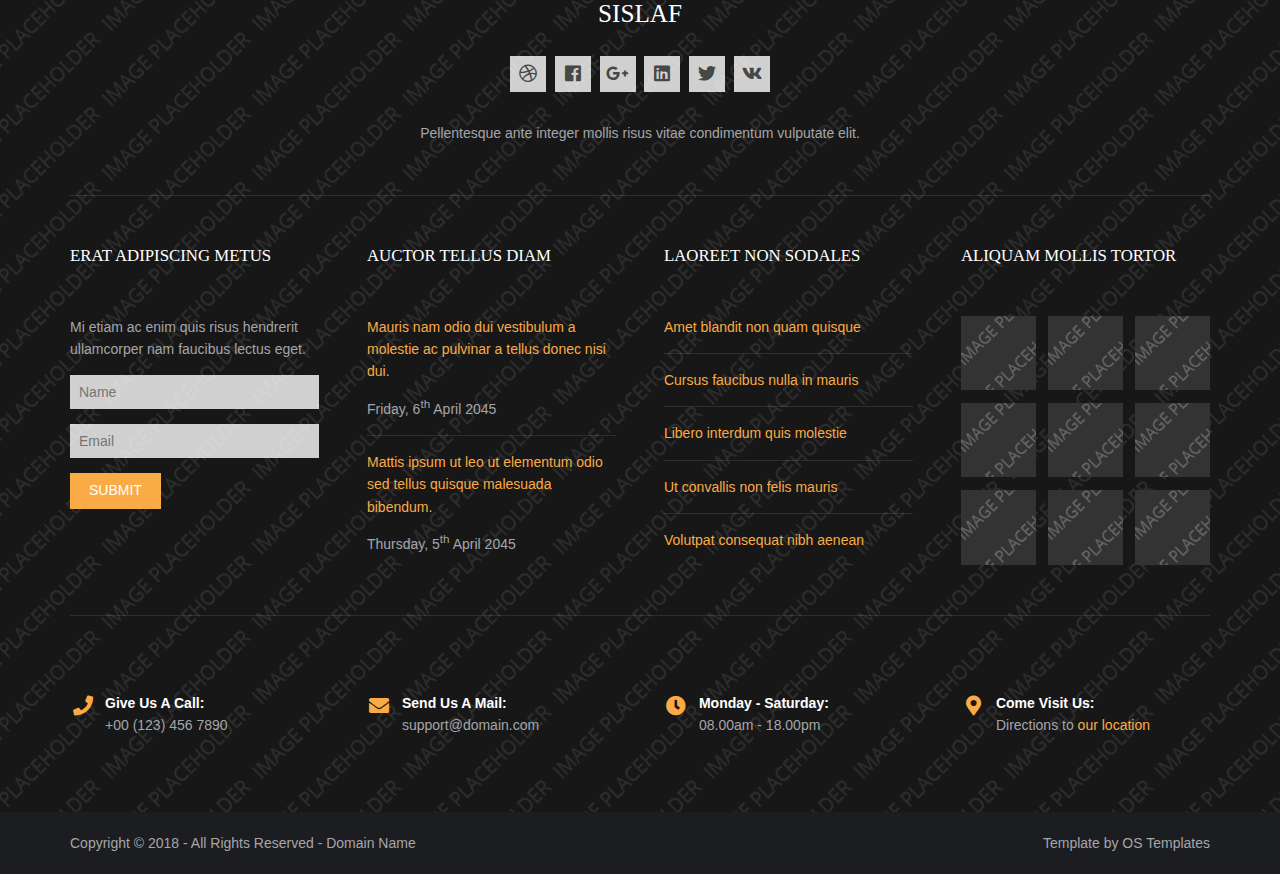
<file: postcomment/static/hm/pages/gallery.html>
<!DOCTYPE html>
<!--
Template Name: Sislaf
Author: <a href="https://www.os-templates.com/">OS Templates</a>
Author URI: https://www.os-templates.com/
Copyright: OS-Templates.com
Licence: Free to use under our free template licence terms
Licence URI: https://www.os-templates.com/template-terms
-->
<html lang="">
<!-- To declare your language - read more here: https://www.w3.org/International/questions/qa-html-language-declarations -->
<head>
<title>Sislaf | Pages | Gallery</title>
<meta charset="utf-8">
<meta name="viewport" content="width=device-width, initial-scale=1.0, maximum-scale=1.0, user-scalable=no">
<link href="../layout/styles/layout.css" rel="stylesheet" type="text/css" media="all">
</head>
<body id="top">
<!-- ################################################################################################ -->
<!-- ################################################################################################ -->
<!-- ################################################################################################ -->
<!-- Top Background Image Wrapper -->
<div class="bgded overlay" style="background-image:url('../images/demo/backgrounds/01.png');"> 
  <!-- ################################################################################################ -->
  <div class="wrapper row0">
    <div id="topbar" class="hoc clear">
      <div class="fl_left"> 
        <!-- ################################################################################################ -->
        <ul class="nospace">
          <li><i class="fas fa-phone rgtspace-5"></i> +00 (123) 456 7890</li>
          <li><i class="far fa-envelope rgtspace-5"></i> info@domain.com</li>
        </ul>
        <!-- ################################################################################################ -->
      </div>
      <div class="fl_right"> 
        <!-- ################################################################################################ -->
        <ul class="nospace">
          <li><a href="../index.html"><i class="fas fa-home"></i></a></li>
          <li><a href="#" title="Help Centre"><i class="far fa-life-ring"></i></a></li>
          <li><a href="#" title="Login"><i class="fas fa-sign-in-alt"></i></a></li>
          <li><a href="#" title="Sign Up"><i class="fas fa-edit"></i></a></li>
          <li id="searchform">
            <div>
              <form action="#" method="post">
                <fieldset>
                  <legend>Quick Search:</legend>
                  <input type="text" placeholder="Enter search term&hellip;">
                  <button type="submit"><i class="fas fa-search"></i></button>
                </fieldset>
              </form>
            </div>
          </li>
        </ul>
        <!-- ################################################################################################ -->
      </div>
    </div>
  </div>
  <!-- ################################################################################################ -->
  <!-- ################################################################################################ -->
  <!-- ################################################################################################ -->
  <div class="wrapper row1">
    <header id="header" class="hoc clear">
      <div id="logo" class="fl_left"> 
        <!-- ################################################################################################ -->
        <h1><a href="../index.html">Sislaf</a></h1>
        <!-- ################################################################################################ -->
      </div>
      <nav id="mainav" class="fl_right"> 
        <!-- ################################################################################################ -->
        <ul class="clear">
          <li><a href="../index.html">Home</a></li>
          <li class="active"><a class="drop" href="#">Pages</a>
            <ul>
              <li class="active"><a href="gallery.html">Gallery</a></li>
              <li><a href="full-width.html">Full Width</a></li>
              <li><a href="sidebar-left.html">Sidebar Left</a></li>
              <li><a href="sidebar-right.html">Sidebar Right</a></li>
              <li><a href="basic-grid.html">Basic Grid</a></li>
              <li><a href="font-icons.html">Font Icons</a></li>
            </ul>
          </li>
          <li><a class="drop" href="#">Dropdown</a>
            <ul>
              <li><a href="#">Level 2</a></li>
              <li><a class="drop" href="#">Level 2 + Drop</a>
                <ul>
                  <li><a href="#">Level 3</a></li>
                  <li><a href="#">Level 3</a></li>
                  <li><a href="#">Level 3</a></li>
                </ul>
              </li>
              <li><a href="#">Level 2</a></li>
            </ul>
          </li>
          <li><a href="#">Link Text</a></li>
          <li><a href="#">Link Text</a></li>
          <li><a href="#">Link Text</a></li>
        </ul>
        <!-- ################################################################################################ -->
      </nav>
    </header>
  </div>
  <!-- ################################################################################################ -->
  <!-- ################################################################################################ -->
  <!-- ################################################################################################ -->
  <div id="breadcrumb" class="hoc clear"> 
    <!-- ################################################################################################ -->
    <h6 class="heading">Gallery</h6>
    <ul>
      <li><a href="#">Home</a></li>
      <li><a href="#">Lorem</a></li>
      <li><a href="#">Ipsum</a></li>
      <li><a href="#">Dolor</a></li>
    </ul>
    <!-- ################################################################################################ -->
  </div>
  <!-- ################################################################################################ -->
</div>
<!-- End Top Background Image Wrapper -->
<!-- ################################################################################################ -->
<!-- ################################################################################################ -->
<!-- ################################################################################################ -->
<div class="wrapper row3">
  <main class="hoc container clear"> 
    <!-- main body -->
    <!-- ################################################################################################ -->
    <div class="content"> 
      <!-- ################################################################################################ -->
      <div id="gallery">
        <figure>
          <header class="heading">Gallery Title Goes Here</header>
          <ul class="nospace clear">
            <li class="one_quarter first"><a href="#"><img src="../images/demo/gallery/01.png" alt=""></a></li>
            <li class="one_quarter"><a href="#"><img src="../images/demo/gallery/01.png" alt=""></a></li>
            <li class="one_quarter"><a href="#"><img src="../images/demo/gallery/01.png" alt=""></a></li>
            <li class="one_quarter"><a href="#"><img src="../images/demo/gallery/01.png" alt=""></a></li>
            <li class="one_quarter first"><a href="#"><img src="../images/demo/gallery/01.png" alt=""></a></li>
            <li class="one_quarter"><a href="#"><img src="../images/demo/gallery/01.png" alt=""></a></li>
            <li class="one_quarter"><a href="#"><img src="../images/demo/gallery/01.png" alt=""></a></li>
            <li class="one_quarter"><a href="#"><img src="../images/demo/gallery/01.png" alt=""></a></li>
            <li class="one_quarter first"><a href="#"><img src="../images/demo/gallery/01.png" alt=""></a></li>
            <li class="one_quarter"><a href="#"><img src="../images/demo/gallery/01.png" alt=""></a></li>
            <li class="one_quarter"><a href="#"><img src="../images/demo/gallery/01.png" alt=""></a></li>
            <li class="one_quarter"><a href="#"><img src="../images/demo/gallery/01.png" alt=""></a></li>
          </ul>
          <figcaption>Gallery Description Goes Here</figcaption>
        </figure>
      </div>
      <!-- ################################################################################################ -->
      <!-- ################################################################################################ -->
      <nav class="pagination">
        <ul>
          <li><a href="#">&laquo; Previous</a></li>
          <li><a href="#">1</a></li>
          <li><a href="#">2</a></li>
          <li><strong>&hellip;</strong></li>
          <li><a href="#">6</a></li>
          <li class="current"><strong>7</strong></li>
          <li><a href="#">8</a></li>
          <li><a href="#">9</a></li>
          <li><strong>&hellip;</strong></li>
          <li><a href="#">14</a></li>
          <li><a href="#">15</a></li>
          <li><a href="#">Next &raquo;</a></li>
        </ul>
      </nav>
      <!-- ################################################################################################ -->
    </div>
    <!-- ################################################################################################ -->
    <!-- / main body -->
    <div class="clear"></div>
  </main>
</div>
<!-- ################################################################################################ -->
<!-- ################################################################################################ -->
<!-- ################################################################################################ -->
<div class="bgded overlay row4" style="background-image:url('../images/demo/backgrounds/05.png');">
  <footer id="footer" class="hoc clear"> 
    <!-- ################################################################################################ -->
    <div class="center btmspace-50">
      <h6 class="heading">Sislaf</h6>
      <ul class="faico clear">
        <li><a class="faicon-dribble" href="#"><i class="fab fa-dribbble"></i></a></li>
        <li><a class="faicon-facebook" href="#"><i class="fab fa-facebook"></i></a></li>
        <li><a class="faicon-google-plus" href="#"><i class="fab fa-google-plus-g"></i></a></li>
        <li><a class="faicon-linkedin" href="#"><i class="fab fa-linkedin"></i></a></li>
        <li><a class="faicon-twitter" href="#"><i class="fab fa-twitter"></i></a></li>
        <li><a class="faicon-vk" href="#"><i class="fab fa-vk"></i></a></li>
      </ul>
      <p class="nospace">Pellentesque ante integer mollis risus vitae condimentum vulputate elit.</p>
    </div>
    <!-- ################################################################################################ -->
    <hr class="btmspace-50">
    <!-- ################################################################################################ -->
    <div class="group btmspace-50">
      <div class="one_quarter first">
        <h6 class="heading">Erat adipiscing metus</h6>
        <p class="nospace btmspace-15">Mi etiam ac enim quis risus hendrerit ullamcorper nam faucibus lectus eget.</p>
        <form method="post" action="#">
          <fieldset>
            <legend>Newsletter:</legend>
            <input class="btmspace-15" type="text" value="" placeholder="Name">
            <input class="btmspace-15" type="text" value="" placeholder="Email">
            <button type="submit" value="submit">Submit</button>
          </fieldset>
        </form>
      </div>
      <div class="one_quarter">
        <h6 class="heading">Auctor tellus diam</h6>
        <ul class="nospace linklist">
          <li>
            <article>
              <p class="nospace btmspace-10"><a href="#">Mauris nam odio dui vestibulum a molestie ac pulvinar a tellus donec nisi dui.</a></p>
              <time class="block font-xs" datetime="2045-04-06">Friday, 6<sup>th</sup> April 2045</time>
            </article>
          </li>
          <li>
            <article>
              <p class="nospace btmspace-10"><a href="#">Mattis ipsum ut leo ut elementum odio sed tellus quisque malesuada bibendum.</a></p>
              <time class="block font-xs" datetime="2045-04-05">Thursday, 5<sup>th</sup> April 2045</time>
            </article>
          </li>
        </ul>
      </div>
      <div class="one_quarter">
        <h6 class="heading">Laoreet non sodales</h6>
        <ul class="nospace linklist">
          <li><a href="#">Amet blandit non quam quisque</a></li>
          <li><a href="#">Cursus faucibus nulla in mauris</a></li>
          <li><a href="#">Libero interdum quis molestie</a></li>
          <li><a href="#">Ut convallis non felis mauris</a></li>
          <li><a href="#">Volutpat consequat nibh aenean</a></li>
        </ul>
      </div>
      <div class="one_quarter">
        <h6 class="heading">Aliquam mollis tortor</h6>
        <ul class="nospace clear latestimg">
          <li><a class="imgover" href="#"><img src="../images/demo/100x100.png" alt=""></a></li>
          <li><a class="imgover" href="#"><img src="../images/demo/100x100.png" alt=""></a></li>
          <li><a class="imgover" href="#"><img src="../images/demo/100x100.png" alt=""></a></li>
          <li><a class="imgover" href="#"><img src="../images/demo/100x100.png" alt=""></a></li>
          <li><a class="imgover" href="#"><img src="../images/demo/100x100.png" alt=""></a></li>
          <li><a class="imgover" href="#"><img src="../images/demo/100x100.png" alt=""></a></li>
          <li><a class="imgover" href="#"><img src="../images/demo/100x100.png" alt=""></a></li>
          <li><a class="imgover" href="#"><img src="../images/demo/100x100.png" alt=""></a></li>
          <li><a class="imgover" href="#"><img src="../images/demo/100x100.png" alt=""></a></li>
        </ul>
      </div>
      <!-- ################################################################################################ -->
    </div>
    <div id="ctdetails" class="clear">
      <ul class="nospace clear">
        <li class="one_quarter first">
          <div class="block clear"><a href="#"><i class="fas fa-phone"></i></a> <span><strong>Give us a call:</strong> +00 (123) 456 7890</span></div>
        </li>
        <li class="one_quarter">
          <div class="block clear"><a href="#"><i class="fas fa-envelope"></i></a> <span><strong>Send us a mail:</strong> support@domain.com</span></div>
        </li>
        <li class="one_quarter">
          <div class="block clear"><a href="#"><i class="fas fa-clock"></i></a> <span><strong> Monday - Saturday:</strong> 08.00am - 18.00pm</span></div>
        </li>
        <li class="one_quarter">
          <div class="block clear"><a href="#"><i class="fas fa-map-marker-alt"></i></a> <span><strong>Come visit us:</strong> Directions to <a href="#">our location</a></span></div>
        </li>
      </ul>
    </div>
    <!-- ################################################################################################ -->
  </footer>
</div>
<!-- ################################################################################################ -->
<!-- ################################################################################################ -->
<!-- ################################################################################################ -->
<div class="wrapper row5">
  <div id="copyright" class="hoc clear"> 
    <!-- ################################################################################################ -->
    <p class="fl_left">Copyright &copy; 2018 - All Rights Reserved - <a href="#">Domain Name</a></p>
    <p class="fl_right">Template by <a target="_blank" href="https://www.os-templates.com/" title="Free Website Templates">OS Templates</a></p>
    <!-- ################################################################################################ -->
  </div>
</div>
<!-- ################################################################################################ -->
<!-- ################################################################################################ -->
<!-- ################################################################################################ -->
<a id="backtotop" href="#top"><i class="fas fa-chevron-up"></i></a>
<!-- JAVASCRIPTS -->
<script src="../layout/scripts/jquery.min.js"></script>
<script src="../layout/scripts/jquery.backtotop.js"></script>
<script src="../layout/scripts/jquery.mobilemenu.js"></script>
</body>
</html>
</file>
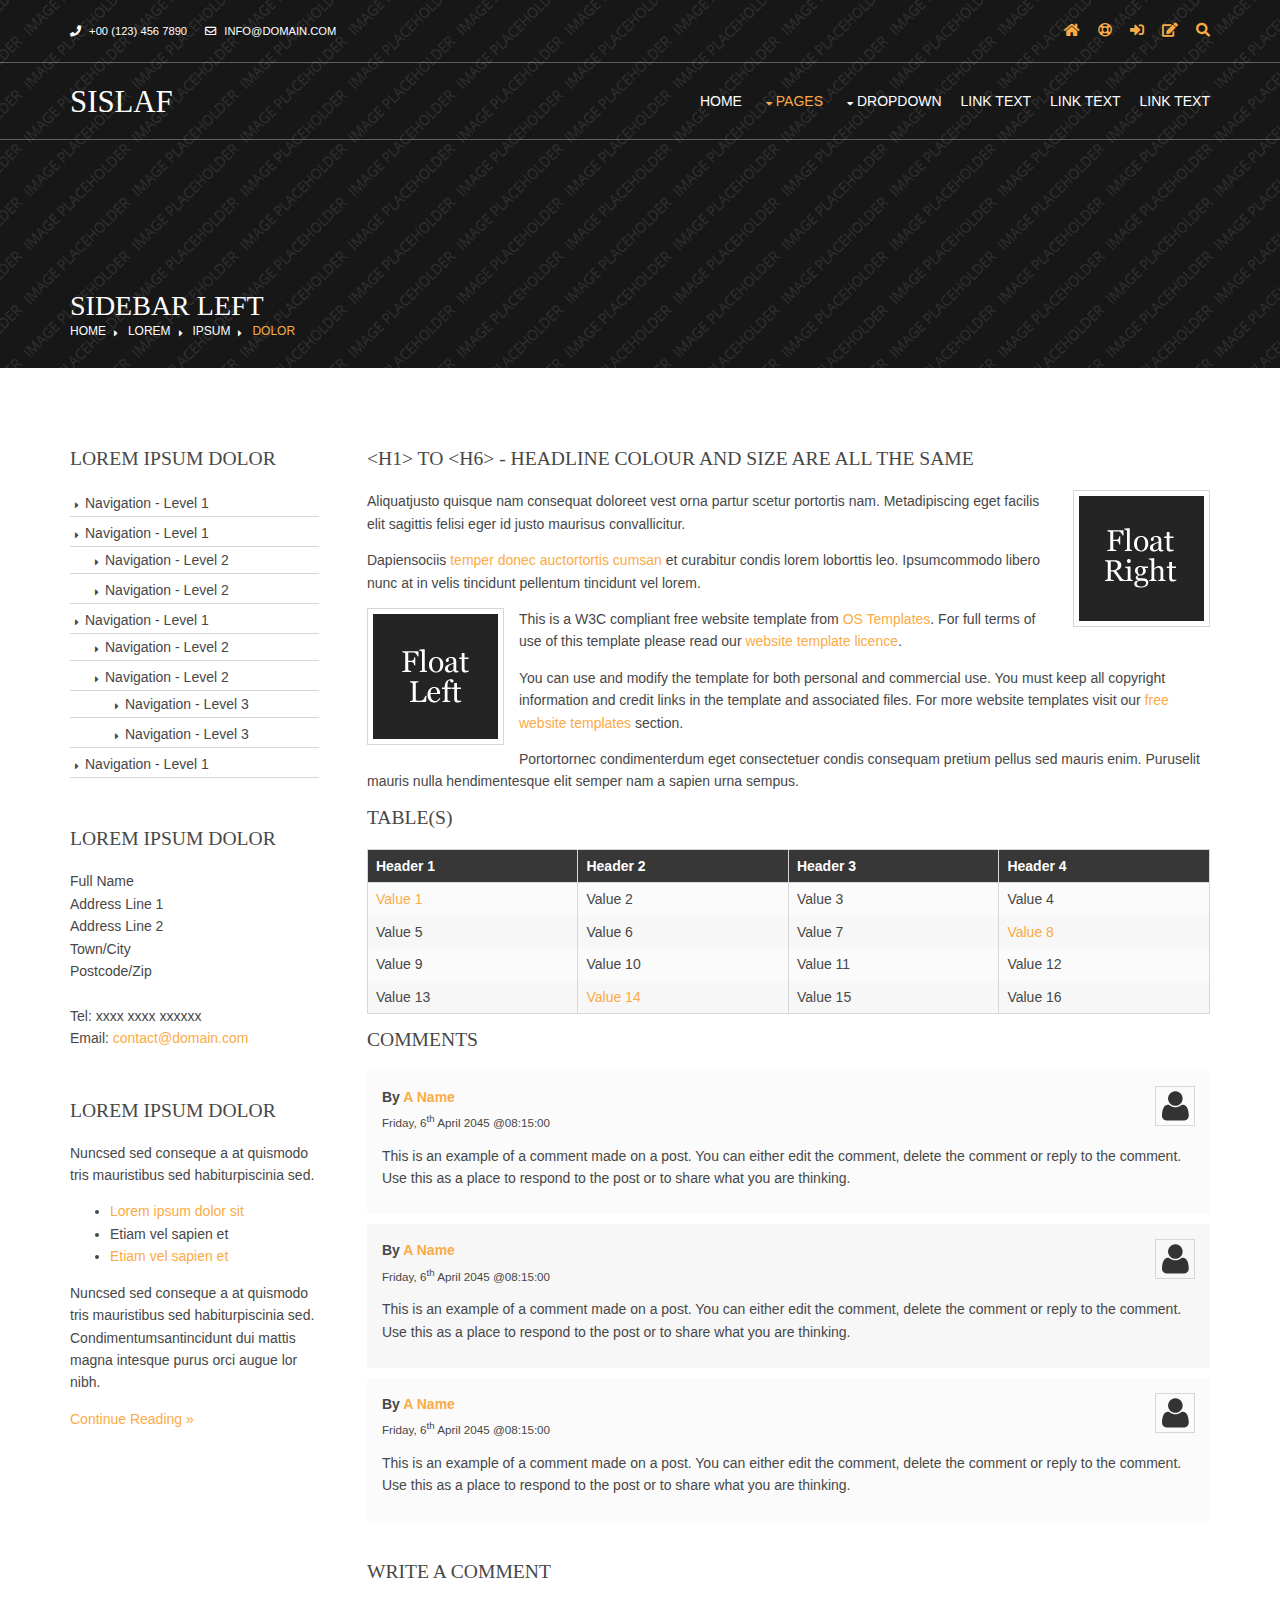
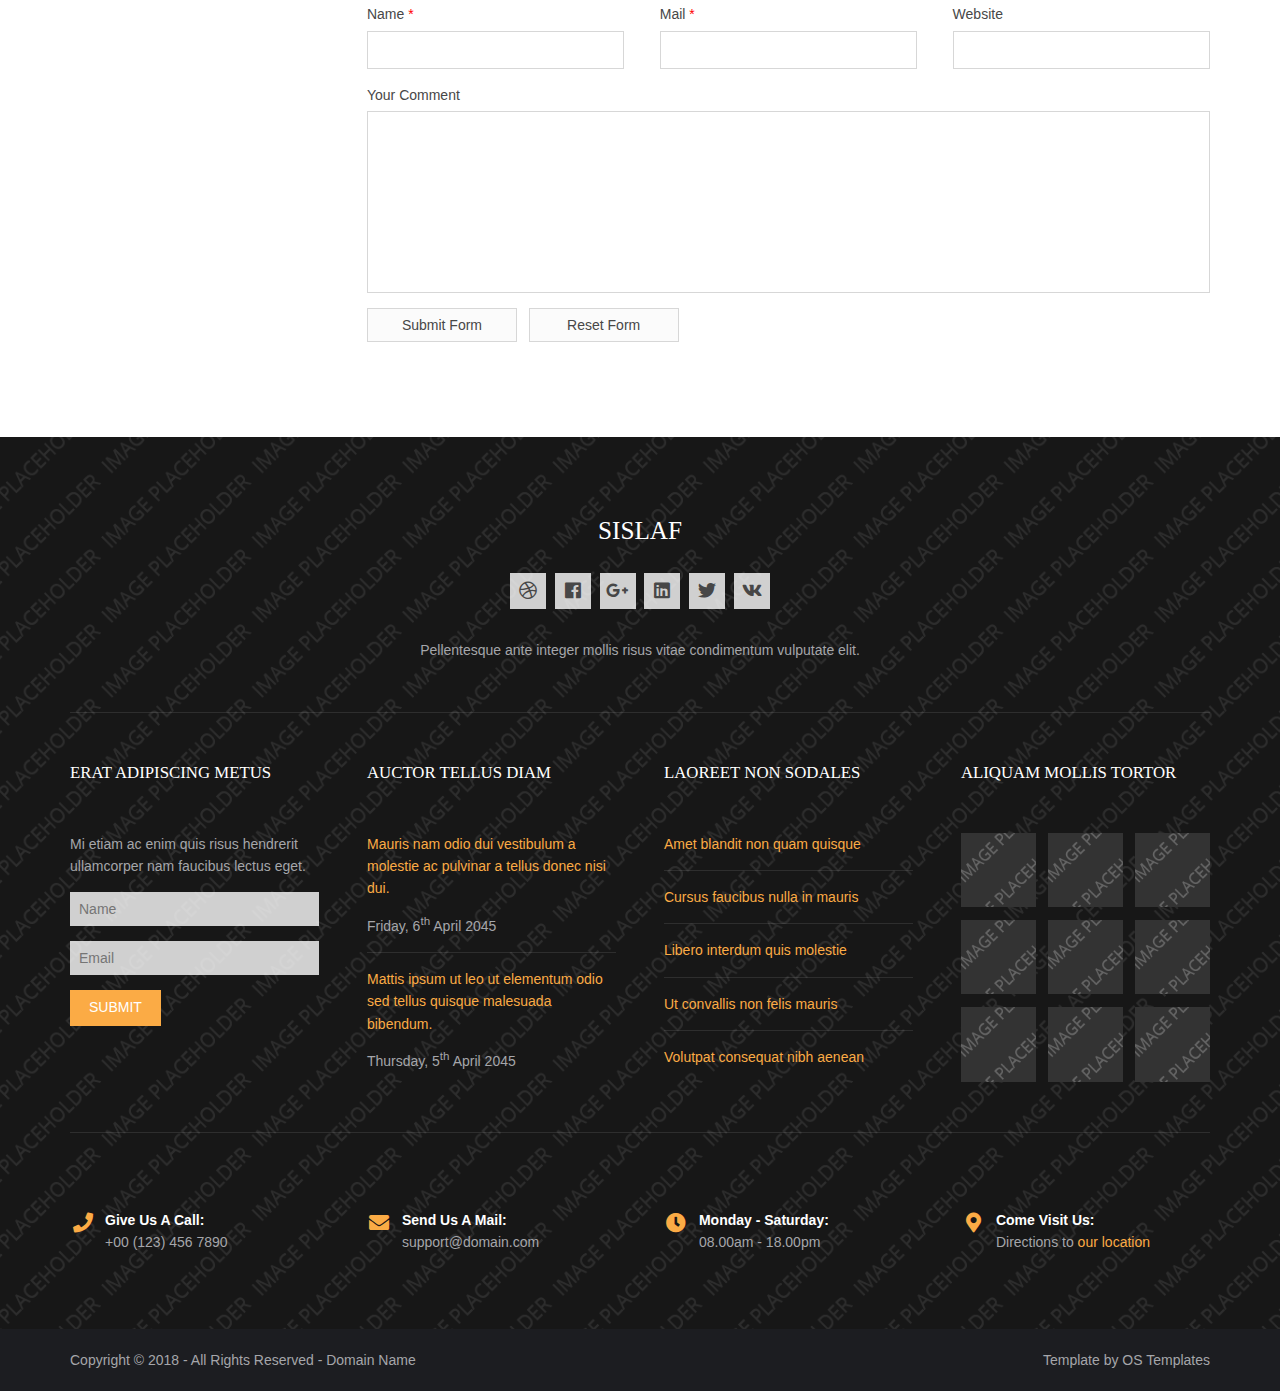
<file: postcomment/static/hm/pages/sidebar-left.html>
<!DOCTYPE html>
<!--
Template Name: Sislaf
Author: <a href="https://www.os-templates.com/">OS Templates</a>
Author URI: https://www.os-templates.com/
Copyright: OS-Templates.com
Licence: Free to use under our free template licence terms
Licence URI: https://www.os-templates.com/template-terms
-->
<html lang="">
<!-- To declare your language - read more here: https://www.w3.org/International/questions/qa-html-language-declarations -->
<head>
<title>Sislaf | Pages | Sidebar Left</title>
<meta charset="utf-8">
<meta name="viewport" content="width=device-width, initial-scale=1.0, maximum-scale=1.0, user-scalable=no">
<link href="../layout/styles/layout.css" rel="stylesheet" type="text/css" media="all">
</head>
<body id="top">
<!-- ################################################################################################ -->
<!-- ################################################################################################ -->
<!-- ################################################################################################ -->
<!-- Top Background Image Wrapper -->
<div class="bgded overlay" style="background-image:url('../images/demo/backgrounds/01.png');"> 
  <!-- ################################################################################################ -->
  <div class="wrapper row0">
    <div id="topbar" class="hoc clear">
      <div class="fl_left"> 
        <!-- ################################################################################################ -->
        <ul class="nospace">
          <li><i class="fas fa-phone rgtspace-5"></i> +00 (123) 456 7890</li>
          <li><i class="far fa-envelope rgtspace-5"></i> info@domain.com</li>
        </ul>
        <!-- ################################################################################################ -->
      </div>
      <div class="fl_right"> 
        <!-- ################################################################################################ -->
        <ul class="nospace">
          <li><a href="../index.html"><i class="fas fa-home"></i></a></li>
          <li><a href="#" title="Help Centre"><i class="far fa-life-ring"></i></a></li>
          <li><a href="#" title="Login"><i class="fas fa-sign-in-alt"></i></a></li>
          <li><a href="#" title="Sign Up"><i class="fas fa-edit"></i></a></li>
          <li id="searchform">
            <div>
              <form action="#" method="post">
                <fieldset>
                  <legend>Quick Search:</legend>
                  <input type="text" placeholder="Enter search term&hellip;">
                  <button type="submit"><i class="fas fa-search"></i></button>
                </fieldset>
              </form>
            </div>
          </li>
        </ul>
        <!-- ################################################################################################ -->
      </div>
    </div>
  </div>
  <!-- ################################################################################################ -->
  <!-- ################################################################################################ -->
  <!-- ################################################################################################ -->
  <div class="wrapper row1">
    <header id="header" class="hoc clear">
      <div id="logo" class="fl_left"> 
        <!-- ################################################################################################ -->
        <h1><a href="../index.html">Sislaf</a></h1>
        <!-- ################################################################################################ -->
      </div>
      <nav id="mainav" class="fl_right"> 
        <!-- ################################################################################################ -->
        <ul class="clear">
          <li><a href="../index.html">Home</a></li>
          <li class="active"><a class="drop" href="#">Pages</a>
            <ul>
              <li><a href="gallery.html">Gallery</a></li>
              <li><a href="full-width.html">Full Width</a></li>
              <li class="active"><a href="sidebar-left.html">Sidebar Left</a></li>
              <li><a href="sidebar-right.html">Sidebar Right</a></li>
              <li><a href="basic-grid.html">Basic Grid</a></li>
              <li><a href="font-icons.html">Font Icons</a></li>
            </ul>
          </li>
          <li><a class="drop" href="#">Dropdown</a>
            <ul>
              <li><a href="#">Level 2</a></li>
              <li><a class="drop" href="#">Level 2 + Drop</a>
                <ul>
                  <li><a href="#">Level 3</a></li>
                  <li><a href="#">Level 3</a></li>
                  <li><a href="#">Level 3</a></li>
                </ul>
              </li>
              <li><a href="#">Level 2</a></li>
            </ul>
          </li>
          <li><a href="#">Link Text</a></li>
          <li><a href="#">Link Text</a></li>
          <li><a href="#">Link Text</a></li>
        </ul>
        <!-- ################################################################################################ -->
      </nav>
    </header>
  </div>
  <!-- ################################################################################################ -->
  <!-- ################################################################################################ -->
  <!-- ################################################################################################ -->
  <div id="breadcrumb" class="hoc clear"> 
    <!-- ################################################################################################ -->
    <h6 class="heading">Sidebar Left</h6>
    <ul>
      <li><a href="#">Home</a></li>
      <li><a href="#">Lorem</a></li>
      <li><a href="#">Ipsum</a></li>
      <li><a href="#">Dolor</a></li>
    </ul>
    <!-- ################################################################################################ -->
  </div>
  <!-- ################################################################################################ -->
</div>
<!-- End Top Background Image Wrapper -->
<!-- ################################################################################################ -->
<!-- ################################################################################################ -->
<!-- ################################################################################################ -->
<div class="wrapper row3">
  <main class="hoc container clear"> 
    <!-- main body -->
    <!-- ################################################################################################ -->
    <div class="sidebar one_quarter first"> 
      <!-- ################################################################################################ -->
      <h6>Lorem ipsum dolor</h6>
      <nav class="sdb_holder">
        <ul>
          <li><a href="#">Navigation - Level 1</a></li>
          <li><a href="#">Navigation - Level 1</a>
            <ul>
              <li><a href="#">Navigation - Level 2</a></li>
              <li><a href="#">Navigation - Level 2</a></li>
            </ul>
          </li>
          <li><a href="#">Navigation - Level 1</a>
            <ul>
              <li><a href="#">Navigation - Level 2</a></li>
              <li><a href="#">Navigation - Level 2</a>
                <ul>
                  <li><a href="#">Navigation - Level 3</a></li>
                  <li><a href="#">Navigation - Level 3</a></li>
                </ul>
              </li>
            </ul>
          </li>
          <li><a href="#">Navigation - Level 1</a></li>
        </ul>
      </nav>
      <div class="sdb_holder">
        <h6>Lorem ipsum dolor</h6>
        <address>
        Full Name<br>
        Address Line 1<br>
        Address Line 2<br>
        Town/City<br>
        Postcode/Zip<br>
        <br>
        Tel: xxxx xxxx xxxxxx<br>
        Email: <a href="#">contact@domain.com</a>
        </address>
      </div>
      <div class="sdb_holder">
        <article>
          <h6>Lorem ipsum dolor</h6>
          <p>Nuncsed sed conseque a at quismodo tris mauristibus sed habiturpiscinia sed.</p>
          <ul>
            <li><a href="#">Lorem ipsum dolor sit</a></li>
            <li>Etiam vel sapien et</li>
            <li><a href="#">Etiam vel sapien et</a></li>
          </ul>
          <p>Nuncsed sed conseque a at quismodo tris mauristibus sed habiturpiscinia sed. Condimentumsantincidunt dui mattis magna intesque purus orci augue lor nibh.</p>
          <p class="more"><a href="#">Continue Reading &raquo;</a></p>
        </article>
      </div>
      <!-- ################################################################################################ -->
    </div>
    <!-- ################################################################################################ -->
    <!-- ################################################################################################ -->
    <div class="content three_quarter"> 
      <!-- ################################################################################################ -->
      <h1>&lt;h1&gt; to &lt;h6&gt; - Headline Colour and Size Are All The Same</h1>
      <img class="imgr borderedbox inspace-5" src="../images/demo/imgr.gif" alt="">
      <p>Aliquatjusto quisque nam consequat doloreet vest orna partur scetur portortis nam. Metadipiscing eget facilis elit sagittis felisi eger id justo maurisus convallicitur.</p>
      <p>Dapiensociis <a href="#">temper donec auctortortis cumsan</a> et curabitur condis lorem loborttis leo. Ipsumcommodo libero nunc at in velis tincidunt pellentum tincidunt vel lorem.</p>
      <img class="imgl borderedbox inspace-5" src="../images/demo/imgl.gif" alt="">
      <p>This is a W3C compliant free website template from <a href="https://www.os-templates.com/" title="Free Website Templates">OS Templates</a>. For full terms of use of this template please read our <a href="https://www.os-templates.com/template-terms">website template licence</a>.</p>
      <p>You can use and modify the template for both personal and commercial use. You must keep all copyright information and credit links in the template and associated files. For more website templates visit our <a href="https://www.os-templates.com/">free website templates</a> section.</p>
      <p>Portortornec condimenterdum eget consectetuer condis consequam pretium pellus sed mauris enim. Puruselit mauris nulla hendimentesque elit semper nam a sapien urna sempus.</p>
      <h1>Table(s)</h1>
      <div class="scrollable">
        <table>
          <thead>
            <tr>
              <th>Header 1</th>
              <th>Header 2</th>
              <th>Header 3</th>
              <th>Header 4</th>
            </tr>
          </thead>
          <tbody>
            <tr>
              <td><a href="#">Value 1</a></td>
              <td>Value 2</td>
              <td>Value 3</td>
              <td>Value 4</td>
            </tr>
            <tr>
              <td>Value 5</td>
              <td>Value 6</td>
              <td>Value 7</td>
              <td><a href="#">Value 8</a></td>
            </tr>
            <tr>
              <td>Value 9</td>
              <td>Value 10</td>
              <td>Value 11</td>
              <td>Value 12</td>
            </tr>
            <tr>
              <td>Value 13</td>
              <td><a href="#">Value 14</a></td>
              <td>Value 15</td>
              <td>Value 16</td>
            </tr>
          </tbody>
        </table>
      </div>
      <div id="comments">
        <h2>Comments</h2>
        <ul>
          <li>
            <article>
              <header>
                <figure class="avatar"><img src="../images/demo/avatar.png" alt=""></figure>
                <address>
                By <a href="#">A Name</a>
                </address>
                <time datetime="2045-04-06T08:15+00:00">Friday, 6<sup>th</sup> April 2045 @08:15:00</time>
              </header>
              <div class="comcont">
                <p>This is an example of a comment made on a post. You can either edit the comment, delete the comment or reply to the comment. Use this as a place to respond to the post or to share what you are thinking.</p>
              </div>
            </article>
          </li>
          <li>
            <article>
              <header>
                <figure class="avatar"><img src="../images/demo/avatar.png" alt=""></figure>
                <address>
                By <a href="#">A Name</a>
                </address>
                <time datetime="2045-04-06T08:15+00:00">Friday, 6<sup>th</sup> April 2045 @08:15:00</time>
              </header>
              <div class="comcont">
                <p>This is an example of a comment made on a post. You can either edit the comment, delete the comment or reply to the comment. Use this as a place to respond to the post or to share what you are thinking.</p>
              </div>
            </article>
          </li>
          <li>
            <article>
              <header>
                <figure class="avatar"><img src="../images/demo/avatar.png" alt=""></figure>
                <address>
                By <a href="#">A Name</a>
                </address>
                <time datetime="2045-04-06T08:15+00:00">Friday, 6<sup>th</sup> April 2045 @08:15:00</time>
              </header>
              <div class="comcont">
                <p>This is an example of a comment made on a post. You can either edit the comment, delete the comment or reply to the comment. Use this as a place to respond to the post or to share what you are thinking.</p>
              </div>
            </article>
          </li>
        </ul>
        <h2>Write A Comment</h2>
        <form action="#" method="post">
          <div class="one_third first">
            <label for="name">Name <span>*</span></label>
            <input type="text" name="name" id="name" value="" size="22" required>
          </div>
          <div class="one_third">
            <label for="email">Mail <span>*</span></label>
            <input type="email" name="email" id="email" value="" size="22" required>
          </div>
          <div class="one_third">
            <label for="url">Website</label>
            <input type="url" name="url" id="url" value="" size="22">
          </div>
          <div class="block clear">
            <label for="comment">Your Comment</label>
            <textarea name="comment" id="comment" cols="25" rows="10"></textarea>
          </div>
          <div>
            <input type="submit" name="submit" value="Submit Form">
            &nbsp;
            <input type="reset" name="reset" value="Reset Form">
          </div>
        </form>
      </div>
      <!-- ################################################################################################ -->
    </div>
    <!-- ################################################################################################ -->
    <!-- / main body -->
    <div class="clear"></div>
  </main>
</div>
<!-- ################################################################################################ -->
<!-- ################################################################################################ -->
<!-- ################################################################################################ -->
<div class="bgded overlay row4" style="background-image:url('../images/demo/backgrounds/05.png');">
  <footer id="footer" class="hoc clear"> 
    <!-- ################################################################################################ -->
    <div class="center btmspace-50">
      <h6 class="heading">Sislaf</h6>
      <ul class="faico clear">
        <li><a class="faicon-dribble" href="#"><i class="fab fa-dribbble"></i></a></li>
        <li><a class="faicon-facebook" href="#"><i class="fab fa-facebook"></i></a></li>
        <li><a class="faicon-google-plus" href="#"><i class="fab fa-google-plus-g"></i></a></li>
        <li><a class="faicon-linkedin" href="#"><i class="fab fa-linkedin"></i></a></li>
        <li><a class="faicon-twitter" href="#"><i class="fab fa-twitter"></i></a></li>
        <li><a class="faicon-vk" href="#"><i class="fab fa-vk"></i></a></li>
      </ul>
      <p class="nospace">Pellentesque ante integer mollis risus vitae condimentum vulputate elit.</p>
    </div>
    <!-- ################################################################################################ -->
    <hr class="btmspace-50">
    <!-- ################################################################################################ -->
    <div class="group btmspace-50">
      <div class="one_quarter first">
        <h6 class="heading">Erat adipiscing metus</h6>
        <p class="nospace btmspace-15">Mi etiam ac enim quis risus hendrerit ullamcorper nam faucibus lectus eget.</p>
        <form method="post" action="#">
          <fieldset>
            <legend>Newsletter:</legend>
            <input class="btmspace-15" type="text" value="" placeholder="Name">
            <input class="btmspace-15" type="text" value="" placeholder="Email">
            <button type="submit" value="submit">Submit</button>
          </fieldset>
        </form>
      </div>
      <div class="one_quarter">
        <h6 class="heading">Auctor tellus diam</h6>
        <ul class="nospace linklist">
          <li>
            <article>
              <p class="nospace btmspace-10"><a href="#">Mauris nam odio dui vestibulum a molestie ac pulvinar a tellus donec nisi dui.</a></p>
              <time class="block font-xs" datetime="2045-04-06">Friday, 6<sup>th</sup> April 2045</time>
            </article>
          </li>
          <li>
            <article>
              <p class="nospace btmspace-10"><a href="#">Mattis ipsum ut leo ut elementum odio sed tellus quisque malesuada bibendum.</a></p>
              <time class="block font-xs" datetime="2045-04-05">Thursday, 5<sup>th</sup> April 2045</time>
            </article>
          </li>
        </ul>
      </div>
      <div class="one_quarter">
        <h6 class="heading">Laoreet non sodales</h6>
        <ul class="nospace linklist">
          <li><a href="#">Amet blandit non quam quisque</a></li>
          <li><a href="#">Cursus faucibus nulla in mauris</a></li>
          <li><a href="#">Libero interdum quis molestie</a></li>
          <li><a href="#">Ut convallis non felis mauris</a></li>
          <li><a href="#">Volutpat consequat nibh aenean</a></li>
        </ul>
      </div>
      <div class="one_quarter">
        <h6 class="heading">Aliquam mollis tortor</h6>
        <ul class="nospace clear latestimg">
          <li><a class="imgover" href="#"><img src="../images/demo/100x100.png" alt=""></a></li>
          <li><a class="imgover" href="#"><img src="../images/demo/100x100.png" alt=""></a></li>
          <li><a class="imgover" href="#"><img src="../images/demo/100x100.png" alt=""></a></li>
          <li><a class="imgover" href="#"><img src="../images/demo/100x100.png" alt=""></a></li>
          <li><a class="imgover" href="#"><img src="../images/demo/100x100.png" alt=""></a></li>
          <li><a class="imgover" href="#"><img src="../images/demo/100x100.png" alt=""></a></li>
          <li><a class="imgover" href="#"><img src="../images/demo/100x100.png" alt=""></a></li>
          <li><a class="imgover" href="#"><img src="../images/demo/100x100.png" alt=""></a></li>
          <li><a class="imgover" href="#"><img src="../images/demo/100x100.png" alt=""></a></li>
        </ul>
      </div>
      <!-- ################################################################################################ -->
    </div>
    <div id="ctdetails" class="clear">
      <ul class="nospace clear">
        <li class="one_quarter first">
          <div class="block clear"><a href="#"><i class="fas fa-phone"></i></a> <span><strong>Give us a call:</strong> +00 (123) 456 7890</span></div>
        </li>
        <li class="one_quarter">
          <div class="block clear"><a href="#"><i class="fas fa-envelope"></i></a> <span><strong>Send us a mail:</strong> support@domain.com</span></div>
        </li>
        <li class="one_quarter">
          <div class="block clear"><a href="#"><i class="fas fa-clock"></i></a> <span><strong> Monday - Saturday:</strong> 08.00am - 18.00pm</span></div>
        </li>
        <li class="one_quarter">
          <div class="block clear"><a href="#"><i class="fas fa-map-marker-alt"></i></a> <span><strong>Come visit us:</strong> Directions to <a href="#">our location</a></span></div>
        </li>
      </ul>
    </div>
    <!-- ################################################################################################ -->
  </footer>
</div>
<!-- ################################################################################################ -->
<!-- ################################################################################################ -->
<!-- ################################################################################################ -->
<div class="wrapper row5">
  <div id="copyright" class="hoc clear"> 
    <!-- ################################################################################################ -->
    <p class="fl_left">Copyright &copy; 2018 - All Rights Reserved - <a href="#">Domain Name</a></p>
    <p class="fl_right">Template by <a target="_blank" href="https://www.os-templates.com/" title="Free Website Templates">OS Templates</a></p>
    <!-- ################################################################################################ -->
  </div>
</div>
<!-- ################################################################################################ -->
<!-- ################################################################################################ -->
<!-- ################################################################################################ -->
<a id="backtotop" href="#top"><i class="fas fa-chevron-up"></i></a>
<!-- JAVASCRIPTS -->
<script src="../layout/scripts/jquery.min.js"></script>
<script src="../layout/scripts/jquery.backtotop.js"></script>
<script src="../layout/scripts/jquery.mobilemenu.js"></script>
</body>
</html>
</file>
<file: postcomment/static/hm/layout/styles/layout.css>
@charset "utf-8";
/*
Template Name: Sislaf
Author: <a href="https://www.os-templates.com/">OS Templates</a>
Author URI: https://www.os-templates.com/
Copyright: OS-Templates.com
Licence: Free to use under our free template licence terms
Licence URI: https://www.os-templates.com/template-terms
File: Layout CSS
*/

@import url("fontawesome-free/css/fontawesome-all.min.css");
@import url("framework.css");

/* Rows
--------------------------------------------------------------------------------------------------------------- */
.row0, .row0 a{}
.row1{border:solid; border-width:1px 0;}
.row2, .row2 a{}
.row3, .row3 a{}
.row4, .row4 a{}
.row5, .row5 a{}


/* Top Bar
--------------------------------------------------------------------------------------------------------------- */
#topbar{padding:20px 0; font-size:.8rem; text-transform:uppercase;}

#topbar ul li{display:inline-block; margin-right:15px;}
#topbar ul li:last-child{margin-right:0; padding-right:0; border-right:none;}
#topbar i{line-height:normal;}
#topbar > div:nth-of-type(2) i{font-size:1rem;}

/* Search Form */
#topbar #searchform{position:relative; line-height:1; z-index:9999;}
#topbar #searchform::after{display:block; height:18px; line-height:18px; padding:0; font-family:"Font Awesome\ 5 Free"; font-weight:900; font-size:1rem; content:"\f002"/* fa-search */;}
#topbar #searchform:hover::after, #topbar #searchform button{cursor:pointer;}
#topbar #searchform > div{position:absolute; top:18px; right:0; width:280px; visibility:hidden; opacity:0/* Required for transition effect */;}
#topbar #searchform form{display:block; position:relative;}
#topbar #searchform form *{border:none;}
#topbar #searchform input{display:block; width:100%; height:36px; padding:8px 40px 8px 10px; font-size:1rem;}
#topbar #searchform ::placeholder{text-transform:capitalize;}
#topbar #searchform button{display:block; position:absolute; top:3px; right:2px; height:30px; font-size:16px; line-height:1;}


/* Header
--------------------------------------------------------------------------------------------------------------- */
#header{}

#header #logo{margin:22px 0 0 0;}
#header #logo h1{margin:0; padding:0; font-size:2.2rem; text-transform:uppercase;}


/* Page Intro
--------------------------------------------------------------------------------------------------------------- */
#pageintro{padding:200px 0 300px;}/* 300px => 100px for #introblocks negative margin */

#pageintro article, #pageintro article p{display:block; max-width:75%; margin:0 auto; text-align:center;}
#pageintro article p{max-width:65%; line-height:2rem;}
#pageintro .heading{margin-bottom:20px; font-size:4rem;}
#pageintro footer{margin-top:50px;}


/* Content Area
--------------------------------------------------------------------------------------------------------------- */
.container{padding:80px 0;}

/* Content */
.container .content{}

.sectiontitle{display:block; max-width:55%; margin:0 auto 80px; text-align:center;}
.sectiontitle *{margin:0;}

/* Introblocks - x3 */
#introblocks{display:block; position:relative; margin:-180px 0 0 0; z-index:1; text-align:center;}/* 180px => 100px + container padding */
#introblocks figure{}
#introblocks figure figcaption{display:block; padding:30px 0 0 0; text-align:center;}
#introblocks figure figcaption > a{}
#introblocks figure figcaption .heading{font-size:1.2rem; font-weight:700; margin-bottom:0;}
#introblocks figure figcaption .heading.underline::after{left:50%; margin-left:-12%;}

/* Overview - for services etc. */
#overview{}
#overview li{margin-bottom:50px;}
#overview li:nth-last-child(-n+3){margin-bottom:0;}/* Removes bottom margin from the last three items - margin is restored in the media queries when items stack */
#overview li:nth-child(3n+1){margin-left:0; clear:left;}/* Removes the need to add class="first" */
#overview article{}
#overview article *{margin:0; padding:0;}
#overview article > div{display:block; position:relative; min-height:36px; margin:0 0 20px 0; padding:8px 0 0 55px;}
#overview article > div *{line-height:1;}
#overview article > div i{display:block; position:absolute; top:0; left:0; font-size:36px;}
#overview article > div .heading{}
#overview article p{}

/* Split Fifty */
#splitfifty{}
#splitfifty *{margin:0;}
#splitfifty > .sectiontitle{max-width:none; margin:0 0 50px 0; text-align:left;}
#splitfifty > .sectiontitle .heading.underline::after{left:0; margin-left:0;}
#splitfifty > div:nth-of-type(2) article{display:block; float:left; width:50%; padding:50px;}
#splitfifty > div:nth-of-type(2) article *{margin:0 0 30px 0;}
#splitfifty > div:nth-of-type(2) article .heading{}
#splitfifty > div:nth-of-type(2) article p{}
#splitfifty > div:nth-of-type(2) article footer, #splitfifty > div:nth-of-type(2) article footer a{margin:0;}
#splitfifty.disright > div:nth-of-type(2) article{float:right;}/* Display the block to the right, instead of left - depends on your preference */

/* Team Members */
.team{}
.team li:last-child{margin-bottom:0;}/* Used when elements stack in small viewports */
.team figure{display:block; text-align:center;}
.team figure *{margin:0; padding:0;}
.team figure a{}
.team figure img{}
.team figure figcaption{padding:20px 10px; line-height:1;}
.team figure strong{display:block; margin-bottom:8px; font-size:1.4rem; font-weight:400;}
.team figure em{display:block; font-style:normal; font-size:.8rem;}

/* Stats */
#stats{}
#stats > li{display:block; float:left; width:25%; border:solid; border-width:0 1px 0 0; text-align:center;}
#stats > li:last-child{border:none;}
#stats > li *{margin:0; padding:0;}
#stats > li i{margin-bottom:30px; font-size:5rem;}
#stats > li p:first-of-type{margin-bottom:15px; font-size:3rem; font-weight:700; line-height:1;}
#stats > li p:last-of-type{text-transform:uppercase;}

/* Testimonials */
#testimonials{}
#testimonials > .one_half{margin:0;}
#testimonials ul{margin:0; padding:50px; list-style:none;}
#testimonials ul li{margin:0 0 50px 0;}
#testimonials ul li:last-child{margin:0;}
#testimonials blockquote{display:block; position:relative; width:100%; margin:0 0 30px 0; padding:30px; line-height:1.4; z-index:1; border-radius:10px;}
#testimonials blockquote::before{display:block; position:absolute; top:10px; left:10px; font-family:"Font Awesome\ 5 Free"; font-weight:900; font-size:32px; line-height:32px; content:"\f10d"; z-index:-1;}
#testimonials blockquote::after{display:block; position:absolute; bottom:-15px; left:30px; width:0; height:0; content:""; border:15px solid transparent; border-bottom:none;}
#testimonials figure{}
#testimonials figure *{margin:0; line-height:1;}
#testimonials figure img{float:left; margin:0 15px;}
#testimonials figcaption{float:left; margin-top:10px;}
#testimonials figcaption .heading{font-size:1.2rem; font-weight:700;}
#testimonials figcaption em{font-size:.8rem;}
#testimonials footer{}

/* Latest - Blog posts etc. */
#latest{}
#latest article{}
#latest article figure{}
#latest article figure img{}
#latest article .meta{display:block; padding:5px 10px;}
#latest article .meta li{display:block; float:left; width:50%; font-size:.8rem;}
#latest article .meta li:last-child{text-align:right;}
#latest article .meta li i{margin-right:5px;}
#latest article .excerpt{padding:30px; border:solid; border-width:0 1px 1px 1px;}
#latest article .excerpt .heading{margin:0 0 15px 0; font-size:1.2rem;}
#latest article .excerpt p{}
#latest article .excerpt footer{margin-top:30px;}

/* Comments */
#comments ul{margin:0 0 40px 0; padding:0; list-style:none;}
#comments li{margin:0 0 10px 0; padding:15px;}
#comments .avatar{float:right; margin:0 0 10px 10px; padding:3px; border:1px solid;}
#comments address{font-weight:bold;}
#comments time{font-size:smaller;}
#comments .comcont{display:block; margin:0; padding:0;}
#comments .comcont p{margin:10px 5px 10px 0; padding:0;}

#comments form{display:block; width:100%;}
#comments input, #comments textarea{width:100%; padding:10px; border:1px solid;}
#comments textarea{overflow:auto;}
#comments div{margin-bottom:15px;}
#comments input[type="submit"], #comments input[type="reset"]{display:inline-block; width:auto; min-width:150px; margin:0; padding:8px 5px; cursor:pointer;}

/* Sidebar */
.container .sidebar{}

.sidebar .sdb_holder{margin-bottom:50px;}
.sidebar .sdb_holder:last-child{margin-bottom:0;}


/* Footer
--------------------------------------------------------------------------------------------------------------- */
#footer{padding:80px 0;}

#footer .heading{margin-bottom:50px; font-size:1.2rem;}

#footer > div:first-of-type .heading{margin-bottom:20px; text-transform:uppercase; font-size:1.8rem;}
#footer > div:first-of-type .faico{margin-bottom:30px;}

#footer input, #footer button{border:1px solid;}
#footer input{display:block; width:100%; padding:8px;}
#footer button{padding:8px 18px 10px; text-transform:uppercase; font-weight:400; cursor:pointer;}

#footer .linklist li{display:block; margin-bottom:15px; padding:0 0 15px 0; border-bottom:1px solid;}
#footer .linklist li:last-child{margin:0; padding:0; border:none;}
#footer .linklist li::before, #footer .linklist li::after{display:table; content:"";}
#footer .linklist li, #footer .linklist li::after{clear:both;}

#footer .contact{}
#footer .contact.linklist li, #footer .contact.linklist li:last-child{position:relative; padding-left:40px;}
#footer .contact li *{margin:0; padding:0; line-height:1.6;}
#footer .contact li i{display:block; position:absolute; top:0; left:0; width:30px; font-size:16px; text-align:center;}

#footer .latestimg{}
#footer .latestimg > li{display:inline-block; float:left; width:30%; margin:0 0 5% 5%;}
#footer .latestimg > li:nth-last-child(-n+3){margin-bottom:0;}/* Removes bottom margin from the last three items - margin is restored in the media queries when items stack */
#footer .latestimg > li:nth-child(3n+1){margin-left:0; clear:left;}/* Removes the need to add class="first" */
#footer .latestimg > li img{width:100%;}/* Force the image to resize to take the full space - may have to be changed for tablets, depends on personal preference */
#footer .latestimg > li a.imgover{display:block;}

#footer #ctdetails{padding-top:80px; border-top:1px solid;}
#footer #ctdetails ul{}
#footer #ctdetails ul li{}
#footer #ctdetails ul li div{position:relative; min-height:30px; padding:0 0 0 35px; line-height:1;}
#footer #ctdetails ul li div i{position:absolute; top:0; left:0; width:25px; height:23px; font-size:20px; text-align:center;}
#footer #ctdetails ul li div span{display:block;}
#footer #ctdetails ul li div strong{display:block; margin:0 0 8px 0; text-transform:capitalize;}


/* Copyright
--------------------------------------------------------------------------------------------------------------- */
#copyright{padding:20px 0;}
#copyright *{margin:0; padding:0;}


/* Transition Fade
This gives a smooth transition to "ALL" elements used in the layout - other than the navigation form used in mobile devices
If you don't want it to fade all elements, you have to list the ones you want to be faded individually
Delete it completely to stop fading
--------------------------------------------------------------------------------------------------------------- */
*, *::before, *::after{transition:all .3s ease-in-out;}
#mainav form *{transition:none !important;}


/* ------------------------------------------------------------------------------------------------------------ */
/* ------------------------------------------------------------------------------------------------------------ */
/* ------------------------------------------------------------------------------------------------------------ */
/* ------------------------------------------------------------------------------------------------------------ */
/* ------------------------------------------------------------------------------------------------------------ */


/* Navigation
--------------------------------------------------------------------------------------------------------------- */
nav ul, nav ol{margin:0; padding:0; list-style:none;}

#mainav, #breadcrumb, .sidebar nav{line-height:normal;}
#mainav .drop::after, #mainav li li .drop::after, #breadcrumb li a::after, .sidebar nav a::after{position:absolute; font-family:"Font Awesome\ 5 Free"; font-weight:900; font-size:10px; line-height:10px;}

/* Top Navigation */
#mainav{}
#mainav ul{text-transform:uppercase;}
#mainav ul ul{position:absolute; width:180px; text-transform:none; z-index:9999;}
#mainav ul ul ul{left:180px; top:0;}
#mainav li{display:inline-block; position:relative; margin:0 15px 0 0; padding:0;}
#mainav li:last-child{margin-right:0;}
#mainav li li{width:100%; margin:0;}
#mainav li a{display:block; padding:30px 0;}
#mainav li li a{border:solid; border-width:0 0 1px 0;}
#mainav .drop{padding-left:15px;}
#mainav li li a, #mainav li li .drop{display:block; margin:0; padding:10px 15px;}
#mainav .drop::after, #mainav li li .drop::after{content:"\f0d7";}
#mainav .drop::after{top:35px; left:5px;}
#mainav li li .drop::after{top:15px; left:5px;}
#mainav ul ul{visibility:hidden; opacity:0;}
#mainav ul li:hover > ul{visibility:visible; opacity:1;}

#mainav form{display:none; width:100%; margin:0; padding:0;}
#mainav form select, #mainav form select option{display:block; cursor:pointer; outline:none;}
#mainav form select{width:100%; padding:5px; border:none;}
#mainav form select option{margin:5px; padding:0; border:none;}

/* Breadcrumb */
#breadcrumb{padding:150px 0 30px;}
#breadcrumb ul{margin:0; padding:0; list-style:none; text-transform:uppercase;}
#breadcrumb li{display:inline-block; margin:0 6px 0 0; padding:0;}
#breadcrumb li a{display:block; position:relative; margin:0; padding:0 12px 0 0; font-size:12px;}
#breadcrumb li a::after{top:4px; right:0; content:"\f0da";}
#breadcrumb li:last-child a{margin:0; padding:0;}
#breadcrumb li:last-child a::after{display:none;}
#breadcrumb .heading{margin:0; font-size:2rem;}

/* Sidebar Navigation */
.sidebar nav{display:block; width:100%;}
.sidebar nav li{margin:0 0 3px 0; padding:0;}
.sidebar nav a{display:block; position:relative; margin:0; padding:5px 10px 5px 15px; text-decoration:none; border:solid; border-width:0 0 1px 0;}
.sidebar nav a::after{top:10px; left:5px; content:"\f0da";}
.sidebar nav ul ul a{padding-left:35px;}
.sidebar nav ul ul a::after{left:25px;}
.sidebar nav ul ul ul a{padding-left:55px;}
.sidebar nav ul ul ul a::after{left:45px;}

/* Pagination */
.pagination{display:block; width:100%; text-align:center; clear:both;}
.pagination li{display:inline-block; margin:0 2px 0 0;}
.pagination li:last-child{margin-right:0;}
.pagination a, .pagination strong{display:block; padding:8px 11px; border:1px solid; background-clip:padding-box; font-weight:normal;}

/* Back to Top */
#backtotop{z-index:999; display:inline-block; position:fixed; visibility:hidden; bottom:20px; right:20px; width:36px; height:36px; line-height:36px; font-size:16px; text-align:center; opacity:.2;}
#backtotop i{display:block; width:100%; height:100%; line-height:inherit;}
#backtotop.visible{visibility:visible; opacity:.5;}
#backtotop:hover{opacity:1;}


/* Tables
--------------------------------------------------------------------------------------------------------------- */
table, th, td{border:1px solid; border-collapse:collapse; vertical-align:top;}
table, th{table-layout:auto;}
table{width:100%; margin-bottom:15px;}
th, td{padding:5px 8px;}
td{border-width:0 1px;}


/* Gallery
--------------------------------------------------------------------------------------------------------------- */
#gallery{display:block; width:100%; margin-bottom:50px;}
#gallery figure figcaption{display:block; width:100%; clear:both;}
#gallery li{margin-bottom:30px;}


/* Font Awesome Social Icons
--------------------------------------------------------------------------------------------------------------- */
.faico{margin:0; padding:0; list-style:none;}
.faico li{display:inline-block; margin:8px 5px 0 0; padding:0; line-height:normal;}
.faico li:last-child{margin-right:0;}
.faico a{display:inline-block; width:36px; height:36px; line-height:36px; font-size:18px; text-align:center;}

.faico a{color:#474747; background-color:rgba(255,255,255,.8);}
.faico a:hover{color:#FFFFFF;}

.faicon-dribble:hover{background-color:#EA4C89;}
.faicon-facebook:hover{background-color:#3B5998;}
.faicon-google-plus:hover{background-color:#DB4A39;}
.faicon-linkedin:hover{background-color:#0E76A8;}
.faicon-twitter:hover{background-color:#00ACEE;}
.faicon-vk:hover{background-color:#4E658E;}


/* ------------------------------------------------------------------------------------------------------------ */
/* ------------------------------------------------------------------------------------------------------------ */
/* ------------------------------------------------------------------------------------------------------------ */
/* ------------------------------------------------------------------------------------------------------------ */
/* ------------------------------------------------------------------------------------------------------------ */


/* Colours
--------------------------------------------------------------------------------------------------------------- */
body{color:#A5A6AA; background-color:#1C1D21;}
a{color:#FBAB45;}
a:active, a:focus{background:transparent !important;}/* IE10 + 11 Bugfix - prevents grey background */
hr, .borderedbox{border-color:#D7D7D7;}
label span{color:#FF0000; background-color:inherit;}
input:focus, textarea:focus, *:required:focus{border-color:#FBAB45 !important;}

.overlay{color:#FFFFFF; background-color:inherit;}
.overlay::after{color:inherit; background-color:rgba(0,0,0,.55);}
.overlay.light{color:#474747;}
.overlay.light::after{background-color:rgba(255,255,255,.7);}

.btn, .btn.inverse:hover{color:#FFFFFF; background-color:#FBAB45; border-color:#FBAB45;}
.btn:hover, .btn.inverse{color:inherit; background-color:transparent; border-color:inherit;}

.imgover:hover::before{background-color:rgba(251,171,69,.5);/* #FBAB45 */}
.imgover, .imgover:hover::after{color:#FFFFFF;}

.heading.underline::after{background-color:#FA8D0A;}


/* Rows */
.row0{}
.row1{border-color:rgba(255,255,255,.3);}
.row2{color:#474747; background-color:#F4F4F4;}
.row3{color:#474747; background-color:#FFFFFF;}
.row4{color:#A5A6AA; background-color:#27282E;}
.row5, .row5 a{color:#A5A6AA; background-color:#1C1D21;}


/* Top Bar */
#topbar #searchform{color:#FBAB45;}
#topbar #searchform:hover{}
#topbar #searchform input{color:#FFFFFF; background:#FA8D0A;}
#topbar #searchform button{color:#FFFFFF; background:transparent;}


/* Header */
#header #logo h1 a{color:inherit;}


/* Page Intro */
#pageintro{color:#FFFFFF;}


/* Content Area */
#overview article a{color:inherit;}
#overview article:hover a{color:#FBAB45;}

#splitfifty article{color:#474747; background-color:rgba(255,255,255,.8);}
#splitfifty article:hover{background-color:#FFFFFF;}

.team figure, .latest article{box-shadow:0px 0px 15px rgba(0,0,0,.1);}
.team figure:hover{color:#FFFFFF; background-color:#FBAB45;}

#stats > li{border-color:#D7D7D7;}
#stats > li i{color:rgba(0,0,0,.2);}
#stats > li:hover i{color:rgba(0,0,0,.6);}

#testimonials blockquote{color:#474747; background-color:rgba(255,255,255,.8);}
#testimonials:hover blockquote{background-color:#FFFFFF;}
#testimonials blockquote::before{color:rgba(0,0,0,.1);}
#testimonials blockquote::after{border-top-color:rgba(255,255,255,.8);}
#testimonials:hover blockquote::after{border-top-color:#FFFFFF;}


/* Latest */
#latest article:hover{box-shadow:0px 0px 15px rgba(0,0,0,.1);}
#latest article .meta, #latest article .meta a{color:#FFFFFF; background-color:#1C1D21;}
#latest article .excerpt{border-color:#D7D7D7;}


/* Footer */
#footer .heading, #footer #ctdetails ul li div strong{color:#FFFFFF;}
#footer hr, #footer .borderedbox, #footer .linklist li, #footer #ctdetails{border-color:rgba(255,255,255,.1);}

#footer input, #footer button{border-color:transparent;}
#footer input{color:#474747; background-color:rgba(255,255,255,.8);}
#footer input:focus{border-color:#FBAB45;}
#footer button{color:#FFFFFF; background-color:#FBAB45;}
#footer button:hover{color:inherit; background-color:transparent; border-color:inherit;}


/* Navigation */
#mainav{}
#mainav li a{color:inherit;}
#mainav .active a, #mainav a:hover, #mainav li:hover > a{color:#FBAB45; background-color:inherit;}
#mainav li li a, #mainav .active li a{color:#FFFFFF; background-color:rgba(251,171,69,.5);/* #FBAB45 */ border-color:rgba(251,171,69,.5);}
#mainav li li:hover > a, #mainav .active .active > a{color:#FFFFFF; background-color:#FBAB45;}
#mainav form select{color:#474747; background-color:#FFFFFF;}

#breadcrumb a{color:inherit; background-color:inherit;}
#breadcrumb li:last-child a{color:#FBAB45;}

.container .sidebar nav a{color:inherit; border-color:#D7D7D7;}
.container .sidebar nav a:hover{color:#FBAB45;}

.pagination a, .pagination strong{border-color:#D7D7D7;}
.pagination .current *{color:#FFFFFF; background-color:#FBAB45;}

#backtotop{color:#FFFFFF; background-color:#FBAB45;}


/* Tables + Comments */
table, th, td, #comments .avatar, #comments input, #comments textarea{border-color:#D7D7D7;}
th{color:#FFFFFF; background-color:#373737;}
tr, #comments li, #comments input[type="submit"], #comments input[type="reset"]{color:inherit; background-color:#FBFBFB;}
tr:nth-child(even), #comments li:nth-child(even){color:inherit; background-color:#F7F7F7;}
table a, #comments a{background-color:inherit;}


/* ------------------------------------------------------------------------------------------------------------ */
/* ------------------------------------------------------------------------------------------------------------ */
/* ------------------------------------------------------------------------------------------------------------ */
/* ------------------------------------------------------------------------------------------------------------ */
/* ------------------------------------------------------------------------------------------------------------ */


/* Media Queries
--------------------------------------------------------------------------------------------------------------- */
@-ms-viewport{width:device-width;}


/* Max Wrapper Width - Laptop, Desktop etc.
--------------------------------------------------------------------------------------------------------------- */
@media screen and (min-width:1140px){
	.hoc{max-width:1140px;}
}

@media screen and (min-width:978px) and (max-width:1140px){
	.hoc{max-width:95%;}
}


/* Mobile Devices
--------------------------------------------------------------------------------------------------------------- */
@media screen and (max-width:978px){
	.hoc{max-width:90%;}

	#topbar{}

	#header{padding:30px 0;}
	#header #logo{margin-top:0;}

	#mainav{}
	#mainav ul{display:none;}
	#mainav form{display:block; margin-top:2px;}

	#breadcrumb{}

	.container{}
	#comments input[type="reset"]{margin-top:10px;}
	.pagination li{display:inline-block; margin:0 5px 5px 0;}

	#footer{}

	#copyright{}
	#copyright p:first-of-type{margin-bottom:10px;}
}

@media screen and (max-width:750px){
	.imgl, .imgr{display:inline-block; float:none; margin:0 0 10px 0;}
	.fl_left, .fl_right{display:block; float:none;}
	.group .group > *:last-child, .clear .clear > *:last-child, .clear .group > *:last-child, .group .clear > *:last-child{margin-bottom:0;}/* Experimental - Needs more testing in different situations, stops double margin when stacking */
	.one_half, .one_third, .two_third, .one_quarter, .two_quarter, .three_quarter{display:block; float:none; width:auto; margin:0 0 30px 0;}

	#topbar{text-align:center;}
	#topbar > div:first-of-type ul{margin:0 0 10px 0;}
	#topbar #searchform{display:none;}/* This is personal preference - remove if not required */

	#header{text-align:center;}
	#header #logo{margin:0 0 15px 0;}

	#pageintro article, #pageintro article p{max-width:none;}
	#pageintro .heading{font-size:2rem;}

	.sectiontitle{max-width:none;}
	
	#introblocks > ul{margin:0 auto 80px;}
	#introblocks > ul, #latest article{max-width:348px;}/* Restrict the width to the one_third grid element */
	.team figure{max-width:300px;}/* Restrict the width to the image width */
	#introblocks > ul > li, #overview li:nth-last-child(-n+3){margin-bottom:50px;}
	#introblocks > ul > li:last-child, #overview li:last-child{margin-bottom:0;}
	#splitfifty > div:nth-of-type(2) article{display:block; float:none; width:100%;}

	#footer .latestimg > li, #footer .latestimg > li:nth-last-child(-n+3){display:inline-block; float:none; width:auto; margin:0 5% 5% 0;}
	#footer .latestimg > li:last-child{margin-bottom:0;}
	#footer .latestimg > li img{width:auto;}
}

@media screen and (min-width:450px) and (max-width:750px){
	#stats > li{width:50%; margin-bottom:50px;}
	#stats > li:nth-child(even){border:none;}
	#stats > li:nth-last-child(-n+2){margin-bottom:0;}
}

@media screen and (max-width:450px){
	#topbar > div:first-of-type ul li{display:block; margin:0;}

	#splitfifty > div:nth-of-type(2) article, #testimonials ul, #latest article .excerpt{padding:20px;}
	#stats > li{float:none; width:100%; margin-bottom:25px; padding-bottom:25px;}
	#stats > li, #stats > li:nth-child(even){border-width:0 0 1px 0;}
	#stats > li:last-child{margin:25px 0 0 0; padding-bottom:0;}
}

/* Other
--------------------------------------------------------------------------------------------------------------- */
@media screen and (max-width:650px){
	.scrollable{display:block; width:100%; margin:0 0 30px 0; padding:0 0 15px 0; overflow:auto; overflow-x:scroll;}
	.scrollable table{margin:0; padding:0; white-space:nowrap;}

	.inline li{display:block; margin-bottom:10px;}
	.pushright li{margin-right:0;}

	.font-x2{font-size:1.6rem;}
	.font-x3{font-size:1.8rem;}
}
</file>
